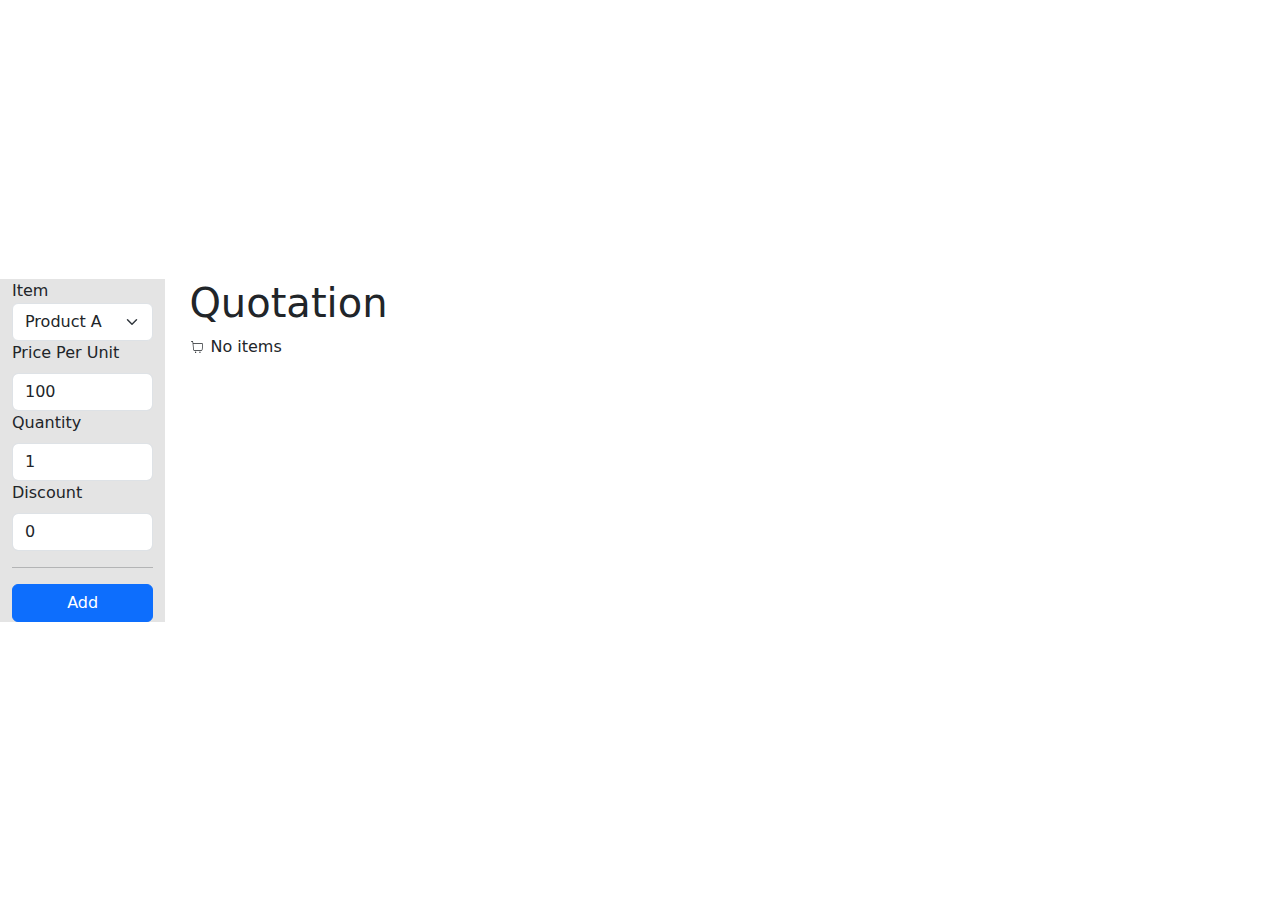
<file: index.html>
<!doctype html>
<html lang="en">
  <head>
    <meta charset="UTF-8" />
    <link rel="icon" type="image/svg+xml" href="/vite.svg" />
    <meta name="viewport" content="width=device-width, initial-scale=1.0" />
    <title>Noe Noe</title>
    <script type="module" crossorigin src="/assets/index-BnRujxCO.js"></script>
    <link rel="stylesheet" crossorigin href="/assets/index-DucWbRMB.css">
  </head>
  <body>
    <div id="root"></div>
  </body>
</html>
</file>
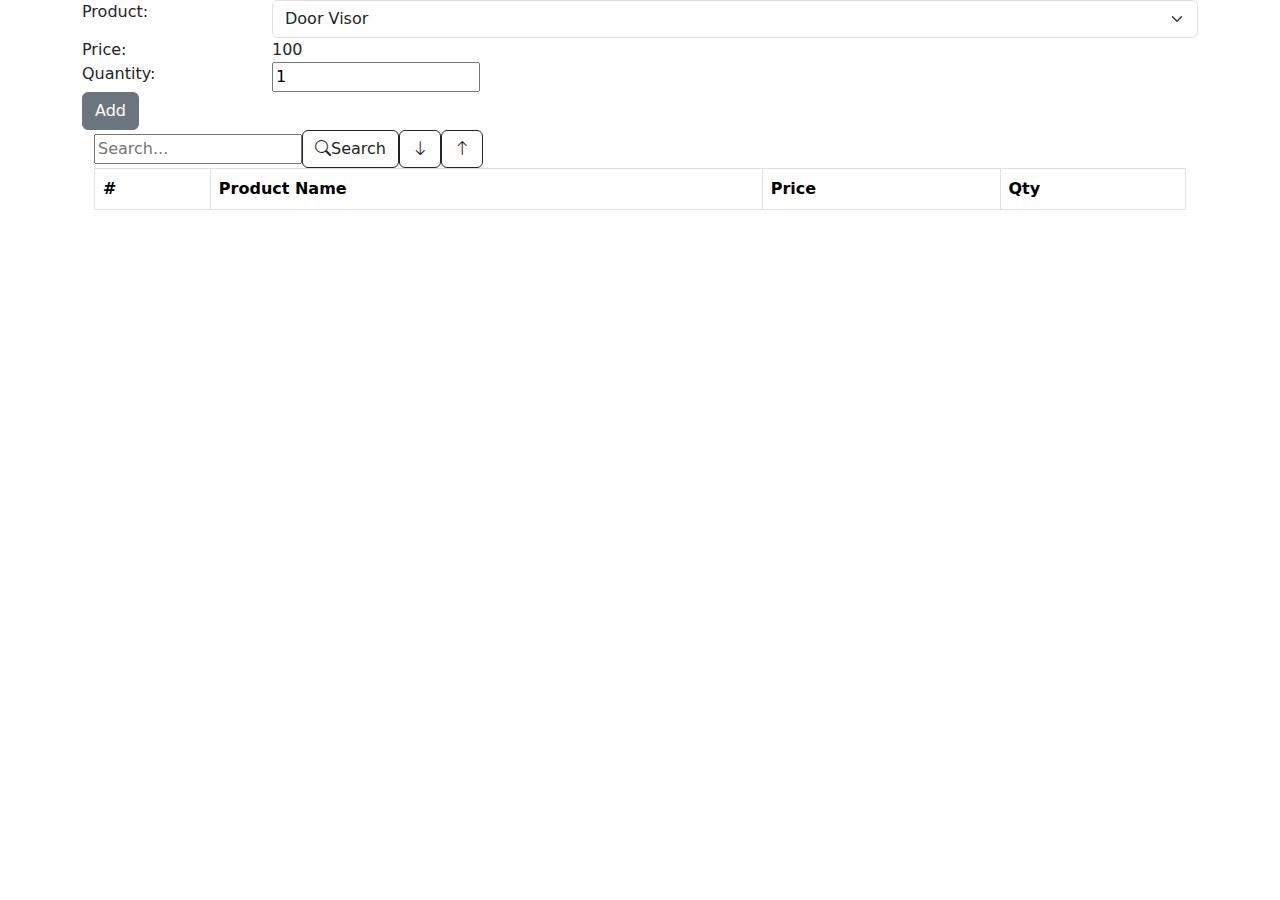
<file: accessory-shop/index.html>
<!doctype html>
<html lang="en">
  <head>
    <meta charset="UTF-8" />
    <link rel="icon" type="image/svg+xml" href="/accessory-shop/vite.svg" />
    <meta name="viewport" content="width=device-width, initial-scale=1.0" />
    <title>Vite + React</title>
    <script type="module" crossorigin src="/accessory-shop/assets/index-Cz9F_XVq.js"></script>
    <link rel="stylesheet" crossorigin href="/accessory-shop/assets/index-COw1VYMB.css">
  </head>
  <body>
    <div id="root"></div>
  </body>
</html>
</file>
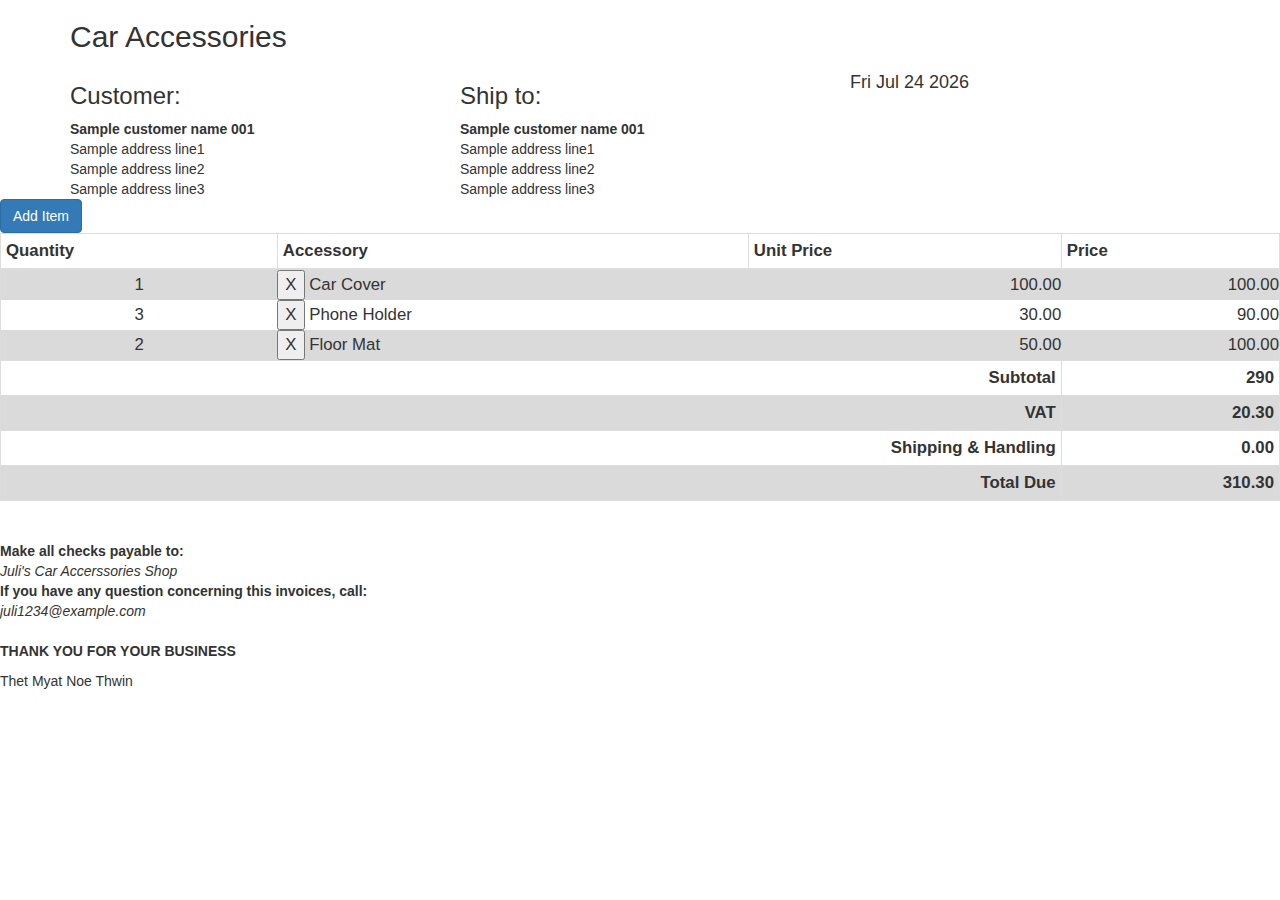
<file: accessory/index.html>
<!DOCTYPE html>
<html lang="en">

<head>
    <meta http-equiv="Content-Type" content="text/html; charset=UTF-8">


    <title>Car Accessories</title>
    <meta name="description" content="Company quotation">
    <meta name="author" content="SitePoint">

    <!-- Latest compiled and minified CSS -->
    <link rel="stylesheet" href="https://stackpath.bootstrapcdn.com/bootstrap/3.4.1/css/bootstrap.min.css"
        integrity="sha384-HSMxcRTRxnN+Bdg0JdbxYKrThecOKuH5zCYotlSAcp1+c8xmyTe9GYg1l9a69psu" crossorigin="anonymous">
    <link rel="stylesheet" href="css/global.css">
</head>

<body>
    <div class="container">
        <div class="row">
            <div class="col-sm-3">
                <h2>Car Accessories</h2>
            </div>
        </div>
    </div>

    <div class="container">
        <div class="row">
            <div class="col-sm-4">
                <h3>Customer:</h3>
                <b>Sample customer name 001</b><br>
                Sample address line1<br>
                Sample address line2<br>
                Sample address line3
            </div>
            <div class="col-sm-4">
                <h3>Ship to:</h3>
                <b>Sample customer name 001</b><br>
                Sample address line1<br>
                Sample address line2<br>
                Sample address line3

            </div>

            <div class="col-sm-4">
                <h4 id="quotationDate"">
                    2024/7/20
                </h4>
            </div>
        </div>
    </div>

    <button type=" button" class="btn btn-primary" data-toggle="modal" data-target="#exampleModal">Add Item</button>

                    <table class=" table table-striped table-bordered table-condensed" id="quotationTable">
                        <thead>
                            <tr>
                                <th>Quantity</th>
                                <th>Accessory</th>
                                <th>Unit Price</th>
                                <th>Price</th>
                            </tr>
                        </thead>
                        <tbody>

                        </tbody>

                        <tfoot>
                            <tr id="sub-total">
                                <td colspan="3" class="text-right"> Subtotal</td>
                                <td colspan="1" class="text-right" id="subTotal">---</td>
                            </tr>
                            <tr>
                                <td colspan="3" class="text-right"> VAT</td>
                                <td colspan="1" class="text-right" id="vat">--</td>
                            </tr>
                            <tr>
                                <td colspan="3" class="text-right"> Shipping &amp; Handling</td>
                                <td colspan="1" class="text-right" id="bottom-line">0.00</td>
                            </tr>
                            <tr>
                                <td colspan="3" class="text-right"> Total Due</td>
                                <td colspan="1" class="text-right" id="total">--</td>
                            </tr>
                        </tfoot>
                    </table>

                    <br>

                    <p class="cen">
                        <b>Make all checks payable to:</b>
                        <br><i> Juli's Car Accerssories Shop</i>
                        <br><b>If you have any question concerning this invoices, call:</b>
                        <br><i>juli1234@example.com</i>
                        <br>
                        <br><b>THANK YOU FOR YOUR BUSINESS</b>
                    </p>


                    <footer>Thet Myat Noe Thwin</footer>


                    <!-- Modal -->
                    <div class="modal fade" id="exampleModal" tabindex="-1" role="dialog"
                        aria-labelledby="exampleModalLabel" aria-hidden="true">
                        <div class="modal-dialog" role="document">
                            <div class="modal-content">
                                <div class="modal-header">
                                    <h2 class="modal-title" id="exampleModalLabel">Add Item</h2>
                                    <button type="button" class="close" data-dismiss="modal" aria-label="Close">
                                        <span aria-hidden="true">&times;</span>
                                    </button>
                                </div>
                                <div class="modal-body">
                                    <table class="table">
                                        <tr>
                                            <td>Accessory</td>
                                            <td>
                                                <select class="form-select form-select-lg mb-3" id="accessory">
                                                    <option value="100" data-ppu="100">Car Cover</option>
                                                    <option value="50" data-ppu="50">Floor Mats</option>
                                                    <option value="40" data-ppu="40">Seat Covers</option>
                                                    <option value="30" data-ppu="30">Phone Holder</option>
                                                </select>
                                            </td>
                                        </tr>
                                        <tr>
                                            <td>Price Per Unit</td>
                                            <td><input id="PPU" disabled></td>
                                        </tr>
                                        <tr>
                                            <td>Quantity</td>
                                            <td><input type="number" min="0" id="Qty"></td>
                                        </tr>
                                    </table>
                                </div>
                                <div class="modal-footer">
                                    <button type="button" class="btn btn-secondary" data-dismiss="modal">Close</button>
                                    <button type="button" class="btn btn-primary" onclick="addItem()">Save New
                                        Item</button>
                                </div>
                            </div>
                        </div>
                    </div>

                    <script src="https://code.jquery.com/jquery-3.6.0.min.js"
                        integrity="sha256-/xUj+3OJU5yExlq6GSYGSHk7tPXikynS7ogEvDej/m4="
                        crossorigin="anonymous"></script>
                    <script>

                        // var data = [
                        //     { quantity: 2, description: 'Stock Item Example 0001', unitPrice: 1000 },
                        //     { quantity: 3, description: 'Stock Item Example 0002', unitPrice: 2000 },
                        //     { quantity: 1, description: 'Service Charge Invoicing Item 001', unitPrice: 1000 },
                        //     {
                        //         quantity: 1,
                        //         description: 'Service Charge Invoicing Item 002',
                        //         details: ['Additional line 1 for this item', 'Additional line 2 for this item'],
                        //         unitPrice: 200
                        //     }
                        // ]

                        // // Fetch the data from a given URL
                        // var promise = fetch('http://127.0.0.1:5500/data/data.json')
                        // // data has arrived, we transform it
                        // var p2 = promise.then(data => { 
                        //     return data.json() 
                        // })
                        // // data has been transformed, we use it
                        // p2.then(json => {
                        //     console.log('Data Received',json)
                        // })

                        var quoationData = []

                        function addItem() {
                            var d = $('#accessory').find('option:selected').text();
                            var u = $('#accessory').find('option:selected').data('ppu');
                            var q = $("#Qty").val()
                            console.debug(d, u, q)
                            quoationData.push({
                                description: d,
                                quantity: Number.parseFloat(q),
                                unitPrice: Number.parseFloat(u)
                            })
                            $('#exampleModal').modal('hide')
                            renderTable()
                        }

                        function renderTable() {
                            var data = quoationData
                            var subTotal = 0
                            data.forEach((e) => {
                                subTotal = subTotal + (e.unitPrice * e.quantity)
                            })
                            var vat = (subTotal * .07).toFixed(2)
                            var total = (subTotal * 1.07).toFixed(2)

                            console.log('subTotal', subTotal)
                            $("#subTotal").html("" + subTotal)
                            $("#vat").html("" + vat)
                            $("#total").html("" + total)

                            var dataRows = data.map((e, i) => {
                                let amount = e.quantity * e.unitPrice
                                return `<tr class="data-row">
                            <td class="text-center">${e.quantity}</td>
                            <td class="data">
                                <button onclick="deleteItem(${i})">X</button>
                                ${e.description}
                            </td>
                            <td class="text-right">${e.unitPrice.toFixed(2)}</td>
                            <td class="text-right">${amount.toFixed(2)}</td>
                        </tr>`;
                            })

                            $(".data-row").remove()

                            // Insert into the table
                            dataRows.forEach((r) => {
                                $('#quotationTable tbody').before(r)
                            })

                        }

                        function deleteItem(i) {
                            quoationData.splice(i, 1)
                            renderTable()
                        }

                        $(document).ready(function () {
                            $.getJSON('data/data.json',
                                data => {
                                    // render the table
                                    quoationData = data;

                                    var d = new Date()
                                    $('#quotationDate').html(d.toDateString())
                                    renderTable()
                                })
                            function updatePPU() {
                                const ppu = $('#accessory option:selected').data('ppu');
                                $('#PPU').val(ppu);
                            }

                            $('#accessory').on('change', updatePPU);
                            updatePPU();
                        })
                    </script>

                    <script src="https://stackpath.bootstrapcdn.com/bootstrap/3.4.1/js/bootstrap.min.js"
                        integrity="sha384-aJ21OjlMXNL5UyIl/XNwTMqvzeRMZH2w8c5cRVpzpU8Y5bApTppSuUkhZXN0VxHd"
                        crossorigin="anonymous"></script>
</body>

</html>
</file>
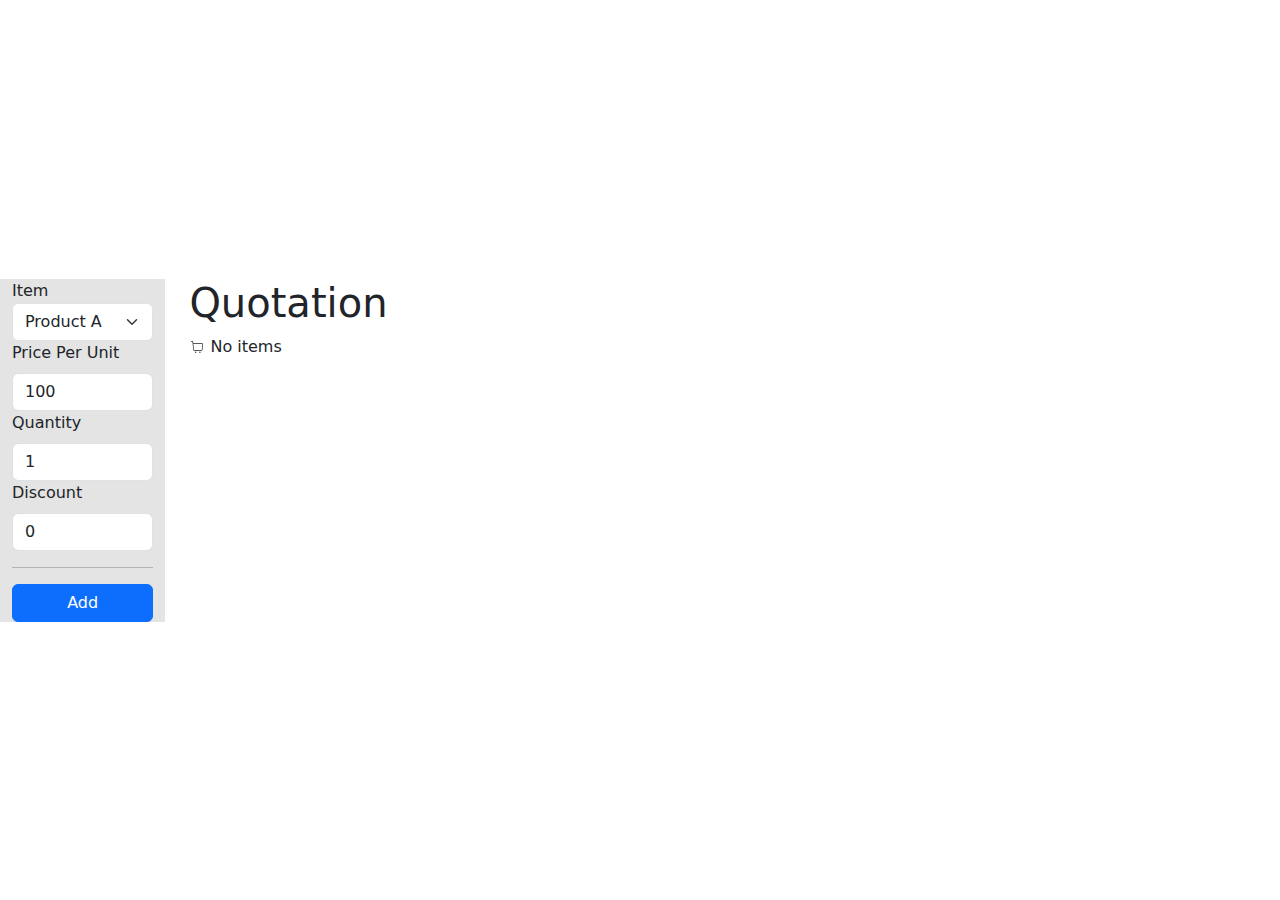
<file: midterm-quotation-app/index.html>
<!doctype html>
<html lang="en">
  <head>
    <meta charset="UTF-8" />
    <link rel="icon" type="image/svg+xml" href="/vite.svg" />
    <meta name="viewport" content="width=device-width, initial-scale=1.0" />
    <title>Vite + React</title>
    <script type="module" crossorigin src="/assets/index-BnRujxCO.js"></script>
    <link rel="stylesheet" crossorigin href="/assets/index-DucWbRMB.css">
  </head>
  <body>
    <div id="root"></div>
  </body>
</html>
</file>
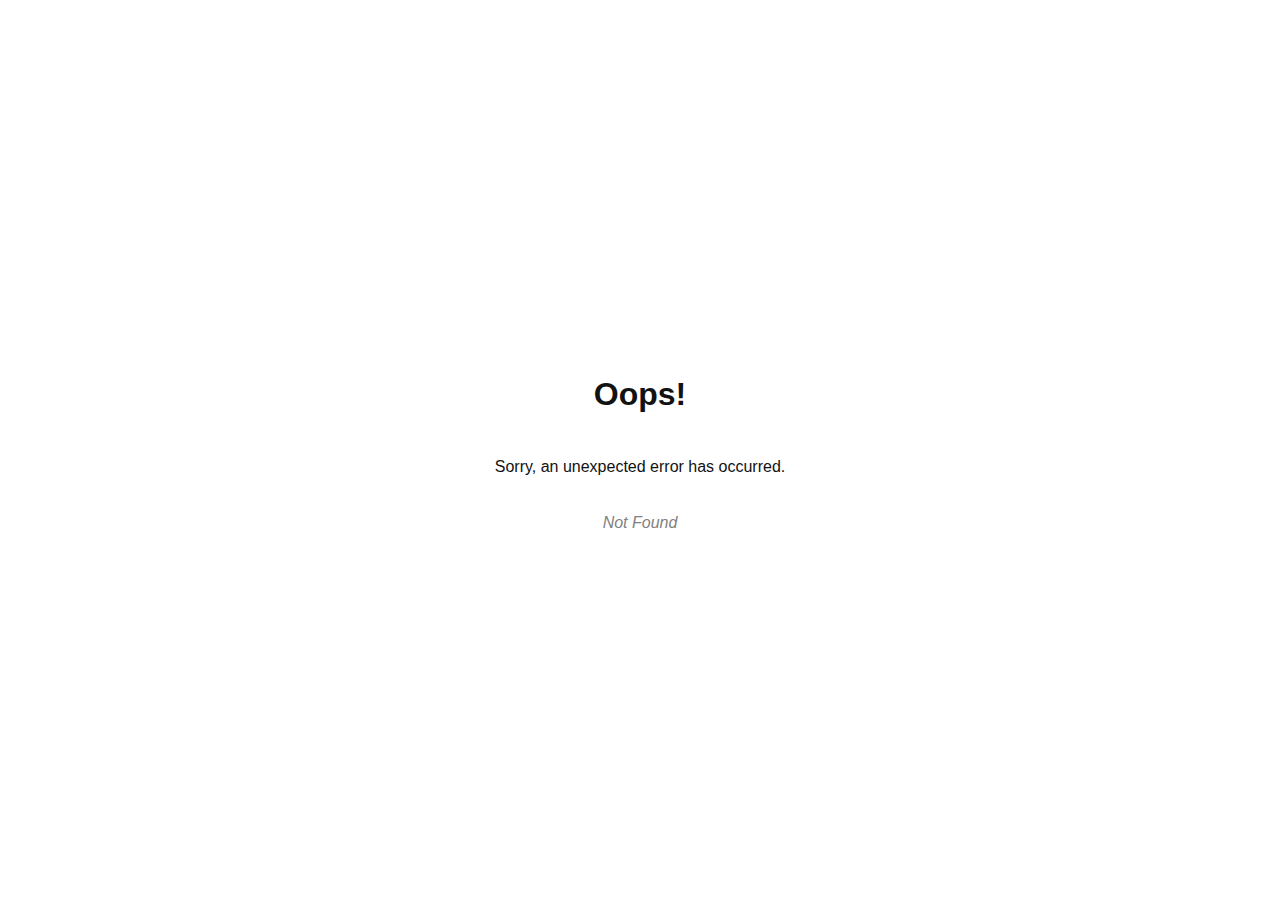
<file: routing-app/index.html>
<!doctype html>
<html lang="en">
  <head>
    <meta charset="UTF-8" />
    <link rel="icon" type="image/svg+xml" href="/routing-app/vite.svg" />
    <meta name="viewport" content="width=device-width, initial-scale=1.0" />
    <title>Vite + React</title>
    <script type="module" crossorigin src="/routing-app/assets/index-Db9HNnXc.js"></script>
    <link rel="stylesheet" crossorigin href="/routing-app/assets/index-BiL6QvTF.css">
  </head>
  <body>
    <div id="root"></div>
  </body>
</html>
</file>
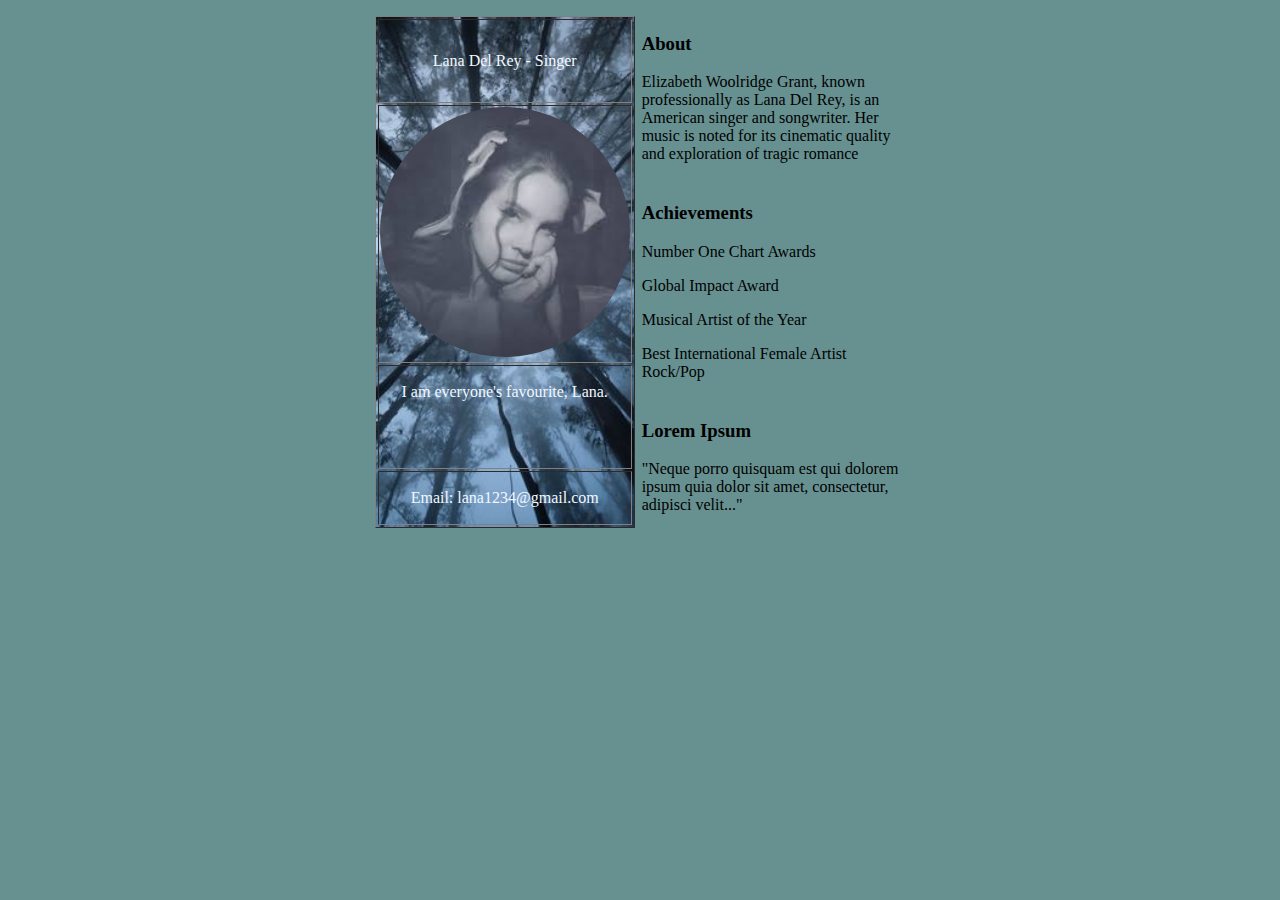
<file: about.html>
<!DOCTYPE html>
<html>
    <header>
        <title>Profile</title>
    </header>
    <body style="background-color: rgb(103, 144, 144);">
        <table border="0"
        style="width: 400pt; margin-left: auto; margin-right: auto;">
            <tr>
                <td>

                    <table border="1" style="background-color: rgb(42, 42, 48); 
                    background-image: url(img/background.jpg); background-size: cover;">
                        <tr>
                            <td style="color: aliceblue; text-align: center; height: 80px;">
                                <p>Lana Del Rey - Singer</p> 
                            </td>
                        </tr>
                        <tr>
                            <td>
                                <img src="img/lana.jpg" alt="lana" width="250"
                                style="border-radius: 50%; text-align: center;">
                            </td>
                        </tr>
                        <tr>
                            <td style="color: aliceblue; text-align: center; height: 100px; vertical-align: top;">
                                <p>I am everyone's favourite, Lana.</p>
                            </td>
                        </tr>
                        <tr>
                            <td style="color: aliceblue; text-align: center;">
                                <p>Email: lana1234@gmail.com</p>
                            </td>
                        </tr>
                    </table>
                </td>
                <td>
                    <table style="width: 200pt; ">
                        <tr>
                            <td>
                                <h3>About</h3>
                                <p>Elizabeth Woolridge Grant, known professionally as Lana Del Rey, is an American singer and songwriter. Her music is noted for its cinematic quality and exploration of tragic romance</p>
                                </p>
                            </td>
                        </tr>
                        <tr>
                            <td >
                                <h3>Achievements</h3>
                                <p>Number One Chart Awards</p>
                                <p>Global Impact Award</p>
                                <p>Musical Artist of the Year</p>
                                <p>Best International Female Artist Rock/Pop</p>
                            </td>
                        </tr>
                        <tr>
                            <td >
                                <h3>Lorem Ipsum</h3>
                                <p>"Neque porro quisquam est qui dolorem ipsum quia dolor sit amet, consectetur, adipisci velit..."</p>
                            </td>
                        </tr>
                    </table>
                </td>
            </tr>
        </table>

    </body>
</html>
</file>
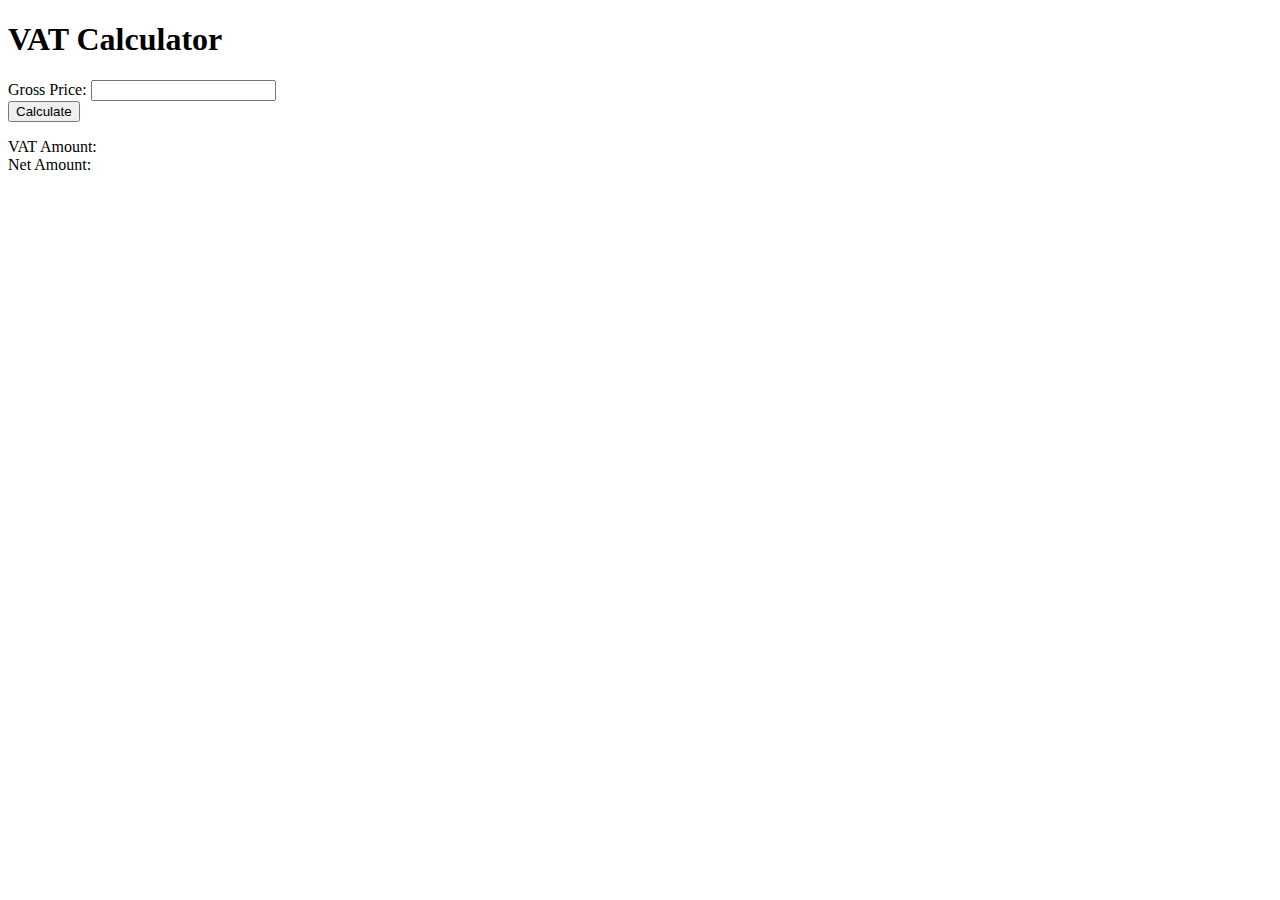
<file: vat.html>
<!DOCTYPE html>
<html>
<head>
    <title>VAT Calculator</title>
    <script>
        function calculateVAT() {
            var gp = document.getElementById("grossPrice").value
            var grossPrice = parseFloat(gp);
            var vatRate = 0.07; // 7% VAT rate
            var vatAmount = grossPrice * vatRate;
            document.getElementById("vatAmount").textContent = vatAmount.toFixed(2);
            var netAmount = grossPrice + vatAmount;
            document.getElementById("netAmount").textContent = netAmount.toFixed(2);
        }
    </script>
</head>
<body>
    <h1>VAT Calculator</h1>
    <label for="grossPrice">Gross Price:</label>
    <input type="number" id="grossPrice" step="0.01">
    <br>
    <button onclick="calculateVAT()">Calculate</button>
    <p></p>
    <label for="vatAmount">VAT Amount:</label>
    <span id="vatAmount"></span>
    <br>
    <label for="netAmount">Net Amount:</label>
    <span id="netAmount"></span>
</body>
</html>
</file>
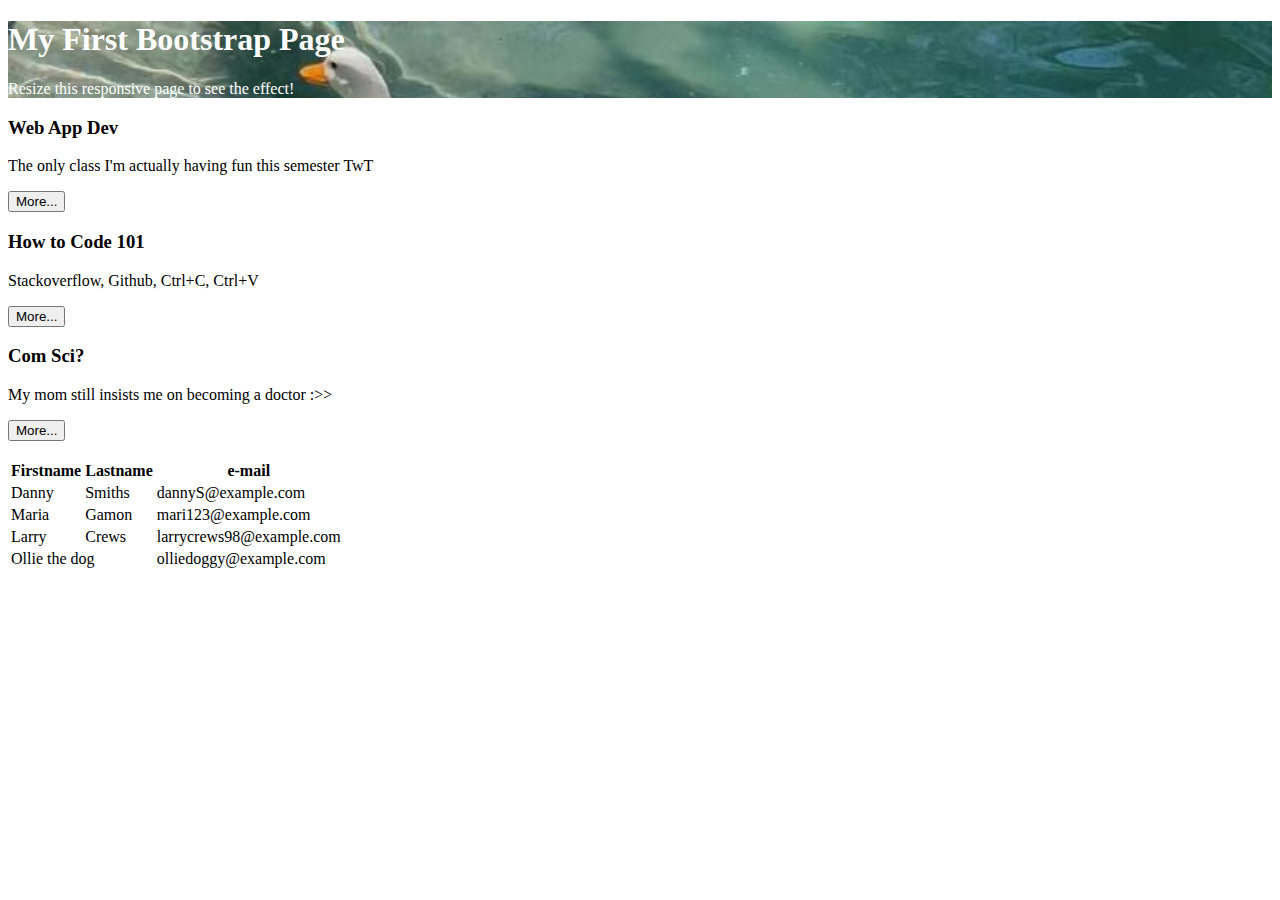
<file: bootstrap/index1.html>
<!DOCTYPE html>
<html>

<head>
    <title>Exercise 1</title>
    <link rel="stylesheet" href="https://cdn.jsdelivr.net/npm/bootstrap@4.5.3/dist/css/bootstrap.min.css"
        integrity="sha384-TX8t27EcRE3e/ihU7zmQxVncDAy5uIKz4rEkgIXeMed4M0jlfIDPvg6uqKI2xXr2" crossorigin="anonymous">
    <style>
        .jumbotron{
            background: url("img/duck.jpg");
            background-size: cover;
            color: white;
        }
    </style>
</head>

<body>
    <div class="jumbotron text-center">
        <h1>My First Bootstrap Page</h1>
        <p>Resize this responsive page to see the effect!</p>
    </div>

    <div class="container">
        <div class="row">
            <div class="col-sm-4">
                <h3>Web App Dev</h3>
                <p>The only class I'm actually having fun this semester TwT</p>
                <button class="btn btn-outline-dark">More...</button>
            </div>
            <div class="col-sm-4">
                <h3>How to Code 101</h3>
                <p>Stackoverflow, Github, Ctrl+C, Ctrl+V</p>
                <button class="btn btn-outline-dark">More...</button>
            </div>
            <div class="col-sm-4">
                <h3>Com Sci?</h3>
                <p>My mom still insists me on becoming a doctor :>> </p>
                <button class="btn btn-outline-dark">More...</button>
            </div>
        </div>
    </div>

    <br>
    <div class="container">
        <table class="table table-striped table-bordered">
            <thead>
                <tr>
                    <th>Firstname</th>
                    <th>Lastname</th>
                    <th>e-mail</th>
                </tr>
            </thead>
            <tbody>
                <tr>
                    <td>Danny</td>
                    <td>Smiths</td>
                    <td>dannyS@example.com</td>
                </tr>
                <tr>
                    <td>Maria</td>
                    <td>Gamon</td>
                    <td>mari123@example.com</td>
                </tr>
                <tr>
                    <td>Larry</td>
                    <td>Crews</td>
                    <td>larrycrews98@example.com</td>
                </tr>
                <tr>
                    <td colspan="2">Ollie the dog</td>
                    <td>olliedoggy@example.com</td>
                </tr>
            </tbody>
        </table>
    </div>
</body>

</html>
</file>
<file: assets/index-DucWbRMB.css>
@charset "UTF-8";._textRight_1j26z_1,._textCenter_1j26z_9{text-align:right}:root{font-family:Inter,system-ui,Avenir,Helvetica,Arial,sans-serif;line-height:1.5;font-weight:400;color-scheme:light dark;color:#ffffffde;background-color:#242424;font-synthesis:none;text-rendering:optimizeLegibility;-webkit-font-smoothing:antialiased;-moz-osx-font-smoothing:grayscale}a{font-weight:500;color:#646cff;text-decoration:inherit}a:hover{color:#535bf2}body{margin:0;display:flex;place-items:center;min-width:320px;min-height:100vh}h1{font-size:3.2em;line-height:1.1}button{border-radius:8px;border:1px solid transparent;padding:.6em 1.2em;font-size:1em;font-weight:500;font-family:inherit;background-color:#1a1a1a;cursor:pointer;transition:border-color .25s}button:hover{border-color:#646cff}button:focus,button:focus-visible{outline:4px auto -webkit-focus-ring-color}@media (prefers-color-scheme: light){:root{color:#213547;background-color:#fff}a:hover{color:#747bff}button{background-color:#f9f9f9}}/*!
 * Bootstrap  v5.3.3 (https://getbootstrap.com/)
 * Copyright 2011-2024 The Bootstrap Authors
 * Licensed under MIT (https://github.com/twbs/bootstrap/blob/main/LICENSE)
 */:root,[data-bs-theme=light]{--bs-blue:#0d6efd;--bs-indigo:#6610f2;--bs-purple:#6f42c1;--bs-pink:#d63384;--bs-red:#dc3545;--bs-orange:#fd7e14;--bs-yellow:#ffc107;--bs-green:#198754;--bs-teal:#20c997;--bs-cyan:#0dcaf0;--bs-black:#000;--bs-white:#fff;--bs-gray:#6c757d;--bs-gray-dark:#343a40;--bs-gray-100:#f8f9fa;--bs-gray-200:#e9ecef;--bs-gray-300:#dee2e6;--bs-gray-400:#ced4da;--bs-gray-500:#adb5bd;--bs-gray-600:#6c757d;--bs-gray-700:#495057;--bs-gray-800:#343a40;--bs-gray-900:#212529;--bs-primary:#0d6efd;--bs-secondary:#6c757d;--bs-success:#198754;--bs-info:#0dcaf0;--bs-warning:#ffc107;--bs-danger:#dc3545;--bs-light:#f8f9fa;--bs-dark:#212529;--bs-primary-rgb:13,110,253;--bs-secondary-rgb:108,117,125;--bs-success-rgb:25,135,84;--bs-info-rgb:13,202,240;--bs-warning-rgb:255,193,7;--bs-danger-rgb:220,53,69;--bs-light-rgb:248,249,250;--bs-dark-rgb:33,37,41;--bs-primary-text-emphasis:#052c65;--bs-secondary-text-emphasis:#2b2f32;--bs-success-text-emphasis:#0a3622;--bs-info-text-emphasis:#055160;--bs-warning-text-emphasis:#664d03;--bs-danger-text-emphasis:#58151c;--bs-light-text-emphasis:#495057;--bs-dark-text-emphasis:#495057;--bs-primary-bg-subtle:#cfe2ff;--bs-secondary-bg-subtle:#e2e3e5;--bs-success-bg-subtle:#d1e7dd;--bs-info-bg-subtle:#cff4fc;--bs-warning-bg-subtle:#fff3cd;--bs-danger-bg-subtle:#f8d7da;--bs-light-bg-subtle:#fcfcfd;--bs-dark-bg-subtle:#ced4da;--bs-primary-border-subtle:#9ec5fe;--bs-secondary-border-subtle:#c4c8cb;--bs-success-border-subtle:#a3cfbb;--bs-info-border-subtle:#9eeaf9;--bs-warning-border-subtle:#ffe69c;--bs-danger-border-subtle:#f1aeb5;--bs-light-border-subtle:#e9ecef;--bs-dark-border-subtle:#adb5bd;--bs-white-rgb:255,255,255;--bs-black-rgb:0,0,0;--bs-font-sans-serif:system-ui,-apple-system,"Segoe UI",Roboto,"Helvetica Neue","Noto Sans","Liberation Sans",Arial,sans-serif,"Apple Color Emoji","Segoe UI Emoji","Segoe UI Symbol","Noto Color Emoji";--bs-font-monospace:SFMono-Regular,Menlo,Monaco,Consolas,"Liberation Mono","Courier New",monospace;--bs-gradient:linear-gradient(180deg, rgba(255, 255, 255, .15), rgba(255, 255, 255, 0));--bs-body-font-family:var(--bs-font-sans-serif);--bs-body-font-size:1rem;--bs-body-font-weight:400;--bs-body-line-height:1.5;--bs-body-color:#212529;--bs-body-color-rgb:33,37,41;--bs-body-bg:#fff;--bs-body-bg-rgb:255,255,255;--bs-emphasis-color:#000;--bs-emphasis-color-rgb:0,0,0;--bs-secondary-color:rgba(33, 37, 41, .75);--bs-secondary-color-rgb:33,37,41;--bs-secondary-bg:#e9ecef;--bs-secondary-bg-rgb:233,236,239;--bs-tertiary-color:rgba(33, 37, 41, .5);--bs-tertiary-color-rgb:33,37,41;--bs-tertiary-bg:#f8f9fa;--bs-tertiary-bg-rgb:248,249,250;--bs-heading-color:inherit;--bs-link-color:#0d6efd;--bs-link-color-rgb:13,110,253;--bs-link-decoration:underline;--bs-link-hover-color:#0a58ca;--bs-link-hover-color-rgb:10,88,202;--bs-code-color:#d63384;--bs-highlight-color:#212529;--bs-highlight-bg:#fff3cd;--bs-border-width:1px;--bs-border-style:solid;--bs-border-color:#dee2e6;--bs-border-color-translucent:rgba(0, 0, 0, .175);--bs-border-radius:.375rem;--bs-border-radius-sm:.25rem;--bs-border-radius-lg:.5rem;--bs-border-radius-xl:1rem;--bs-border-radius-xxl:2rem;--bs-border-radius-2xl:var(--bs-border-radius-xxl);--bs-border-radius-pill:50rem;--bs-box-shadow:0 .5rem 1rem rgba(0, 0, 0, .15);--bs-box-shadow-sm:0 .125rem .25rem rgba(0, 0, 0, .075);--bs-box-shadow-lg:0 1rem 3rem rgba(0, 0, 0, .175);--bs-box-shadow-inset:inset 0 1px 2px rgba(0, 0, 0, .075);--bs-focus-ring-width:.25rem;--bs-focus-ring-opacity:.25;--bs-focus-ring-color:rgba(13, 110, 253, .25);--bs-form-valid-color:#198754;--bs-form-valid-border-color:#198754;--bs-form-invalid-color:#dc3545;--bs-form-invalid-border-color:#dc3545}[data-bs-theme=dark]{color-scheme:dark;--bs-body-color:#dee2e6;--bs-body-color-rgb:222,226,230;--bs-body-bg:#212529;--bs-body-bg-rgb:33,37,41;--bs-emphasis-color:#fff;--bs-emphasis-color-rgb:255,255,255;--bs-secondary-color:rgba(222, 226, 230, .75);--bs-secondary-color-rgb:222,226,230;--bs-secondary-bg:#343a40;--bs-secondary-bg-rgb:52,58,64;--bs-tertiary-color:rgba(222, 226, 230, .5);--bs-tertiary-color-rgb:222,226,230;--bs-tertiary-bg:#2b3035;--bs-tertiary-bg-rgb:43,48,53;--bs-primary-text-emphasis:#6ea8fe;--bs-secondary-text-emphasis:#a7acb1;--bs-success-text-emphasis:#75b798;--bs-info-text-emphasis:#6edff6;--bs-warning-text-emphasis:#ffda6a;--bs-danger-text-emphasis:#ea868f;--bs-light-text-emphasis:#f8f9fa;--bs-dark-text-emphasis:#dee2e6;--bs-primary-bg-subtle:#031633;--bs-secondary-bg-subtle:#161719;--bs-success-bg-subtle:#051b11;--bs-info-bg-subtle:#032830;--bs-warning-bg-subtle:#332701;--bs-danger-bg-subtle:#2c0b0e;--bs-light-bg-subtle:#343a40;--bs-dark-bg-subtle:#1a1d20;--bs-primary-border-subtle:#084298;--bs-secondary-border-subtle:#41464b;--bs-success-border-subtle:#0f5132;--bs-info-border-subtle:#087990;--bs-warning-border-subtle:#997404;--bs-danger-border-subtle:#842029;--bs-light-border-subtle:#495057;--bs-dark-border-subtle:#343a40;--bs-heading-color:inherit;--bs-link-color:#6ea8fe;--bs-link-hover-color:#8bb9fe;--bs-link-color-rgb:110,168,254;--bs-link-hover-color-rgb:139,185,254;--bs-code-color:#e685b5;--bs-highlight-color:#dee2e6;--bs-highlight-bg:#664d03;--bs-border-color:#495057;--bs-border-color-translucent:rgba(255, 255, 255, .15);--bs-form-valid-color:#75b798;--bs-form-valid-border-color:#75b798;--bs-form-invalid-color:#ea868f;--bs-form-invalid-border-color:#ea868f}*,:after,:before{box-sizing:border-box}@media (prefers-reduced-motion:no-preference){:root{scroll-behavior:smooth}}body{margin:0;font-family:var(--bs-body-font-family);font-size:var(--bs-body-font-size);font-weight:var(--bs-body-font-weight);line-height:var(--bs-body-line-height);color:var(--bs-body-color);text-align:var(--bs-body-text-align);background-color:var(--bs-body-bg);-webkit-text-size-adjust:100%;-webkit-tap-highlight-color:transparent}hr{margin:1rem 0;color:inherit;border:0;border-top:var(--bs-border-width) solid;opacity:.25}.h1,.h2,.h3,.h4,.h5,.h6,h1,h2,h3,h4,h5,h6{margin-top:0;margin-bottom:.5rem;font-weight:500;line-height:1.2;color:var(--bs-heading-color)}.h1,h1{font-size:calc(1.375rem + 1.5vw)}@media (min-width:1200px){.h1,h1{font-size:2.5rem}}.h2,h2{font-size:calc(1.325rem + .9vw)}@media (min-width:1200px){.h2,h2{font-size:2rem}}.h3,h3{font-size:calc(1.3rem + .6vw)}@media (min-width:1200px){.h3,h3{font-size:1.75rem}}.h4,h4{font-size:calc(1.275rem + .3vw)}@media (min-width:1200px){.h4,h4{font-size:1.5rem}}.h5,h5{font-size:1.25rem}.h6,h6{font-size:1rem}p{margin-top:0;margin-bottom:1rem}abbr[title]{-webkit-text-decoration:underline dotted;text-decoration:underline dotted;cursor:help;-webkit-text-decoration-skip-ink:none;text-decoration-skip-ink:none}address{margin-bottom:1rem;font-style:normal;line-height:inherit}ol,ul{padding-left:2rem}dl,ol,ul{margin-top:0;margin-bottom:1rem}ol ol,ol ul,ul ol,ul ul{margin-bottom:0}dt{font-weight:700}dd{margin-bottom:.5rem;margin-left:0}blockquote{margin:0 0 1rem}b,strong{font-weight:bolder}.small,small{font-size:.875em}.mark,mark{padding:.1875em;color:var(--bs-highlight-color);background-color:var(--bs-highlight-bg)}sub,sup{position:relative;font-size:.75em;line-height:0;vertical-align:baseline}sub{bottom:-.25em}sup{top:-.5em}a{color:rgba(var(--bs-link-color-rgb),var(--bs-link-opacity,1));text-decoration:underline}a:hover{--bs-link-color-rgb:var(--bs-link-hover-color-rgb)}a:not([href]):not([class]),a:not([href]):not([class]):hover{color:inherit;text-decoration:none}code,kbd,pre,samp{font-family:var(--bs-font-monospace);font-size:1em}pre{display:block;margin-top:0;margin-bottom:1rem;overflow:auto;font-size:.875em}pre code{font-size:inherit;color:inherit;word-break:normal}code{font-size:.875em;color:var(--bs-code-color);word-wrap:break-word}a>code{color:inherit}kbd{padding:.1875rem .375rem;font-size:.875em;color:var(--bs-body-bg);background-color:var(--bs-body-color);border-radius:.25rem}kbd kbd{padding:0;font-size:1em}figure{margin:0 0 1rem}img,svg{vertical-align:middle}table{caption-side:bottom;border-collapse:collapse}caption{padding-top:.5rem;padding-bottom:.5rem;color:var(--bs-secondary-color);text-align:left}th{text-align:inherit;text-align:-webkit-match-parent}tbody,td,tfoot,th,thead,tr{border-color:inherit;border-style:solid;border-width:0}label{display:inline-block}button{border-radius:0}button:focus:not(:focus-visible){outline:0}button,input,optgroup,select,textarea{margin:0;font-family:inherit;font-size:inherit;line-height:inherit}button,select{text-transform:none}[role=button]{cursor:pointer}select{word-wrap:normal}select:disabled{opacity:1}[list]:not([type=date]):not([type=datetime-local]):not([type=month]):not([type=week]):not([type=time])::-webkit-calendar-picker-indicator{display:none!important}[type=button],[type=reset],[type=submit],button{-webkit-appearance:button}[type=button]:not(:disabled),[type=reset]:not(:disabled),[type=submit]:not(:disabled),button:not(:disabled){cursor:pointer}::-moz-focus-inner{padding:0;border-style:none}textarea{resize:vertical}fieldset{min-width:0;padding:0;margin:0;border:0}legend{float:left;width:100%;padding:0;margin-bottom:.5rem;font-size:calc(1.275rem + .3vw);line-height:inherit}@media (min-width:1200px){legend{font-size:1.5rem}}legend+*{clear:left}::-webkit-datetime-edit-day-field,::-webkit-datetime-edit-fields-wrapper,::-webkit-datetime-edit-hour-field,::-webkit-datetime-edit-minute,::-webkit-datetime-edit-month-field,::-webkit-datetime-edit-text,::-webkit-datetime-edit-year-field{padding:0}::-webkit-inner-spin-button{height:auto}[type=search]{-webkit-appearance:textfield;outline-offset:-2px}::-webkit-search-decoration{-webkit-appearance:none}::-webkit-color-swatch-wrapper{padding:0}::-webkit-file-upload-button{font:inherit;-webkit-appearance:button}::file-selector-button{font:inherit;-webkit-appearance:button}output{display:inline-block}iframe{border:0}summary{display:list-item;cursor:pointer}progress{vertical-align:baseline}[hidden]{display:none!important}.lead{font-size:1.25rem;font-weight:300}.display-1{font-size:calc(1.625rem + 4.5vw);font-weight:300;line-height:1.2}@media (min-width:1200px){.display-1{font-size:5rem}}.display-2{font-size:calc(1.575rem + 3.9vw);font-weight:300;line-height:1.2}@media (min-width:1200px){.display-2{font-size:4.5rem}}.display-3{font-size:calc(1.525rem + 3.3vw);font-weight:300;line-height:1.2}@media (min-width:1200px){.display-3{font-size:4rem}}.display-4{font-size:calc(1.475rem + 2.7vw);font-weight:300;line-height:1.2}@media (min-width:1200px){.display-4{font-size:3.5rem}}.display-5{font-size:calc(1.425rem + 2.1vw);font-weight:300;line-height:1.2}@media (min-width:1200px){.display-5{font-size:3rem}}.display-6{font-size:calc(1.375rem + 1.5vw);font-weight:300;line-height:1.2}@media (min-width:1200px){.display-6{font-size:2.5rem}}.list-unstyled,.list-inline{padding-left:0;list-style:none}.list-inline-item{display:inline-block}.list-inline-item:not(:last-child){margin-right:.5rem}.initialism{font-size:.875em;text-transform:uppercase}.blockquote{margin-bottom:1rem;font-size:1.25rem}.blockquote>:last-child{margin-bottom:0}.blockquote-footer{margin-top:-1rem;margin-bottom:1rem;font-size:.875em;color:#6c757d}.blockquote-footer:before{content:"— "}.img-fluid{max-width:100%;height:auto}.img-thumbnail{padding:.25rem;background-color:var(--bs-body-bg);border:var(--bs-border-width) solid var(--bs-border-color);border-radius:var(--bs-border-radius);max-width:100%;height:auto}.figure{display:inline-block}.figure-img{margin-bottom:.5rem;line-height:1}.figure-caption{font-size:.875em;color:var(--bs-secondary-color)}.container,.container-fluid,.container-lg,.container-md,.container-sm,.container-xl,.container-xxl{--bs-gutter-x:1.5rem;--bs-gutter-y:0;width:100%;padding-right:calc(var(--bs-gutter-x) * .5);padding-left:calc(var(--bs-gutter-x) * .5);margin-right:auto;margin-left:auto}@media (min-width:576px){.container,.container-sm{max-width:540px}}@media (min-width:768px){.container,.container-md,.container-sm{max-width:720px}}@media (min-width:992px){.container,.container-lg,.container-md,.container-sm{max-width:960px}}@media (min-width:1200px){.container,.container-lg,.container-md,.container-sm,.container-xl{max-width:1140px}}@media (min-width:1400px){.container,.container-lg,.container-md,.container-sm,.container-xl,.container-xxl{max-width:1320px}}:root{--bs-breakpoint-xs:0;--bs-breakpoint-sm:576px;--bs-breakpoint-md:768px;--bs-breakpoint-lg:992px;--bs-breakpoint-xl:1200px;--bs-breakpoint-xxl:1400px}.row{--bs-gutter-x:1.5rem;--bs-gutter-y:0;display:flex;flex-wrap:wrap;margin-top:calc(-1 * var(--bs-gutter-y));margin-right:calc(-.5 * var(--bs-gutter-x));margin-left:calc(-.5 * var(--bs-gutter-x))}.row>*{flex-shrink:0;width:100%;max-width:100%;padding-right:calc(var(--bs-gutter-x) * .5);padding-left:calc(var(--bs-gutter-x) * .5);margin-top:var(--bs-gutter-y)}.col{flex:1 0 0%}.row-cols-auto>*{flex:0 0 auto;width:auto}.row-cols-1>*{flex:0 0 auto;width:100%}.row-cols-2>*{flex:0 0 auto;width:50%}.row-cols-3>*{flex:0 0 auto;width:33.33333333%}.row-cols-4>*{flex:0 0 auto;width:25%}.row-cols-5>*{flex:0 0 auto;width:20%}.row-cols-6>*{flex:0 0 auto;width:16.66666667%}.col-auto{flex:0 0 auto;width:auto}.col-1{flex:0 0 auto;width:8.33333333%}.col-2{flex:0 0 auto;width:16.66666667%}.col-3{flex:0 0 auto;width:25%}.col-4{flex:0 0 auto;width:33.33333333%}.col-5{flex:0 0 auto;width:41.66666667%}.col-6{flex:0 0 auto;width:50%}.col-7{flex:0 0 auto;width:58.33333333%}.col-8{flex:0 0 auto;width:66.66666667%}.col-9{flex:0 0 auto;width:75%}.col-10{flex:0 0 auto;width:83.33333333%}.col-11{flex:0 0 auto;width:91.66666667%}.col-12{flex:0 0 auto;width:100%}.offset-1{margin-left:8.33333333%}.offset-2{margin-left:16.66666667%}.offset-3{margin-left:25%}.offset-4{margin-left:33.33333333%}.offset-5{margin-left:41.66666667%}.offset-6{margin-left:50%}.offset-7{margin-left:58.33333333%}.offset-8{margin-left:66.66666667%}.offset-9{margin-left:75%}.offset-10{margin-left:83.33333333%}.offset-11{margin-left:91.66666667%}.g-0,.gx-0{--bs-gutter-x:0}.g-0,.gy-0{--bs-gutter-y:0}.g-1,.gx-1{--bs-gutter-x:.25rem}.g-1,.gy-1{--bs-gutter-y:.25rem}.g-2,.gx-2{--bs-gutter-x:.5rem}.g-2,.gy-2{--bs-gutter-y:.5rem}.g-3,.gx-3{--bs-gutter-x:1rem}.g-3,.gy-3{--bs-gutter-y:1rem}.g-4,.gx-4{--bs-gutter-x:1.5rem}.g-4,.gy-4{--bs-gutter-y:1.5rem}.g-5,.gx-5{--bs-gutter-x:3rem}.g-5,.gy-5{--bs-gutter-y:3rem}@media (min-width:576px){.col-sm{flex:1 0 0%}.row-cols-sm-auto>*{flex:0 0 auto;width:auto}.row-cols-sm-1>*{flex:0 0 auto;width:100%}.row-cols-sm-2>*{flex:0 0 auto;width:50%}.row-cols-sm-3>*{flex:0 0 auto;width:33.33333333%}.row-cols-sm-4>*{flex:0 0 auto;width:25%}.row-cols-sm-5>*{flex:0 0 auto;width:20%}.row-cols-sm-6>*{flex:0 0 auto;width:16.66666667%}.col-sm-auto{flex:0 0 auto;width:auto}.col-sm-1{flex:0 0 auto;width:8.33333333%}.col-sm-2{flex:0 0 auto;width:16.66666667%}.col-sm-3{flex:0 0 auto;width:25%}.col-sm-4{flex:0 0 auto;width:33.33333333%}.col-sm-5{flex:0 0 auto;width:41.66666667%}.col-sm-6{flex:0 0 auto;width:50%}.col-sm-7{flex:0 0 auto;width:58.33333333%}.col-sm-8{flex:0 0 auto;width:66.66666667%}.col-sm-9{flex:0 0 auto;width:75%}.col-sm-10{flex:0 0 auto;width:83.33333333%}.col-sm-11{flex:0 0 auto;width:91.66666667%}.col-sm-12{flex:0 0 auto;width:100%}.offset-sm-0{margin-left:0}.offset-sm-1{margin-left:8.33333333%}.offset-sm-2{margin-left:16.66666667%}.offset-sm-3{margin-left:25%}.offset-sm-4{margin-left:33.33333333%}.offset-sm-5{margin-left:41.66666667%}.offset-sm-6{margin-left:50%}.offset-sm-7{margin-left:58.33333333%}.offset-sm-8{margin-left:66.66666667%}.offset-sm-9{margin-left:75%}.offset-sm-10{margin-left:83.33333333%}.offset-sm-11{margin-left:91.66666667%}.g-sm-0,.gx-sm-0{--bs-gutter-x:0}.g-sm-0,.gy-sm-0{--bs-gutter-y:0}.g-sm-1,.gx-sm-1{--bs-gutter-x:.25rem}.g-sm-1,.gy-sm-1{--bs-gutter-y:.25rem}.g-sm-2,.gx-sm-2{--bs-gutter-x:.5rem}.g-sm-2,.gy-sm-2{--bs-gutter-y:.5rem}.g-sm-3,.gx-sm-3{--bs-gutter-x:1rem}.g-sm-3,.gy-sm-3{--bs-gutter-y:1rem}.g-sm-4,.gx-sm-4{--bs-gutter-x:1.5rem}.g-sm-4,.gy-sm-4{--bs-gutter-y:1.5rem}.g-sm-5,.gx-sm-5{--bs-gutter-x:3rem}.g-sm-5,.gy-sm-5{--bs-gutter-y:3rem}}@media (min-width:768px){.col-md{flex:1 0 0%}.row-cols-md-auto>*{flex:0 0 auto;width:auto}.row-cols-md-1>*{flex:0 0 auto;width:100%}.row-cols-md-2>*{flex:0 0 auto;width:50%}.row-cols-md-3>*{flex:0 0 auto;width:33.33333333%}.row-cols-md-4>*{flex:0 0 auto;width:25%}.row-cols-md-5>*{flex:0 0 auto;width:20%}.row-cols-md-6>*{flex:0 0 auto;width:16.66666667%}.col-md-auto{flex:0 0 auto;width:auto}.col-md-1{flex:0 0 auto;width:8.33333333%}.col-md-2{flex:0 0 auto;width:16.66666667%}.col-md-3{flex:0 0 auto;width:25%}.col-md-4{flex:0 0 auto;width:33.33333333%}.col-md-5{flex:0 0 auto;width:41.66666667%}.col-md-6{flex:0 0 auto;width:50%}.col-md-7{flex:0 0 auto;width:58.33333333%}.col-md-8{flex:0 0 auto;width:66.66666667%}.col-md-9{flex:0 0 auto;width:75%}.col-md-10{flex:0 0 auto;width:83.33333333%}.col-md-11{flex:0 0 auto;width:91.66666667%}.col-md-12{flex:0 0 auto;width:100%}.offset-md-0{margin-left:0}.offset-md-1{margin-left:8.33333333%}.offset-md-2{margin-left:16.66666667%}.offset-md-3{margin-left:25%}.offset-md-4{margin-left:33.33333333%}.offset-md-5{margin-left:41.66666667%}.offset-md-6{margin-left:50%}.offset-md-7{margin-left:58.33333333%}.offset-md-8{margin-left:66.66666667%}.offset-md-9{margin-left:75%}.offset-md-10{margin-left:83.33333333%}.offset-md-11{margin-left:91.66666667%}.g-md-0,.gx-md-0{--bs-gutter-x:0}.g-md-0,.gy-md-0{--bs-gutter-y:0}.g-md-1,.gx-md-1{--bs-gutter-x:.25rem}.g-md-1,.gy-md-1{--bs-gutter-y:.25rem}.g-md-2,.gx-md-2{--bs-gutter-x:.5rem}.g-md-2,.gy-md-2{--bs-gutter-y:.5rem}.g-md-3,.gx-md-3{--bs-gutter-x:1rem}.g-md-3,.gy-md-3{--bs-gutter-y:1rem}.g-md-4,.gx-md-4{--bs-gutter-x:1.5rem}.g-md-4,.gy-md-4{--bs-gutter-y:1.5rem}.g-md-5,.gx-md-5{--bs-gutter-x:3rem}.g-md-5,.gy-md-5{--bs-gutter-y:3rem}}@media (min-width:992px){.col-lg{flex:1 0 0%}.row-cols-lg-auto>*{flex:0 0 auto;width:auto}.row-cols-lg-1>*{flex:0 0 auto;width:100%}.row-cols-lg-2>*{flex:0 0 auto;width:50%}.row-cols-lg-3>*{flex:0 0 auto;width:33.33333333%}.row-cols-lg-4>*{flex:0 0 auto;width:25%}.row-cols-lg-5>*{flex:0 0 auto;width:20%}.row-cols-lg-6>*{flex:0 0 auto;width:16.66666667%}.col-lg-auto{flex:0 0 auto;width:auto}.col-lg-1{flex:0 0 auto;width:8.33333333%}.col-lg-2{flex:0 0 auto;width:16.66666667%}.col-lg-3{flex:0 0 auto;width:25%}.col-lg-4{flex:0 0 auto;width:33.33333333%}.col-lg-5{flex:0 0 auto;width:41.66666667%}.col-lg-6{flex:0 0 auto;width:50%}.col-lg-7{flex:0 0 auto;width:58.33333333%}.col-lg-8{flex:0 0 auto;width:66.66666667%}.col-lg-9{flex:0 0 auto;width:75%}.col-lg-10{flex:0 0 auto;width:83.33333333%}.col-lg-11{flex:0 0 auto;width:91.66666667%}.col-lg-12{flex:0 0 auto;width:100%}.offset-lg-0{margin-left:0}.offset-lg-1{margin-left:8.33333333%}.offset-lg-2{margin-left:16.66666667%}.offset-lg-3{margin-left:25%}.offset-lg-4{margin-left:33.33333333%}.offset-lg-5{margin-left:41.66666667%}.offset-lg-6{margin-left:50%}.offset-lg-7{margin-left:58.33333333%}.offset-lg-8{margin-left:66.66666667%}.offset-lg-9{margin-left:75%}.offset-lg-10{margin-left:83.33333333%}.offset-lg-11{margin-left:91.66666667%}.g-lg-0,.gx-lg-0{--bs-gutter-x:0}.g-lg-0,.gy-lg-0{--bs-gutter-y:0}.g-lg-1,.gx-lg-1{--bs-gutter-x:.25rem}.g-lg-1,.gy-lg-1{--bs-gutter-y:.25rem}.g-lg-2,.gx-lg-2{--bs-gutter-x:.5rem}.g-lg-2,.gy-lg-2{--bs-gutter-y:.5rem}.g-lg-3,.gx-lg-3{--bs-gutter-x:1rem}.g-lg-3,.gy-lg-3{--bs-gutter-y:1rem}.g-lg-4,.gx-lg-4{--bs-gutter-x:1.5rem}.g-lg-4,.gy-lg-4{--bs-gutter-y:1.5rem}.g-lg-5,.gx-lg-5{--bs-gutter-x:3rem}.g-lg-5,.gy-lg-5{--bs-gutter-y:3rem}}@media (min-width:1200px){.col-xl{flex:1 0 0%}.row-cols-xl-auto>*{flex:0 0 auto;width:auto}.row-cols-xl-1>*{flex:0 0 auto;width:100%}.row-cols-xl-2>*{flex:0 0 auto;width:50%}.row-cols-xl-3>*{flex:0 0 auto;width:33.33333333%}.row-cols-xl-4>*{flex:0 0 auto;width:25%}.row-cols-xl-5>*{flex:0 0 auto;width:20%}.row-cols-xl-6>*{flex:0 0 auto;width:16.66666667%}.col-xl-auto{flex:0 0 auto;width:auto}.col-xl-1{flex:0 0 auto;width:8.33333333%}.col-xl-2{flex:0 0 auto;width:16.66666667%}.col-xl-3{flex:0 0 auto;width:25%}.col-xl-4{flex:0 0 auto;width:33.33333333%}.col-xl-5{flex:0 0 auto;width:41.66666667%}.col-xl-6{flex:0 0 auto;width:50%}.col-xl-7{flex:0 0 auto;width:58.33333333%}.col-xl-8{flex:0 0 auto;width:66.66666667%}.col-xl-9{flex:0 0 auto;width:75%}.col-xl-10{flex:0 0 auto;width:83.33333333%}.col-xl-11{flex:0 0 auto;width:91.66666667%}.col-xl-12{flex:0 0 auto;width:100%}.offset-xl-0{margin-left:0}.offset-xl-1{margin-left:8.33333333%}.offset-xl-2{margin-left:16.66666667%}.offset-xl-3{margin-left:25%}.offset-xl-4{margin-left:33.33333333%}.offset-xl-5{margin-left:41.66666667%}.offset-xl-6{margin-left:50%}.offset-xl-7{margin-left:58.33333333%}.offset-xl-8{margin-left:66.66666667%}.offset-xl-9{margin-left:75%}.offset-xl-10{margin-left:83.33333333%}.offset-xl-11{margin-left:91.66666667%}.g-xl-0,.gx-xl-0{--bs-gutter-x:0}.g-xl-0,.gy-xl-0{--bs-gutter-y:0}.g-xl-1,.gx-xl-1{--bs-gutter-x:.25rem}.g-xl-1,.gy-xl-1{--bs-gutter-y:.25rem}.g-xl-2,.gx-xl-2{--bs-gutter-x:.5rem}.g-xl-2,.gy-xl-2{--bs-gutter-y:.5rem}.g-xl-3,.gx-xl-3{--bs-gutter-x:1rem}.g-xl-3,.gy-xl-3{--bs-gutter-y:1rem}.g-xl-4,.gx-xl-4{--bs-gutter-x:1.5rem}.g-xl-4,.gy-xl-4{--bs-gutter-y:1.5rem}.g-xl-5,.gx-xl-5{--bs-gutter-x:3rem}.g-xl-5,.gy-xl-5{--bs-gutter-y:3rem}}@media (min-width:1400px){.col-xxl{flex:1 0 0%}.row-cols-xxl-auto>*{flex:0 0 auto;width:auto}.row-cols-xxl-1>*{flex:0 0 auto;width:100%}.row-cols-xxl-2>*{flex:0 0 auto;width:50%}.row-cols-xxl-3>*{flex:0 0 auto;width:33.33333333%}.row-cols-xxl-4>*{flex:0 0 auto;width:25%}.row-cols-xxl-5>*{flex:0 0 auto;width:20%}.row-cols-xxl-6>*{flex:0 0 auto;width:16.66666667%}.col-xxl-auto{flex:0 0 auto;width:auto}.col-xxl-1{flex:0 0 auto;width:8.33333333%}.col-xxl-2{flex:0 0 auto;width:16.66666667%}.col-xxl-3{flex:0 0 auto;width:25%}.col-xxl-4{flex:0 0 auto;width:33.33333333%}.col-xxl-5{flex:0 0 auto;width:41.66666667%}.col-xxl-6{flex:0 0 auto;width:50%}.col-xxl-7{flex:0 0 auto;width:58.33333333%}.col-xxl-8{flex:0 0 auto;width:66.66666667%}.col-xxl-9{flex:0 0 auto;width:75%}.col-xxl-10{flex:0 0 auto;width:83.33333333%}.col-xxl-11{flex:0 0 auto;width:91.66666667%}.col-xxl-12{flex:0 0 auto;width:100%}.offset-xxl-0{margin-left:0}.offset-xxl-1{margin-left:8.33333333%}.offset-xxl-2{margin-left:16.66666667%}.offset-xxl-3{margin-left:25%}.offset-xxl-4{margin-left:33.33333333%}.offset-xxl-5{margin-left:41.66666667%}.offset-xxl-6{margin-left:50%}.offset-xxl-7{margin-left:58.33333333%}.offset-xxl-8{margin-left:66.66666667%}.offset-xxl-9{margin-left:75%}.offset-xxl-10{margin-left:83.33333333%}.offset-xxl-11{margin-left:91.66666667%}.g-xxl-0,.gx-xxl-0{--bs-gutter-x:0}.g-xxl-0,.gy-xxl-0{--bs-gutter-y:0}.g-xxl-1,.gx-xxl-1{--bs-gutter-x:.25rem}.g-xxl-1,.gy-xxl-1{--bs-gutter-y:.25rem}.g-xxl-2,.gx-xxl-2{--bs-gutter-x:.5rem}.g-xxl-2,.gy-xxl-2{--bs-gutter-y:.5rem}.g-xxl-3,.gx-xxl-3{--bs-gutter-x:1rem}.g-xxl-3,.gy-xxl-3{--bs-gutter-y:1rem}.g-xxl-4,.gx-xxl-4{--bs-gutter-x:1.5rem}.g-xxl-4,.gy-xxl-4{--bs-gutter-y:1.5rem}.g-xxl-5,.gx-xxl-5{--bs-gutter-x:3rem}.g-xxl-5,.gy-xxl-5{--bs-gutter-y:3rem}}.table{--bs-table-color-type:initial;--bs-table-bg-type:initial;--bs-table-color-state:initial;--bs-table-bg-state:initial;--bs-table-color:var(--bs-emphasis-color);--bs-table-bg:var(--bs-body-bg);--bs-table-border-color:var(--bs-border-color);--bs-table-accent-bg:transparent;--bs-table-striped-color:var(--bs-emphasis-color);--bs-table-striped-bg:rgba(var(--bs-emphasis-color-rgb), .05);--bs-table-active-color:var(--bs-emphasis-color);--bs-table-active-bg:rgba(var(--bs-emphasis-color-rgb), .1);--bs-table-hover-color:var(--bs-emphasis-color);--bs-table-hover-bg:rgba(var(--bs-emphasis-color-rgb), .075);width:100%;margin-bottom:1rem;vertical-align:top;border-color:var(--bs-table-border-color)}.table>:not(caption)>*>*{padding:.5rem;color:var(--bs-table-color-state,var(--bs-table-color-type,var(--bs-table-color)));background-color:var(--bs-table-bg);border-bottom-width:var(--bs-border-width);box-shadow:inset 0 0 0 9999px var(--bs-table-bg-state,var(--bs-table-bg-type,var(--bs-table-accent-bg)))}.table>tbody{vertical-align:inherit}.table>thead{vertical-align:bottom}.table-group-divider{border-top:calc(var(--bs-border-width) * 2) solid currentcolor}.caption-top{caption-side:top}.table-sm>:not(caption)>*>*{padding:.25rem}.table-bordered>:not(caption)>*{border-width:var(--bs-border-width) 0}.table-bordered>:not(caption)>*>*{border-width:0 var(--bs-border-width)}.table-borderless>:not(caption)>*>*{border-bottom-width:0}.table-borderless>:not(:first-child){border-top-width:0}.table-striped>tbody>tr:nth-of-type(odd)>*{--bs-table-color-type:var(--bs-table-striped-color);--bs-table-bg-type:var(--bs-table-striped-bg)}.table-striped-columns>:not(caption)>tr>:nth-child(2n){--bs-table-color-type:var(--bs-table-striped-color);--bs-table-bg-type:var(--bs-table-striped-bg)}.table-active{--bs-table-color-state:var(--bs-table-active-color);--bs-table-bg-state:var(--bs-table-active-bg)}.table-hover>tbody>tr:hover>*{--bs-table-color-state:var(--bs-table-hover-color);--bs-table-bg-state:var(--bs-table-hover-bg)}.table-primary{--bs-table-color:#000;--bs-table-bg:#cfe2ff;--bs-table-border-color:#a6b5cc;--bs-table-striped-bg:#c5d7f2;--bs-table-striped-color:#000;--bs-table-active-bg:#bacbe6;--bs-table-active-color:#000;--bs-table-hover-bg:#bfd1ec;--bs-table-hover-color:#000;color:var(--bs-table-color);border-color:var(--bs-table-border-color)}.table-secondary{--bs-table-color:#000;--bs-table-bg:#e2e3e5;--bs-table-border-color:#b5b6b7;--bs-table-striped-bg:#d7d8da;--bs-table-striped-color:#000;--bs-table-active-bg:#cbccce;--bs-table-active-color:#000;--bs-table-hover-bg:#d1d2d4;--bs-table-hover-color:#000;color:var(--bs-table-color);border-color:var(--bs-table-border-color)}.table-success{--bs-table-color:#000;--bs-table-bg:#d1e7dd;--bs-table-border-color:#a7b9b1;--bs-table-striped-bg:#c7dbd2;--bs-table-striped-color:#000;--bs-table-active-bg:#bcd0c7;--bs-table-active-color:#000;--bs-table-hover-bg:#c1d6cc;--bs-table-hover-color:#000;color:var(--bs-table-color);border-color:var(--bs-table-border-color)}.table-info{--bs-table-color:#000;--bs-table-bg:#cff4fc;--bs-table-border-color:#a6c3ca;--bs-table-striped-bg:#c5e8ef;--bs-table-striped-color:#000;--bs-table-active-bg:#badce3;--bs-table-active-color:#000;--bs-table-hover-bg:#bfe2e9;--bs-table-hover-color:#000;color:var(--bs-table-color);border-color:var(--bs-table-border-color)}.table-warning{--bs-table-color:#000;--bs-table-bg:#fff3cd;--bs-table-border-color:#ccc2a4;--bs-table-striped-bg:#f2e7c3;--bs-table-striped-color:#000;--bs-table-active-bg:#e6dbb9;--bs-table-active-color:#000;--bs-table-hover-bg:#ece1be;--bs-table-hover-color:#000;color:var(--bs-table-color);border-color:var(--bs-table-border-color)}.table-danger{--bs-table-color:#000;--bs-table-bg:#f8d7da;--bs-table-border-color:#c6acae;--bs-table-striped-bg:#eccccf;--bs-table-striped-color:#000;--bs-table-active-bg:#dfc2c4;--bs-table-active-color:#000;--bs-table-hover-bg:#e5c7ca;--bs-table-hover-color:#000;color:var(--bs-table-color);border-color:var(--bs-table-border-color)}.table-light{--bs-table-color:#000;--bs-table-bg:#f8f9fa;--bs-table-border-color:#c6c7c8;--bs-table-striped-bg:#ecedee;--bs-table-striped-color:#000;--bs-table-active-bg:#dfe0e1;--bs-table-active-color:#000;--bs-table-hover-bg:#e5e6e7;--bs-table-hover-color:#000;color:var(--bs-table-color);border-color:var(--bs-table-border-color)}.table-dark{--bs-table-color:#fff;--bs-table-bg:#212529;--bs-table-border-color:#4d5154;--bs-table-striped-bg:#2c3034;--bs-table-striped-color:#fff;--bs-table-active-bg:#373b3e;--bs-table-active-color:#fff;--bs-table-hover-bg:#323539;--bs-table-hover-color:#fff;color:var(--bs-table-color);border-color:var(--bs-table-border-color)}.table-responsive{overflow-x:auto;-webkit-overflow-scrolling:touch}@media (max-width:575.98px){.table-responsive-sm{overflow-x:auto;-webkit-overflow-scrolling:touch}}@media (max-width:767.98px){.table-responsive-md{overflow-x:auto;-webkit-overflow-scrolling:touch}}@media (max-width:991.98px){.table-responsive-lg{overflow-x:auto;-webkit-overflow-scrolling:touch}}@media (max-width:1199.98px){.table-responsive-xl{overflow-x:auto;-webkit-overflow-scrolling:touch}}@media (max-width:1399.98px){.table-responsive-xxl{overflow-x:auto;-webkit-overflow-scrolling:touch}}.form-label{margin-bottom:.5rem}.col-form-label{padding-top:calc(.375rem + var(--bs-border-width));padding-bottom:calc(.375rem + var(--bs-border-width));margin-bottom:0;font-size:inherit;line-height:1.5}.col-form-label-lg{padding-top:calc(.5rem + var(--bs-border-width));padding-bottom:calc(.5rem + var(--bs-border-width));font-size:1.25rem}.col-form-label-sm{padding-top:calc(.25rem + var(--bs-border-width));padding-bottom:calc(.25rem + var(--bs-border-width));font-size:.875rem}.form-text{margin-top:.25rem;font-size:.875em;color:var(--bs-secondary-color)}.form-control{display:block;width:100%;padding:.375rem .75rem;font-size:1rem;font-weight:400;line-height:1.5;color:var(--bs-body-color);-webkit-appearance:none;-moz-appearance:none;appearance:none;background-color:var(--bs-body-bg);background-clip:padding-box;border:var(--bs-border-width) solid var(--bs-border-color);border-radius:var(--bs-border-radius);transition:border-color .15s ease-in-out,box-shadow .15s ease-in-out}@media (prefers-reduced-motion:reduce){.form-control{transition:none}}.form-control[type=file]{overflow:hidden}.form-control[type=file]:not(:disabled):not([readonly]){cursor:pointer}.form-control:focus{color:var(--bs-body-color);background-color:var(--bs-body-bg);border-color:#86b7fe;outline:0;box-shadow:0 0 0 .25rem #0d6efd40}.form-control::-webkit-date-and-time-value{min-width:85px;height:1.5em;margin:0}.form-control::-webkit-datetime-edit{display:block;padding:0}.form-control::-moz-placeholder{color:var(--bs-secondary-color);opacity:1}.form-control::placeholder{color:var(--bs-secondary-color);opacity:1}.form-control:disabled{background-color:var(--bs-secondary-bg);opacity:1}.form-control::-webkit-file-upload-button{padding:.375rem .75rem;margin:-.375rem -.75rem;-webkit-margin-end:.75rem;margin-inline-end:.75rem;color:var(--bs-body-color);background-color:var(--bs-tertiary-bg);pointer-events:none;border-color:inherit;border-style:solid;border-width:0;border-inline-end-width:var(--bs-border-width);border-radius:0;-webkit-transition:color .15s ease-in-out,background-color .15s ease-in-out,border-color .15s ease-in-out,box-shadow .15s ease-in-out;transition:color .15s ease-in-out,background-color .15s ease-in-out,border-color .15s ease-in-out,box-shadow .15s ease-in-out}.form-control::file-selector-button{padding:.375rem .75rem;margin:-.375rem -.75rem;-webkit-margin-end:.75rem;margin-inline-end:.75rem;color:var(--bs-body-color);background-color:var(--bs-tertiary-bg);pointer-events:none;border-color:inherit;border-style:solid;border-width:0;border-inline-end-width:var(--bs-border-width);border-radius:0;transition:color .15s ease-in-out,background-color .15s ease-in-out,border-color .15s ease-in-out,box-shadow .15s ease-in-out}@media (prefers-reduced-motion:reduce){.form-control::-webkit-file-upload-button{-webkit-transition:none;transition:none}.form-control::file-selector-button{transition:none}}.form-control:hover:not(:disabled):not([readonly])::-webkit-file-upload-button{background-color:var(--bs-secondary-bg)}.form-control:hover:not(:disabled):not([readonly])::file-selector-button{background-color:var(--bs-secondary-bg)}.form-control-plaintext{display:block;width:100%;padding:.375rem 0;margin-bottom:0;line-height:1.5;color:var(--bs-body-color);background-color:transparent;border:solid transparent;border-width:var(--bs-border-width) 0}.form-control-plaintext:focus{outline:0}.form-control-plaintext.form-control-lg,.form-control-plaintext.form-control-sm{padding-right:0;padding-left:0}.form-control-sm{min-height:calc(1.5em + .5rem + calc(var(--bs-border-width) * 2));padding:.25rem .5rem;font-size:.875rem;border-radius:var(--bs-border-radius-sm)}.form-control-sm::-webkit-file-upload-button{padding:.25rem .5rem;margin:-.25rem -.5rem;-webkit-margin-end:.5rem;margin-inline-end:.5rem}.form-control-sm::file-selector-button{padding:.25rem .5rem;margin:-.25rem -.5rem;-webkit-margin-end:.5rem;margin-inline-end:.5rem}.form-control-lg{min-height:calc(1.5em + 1rem + calc(var(--bs-border-width) * 2));padding:.5rem 1rem;font-size:1.25rem;border-radius:var(--bs-border-radius-lg)}.form-control-lg::-webkit-file-upload-button{padding:.5rem 1rem;margin:-.5rem -1rem;-webkit-margin-end:1rem;margin-inline-end:1rem}.form-control-lg::file-selector-button{padding:.5rem 1rem;margin:-.5rem -1rem;-webkit-margin-end:1rem;margin-inline-end:1rem}textarea.form-control{min-height:calc(1.5em + .75rem + calc(var(--bs-border-width) * 2))}textarea.form-control-sm{min-height:calc(1.5em + .5rem + calc(var(--bs-border-width) * 2))}textarea.form-control-lg{min-height:calc(1.5em + 1rem + calc(var(--bs-border-width) * 2))}.form-control-color{width:3rem;height:calc(1.5em + .75rem + calc(var(--bs-border-width) * 2));padding:.375rem}.form-control-color:not(:disabled):not([readonly]){cursor:pointer}.form-control-color::-moz-color-swatch{border:0!important;border-radius:var(--bs-border-radius)}.form-control-color::-webkit-color-swatch{border:0!important;border-radius:var(--bs-border-radius)}.form-control-color.form-control-sm{height:calc(1.5em + .5rem + calc(var(--bs-border-width) * 2))}.form-control-color.form-control-lg{height:calc(1.5em + 1rem + calc(var(--bs-border-width) * 2))}.form-select{--bs-form-select-bg-img:url("data:image/svg+xml,%3csvg xmlns='http://www.w3.org/2000/svg' viewBox='0 0 16 16'%3e%3cpath fill='none' stroke='%23343a40' stroke-linecap='round' stroke-linejoin='round' stroke-width='2' d='m2 5 6 6 6-6'/%3e%3c/svg%3e");display:block;width:100%;padding:.375rem 2.25rem .375rem .75rem;font-size:1rem;font-weight:400;line-height:1.5;color:var(--bs-body-color);-webkit-appearance:none;-moz-appearance:none;appearance:none;background-color:var(--bs-body-bg);background-image:var(--bs-form-select-bg-img),var(--bs-form-select-bg-icon,none);background-repeat:no-repeat;background-position:right .75rem center;background-size:16px 12px;border:var(--bs-border-width) solid var(--bs-border-color);border-radius:var(--bs-border-radius);transition:border-color .15s ease-in-out,box-shadow .15s ease-in-out}@media (prefers-reduced-motion:reduce){.form-select{transition:none}}.form-select:focus{border-color:#86b7fe;outline:0;box-shadow:0 0 0 .25rem #0d6efd40}.form-select[multiple],.form-select[size]:not([size="1"]){padding-right:.75rem;background-image:none}.form-select:disabled{background-color:var(--bs-secondary-bg)}.form-select:-moz-focusring{color:transparent;text-shadow:0 0 0 var(--bs-body-color)}.form-select-sm{padding-top:.25rem;padding-bottom:.25rem;padding-left:.5rem;font-size:.875rem;border-radius:var(--bs-border-radius-sm)}.form-select-lg{padding-top:.5rem;padding-bottom:.5rem;padding-left:1rem;font-size:1.25rem;border-radius:var(--bs-border-radius-lg)}[data-bs-theme=dark] .form-select{--bs-form-select-bg-img:url("data:image/svg+xml,%3csvg xmlns='http://www.w3.org/2000/svg' viewBox='0 0 16 16'%3e%3cpath fill='none' stroke='%23dee2e6' stroke-linecap='round' stroke-linejoin='round' stroke-width='2' d='m2 5 6 6 6-6'/%3e%3c/svg%3e")}.form-check{display:block;min-height:1.5rem;padding-left:1.5em;margin-bottom:.125rem}.form-check .form-check-input{float:left;margin-left:-1.5em}.form-check-reverse{padding-right:1.5em;padding-left:0;text-align:right}.form-check-reverse .form-check-input{float:right;margin-right:-1.5em;margin-left:0}.form-check-input{--bs-form-check-bg:var(--bs-body-bg);flex-shrink:0;width:1em;height:1em;margin-top:.25em;vertical-align:top;-webkit-appearance:none;-moz-appearance:none;appearance:none;background-color:var(--bs-form-check-bg);background-image:var(--bs-form-check-bg-image);background-repeat:no-repeat;background-position:center;background-size:contain;border:var(--bs-border-width) solid var(--bs-border-color);-webkit-print-color-adjust:exact;color-adjust:exact;print-color-adjust:exact}.form-check-input[type=checkbox]{border-radius:.25em}.form-check-input[type=radio]{border-radius:50%}.form-check-input:active{filter:brightness(90%)}.form-check-input:focus{border-color:#86b7fe;outline:0;box-shadow:0 0 0 .25rem #0d6efd40}.form-check-input:checked{background-color:#0d6efd;border-color:#0d6efd}.form-check-input:checked[type=checkbox]{--bs-form-check-bg-image:url("data:image/svg+xml,%3csvg xmlns='http://www.w3.org/2000/svg' viewBox='0 0 20 20'%3e%3cpath fill='none' stroke='%23fff' stroke-linecap='round' stroke-linejoin='round' stroke-width='3' d='m6 10 3 3 6-6'/%3e%3c/svg%3e")}.form-check-input:checked[type=radio]{--bs-form-check-bg-image:url("data:image/svg+xml,%3csvg xmlns='http://www.w3.org/2000/svg' viewBox='-4 -4 8 8'%3e%3ccircle r='2' fill='%23fff'/%3e%3c/svg%3e")}.form-check-input[type=checkbox]:indeterminate{background-color:#0d6efd;border-color:#0d6efd;--bs-form-check-bg-image:url("data:image/svg+xml,%3csvg xmlns='http://www.w3.org/2000/svg' viewBox='0 0 20 20'%3e%3cpath fill='none' stroke='%23fff' stroke-linecap='round' stroke-linejoin='round' stroke-width='3' d='M6 10h8'/%3e%3c/svg%3e")}.form-check-input:disabled{pointer-events:none;filter:none;opacity:.5}.form-check-input:disabled~.form-check-label,.form-check-input[disabled]~.form-check-label{cursor:default;opacity:.5}.form-switch{padding-left:2.5em}.form-switch .form-check-input{--bs-form-switch-bg:url("data:image/svg+xml,%3csvg xmlns='http://www.w3.org/2000/svg' viewBox='-4 -4 8 8'%3e%3ccircle r='3' fill='rgba%280, 0, 0, 0.25%29'/%3e%3c/svg%3e");width:2em;margin-left:-2.5em;background-image:var(--bs-form-switch-bg);background-position:left center;border-radius:2em;transition:background-position .15s ease-in-out}@media (prefers-reduced-motion:reduce){.form-switch .form-check-input{transition:none}}.form-switch .form-check-input:focus{--bs-form-switch-bg:url("data:image/svg+xml,%3csvg xmlns='http://www.w3.org/2000/svg' viewBox='-4 -4 8 8'%3e%3ccircle r='3' fill='%2386b7fe'/%3e%3c/svg%3e")}.form-switch .form-check-input:checked{background-position:right center;--bs-form-switch-bg:url("data:image/svg+xml,%3csvg xmlns='http://www.w3.org/2000/svg' viewBox='-4 -4 8 8'%3e%3ccircle r='3' fill='%23fff'/%3e%3c/svg%3e")}.form-switch.form-check-reverse{padding-right:2.5em;padding-left:0}.form-switch.form-check-reverse .form-check-input{margin-right:-2.5em;margin-left:0}.form-check-inline{display:inline-block;margin-right:1rem}.btn-check{position:absolute;clip:rect(0,0,0,0);pointer-events:none}.btn-check:disabled+.btn,.btn-check[disabled]+.btn{pointer-events:none;filter:none;opacity:.65}[data-bs-theme=dark] .form-switch .form-check-input:not(:checked):not(:focus){--bs-form-switch-bg:url("data:image/svg+xml,%3csvg xmlns='http://www.w3.org/2000/svg' viewBox='-4 -4 8 8'%3e%3ccircle r='3' fill='rgba%28255, 255, 255, 0.25%29'/%3e%3c/svg%3e")}.form-range{width:100%;height:1.5rem;padding:0;-webkit-appearance:none;-moz-appearance:none;appearance:none;background-color:transparent}.form-range:focus{outline:0}.form-range:focus::-webkit-slider-thumb{box-shadow:0 0 0 1px #fff,0 0 0 .25rem #0d6efd40}.form-range:focus::-moz-range-thumb{box-shadow:0 0 0 1px #fff,0 0 0 .25rem #0d6efd40}.form-range::-moz-focus-outer{border:0}.form-range::-webkit-slider-thumb{width:1rem;height:1rem;margin-top:-.25rem;-webkit-appearance:none;-moz-appearance:none;appearance:none;background-color:#0d6efd;border:0;border-radius:1rem;-webkit-transition:background-color .15s ease-in-out,border-color .15s ease-in-out,box-shadow .15s ease-in-out;transition:background-color .15s ease-in-out,border-color .15s ease-in-out,box-shadow .15s ease-in-out}@media (prefers-reduced-motion:reduce){.form-range::-webkit-slider-thumb{-webkit-transition:none;transition:none}}.form-range::-webkit-slider-thumb:active{background-color:#b6d4fe}.form-range::-webkit-slider-runnable-track{width:100%;height:.5rem;color:transparent;cursor:pointer;background-color:var(--bs-secondary-bg);border-color:transparent;border-radius:1rem}.form-range::-moz-range-thumb{width:1rem;height:1rem;-moz-appearance:none;-webkit-appearance:none;appearance:none;background-color:#0d6efd;border:0;border-radius:1rem;-moz-transition:background-color .15s ease-in-out,border-color .15s ease-in-out,box-shadow .15s ease-in-out;transition:background-color .15s ease-in-out,border-color .15s ease-in-out,box-shadow .15s ease-in-out}@media (prefers-reduced-motion:reduce){.form-range::-moz-range-thumb{-moz-transition:none;transition:none}}.form-range::-moz-range-thumb:active{background-color:#b6d4fe}.form-range::-moz-range-track{width:100%;height:.5rem;color:transparent;cursor:pointer;background-color:var(--bs-secondary-bg);border-color:transparent;border-radius:1rem}.form-range:disabled{pointer-events:none}.form-range:disabled::-webkit-slider-thumb{background-color:var(--bs-secondary-color)}.form-range:disabled::-moz-range-thumb{background-color:var(--bs-secondary-color)}.form-floating{position:relative}.form-floating>.form-control,.form-floating>.form-control-plaintext,.form-floating>.form-select{height:calc(3.5rem + calc(var(--bs-border-width) * 2));min-height:calc(3.5rem + calc(var(--bs-border-width) * 2));line-height:1.25}.form-floating>label{position:absolute;top:0;left:0;z-index:2;height:100%;padding:1rem .75rem;overflow:hidden;text-align:start;text-overflow:ellipsis;white-space:nowrap;pointer-events:none;border:var(--bs-border-width) solid transparent;transform-origin:0 0;transition:opacity .1s ease-in-out,transform .1s ease-in-out}@media (prefers-reduced-motion:reduce){.form-floating>label{transition:none}}.form-floating>.form-control,.form-floating>.form-control-plaintext{padding:1rem .75rem}.form-floating>.form-control-plaintext::-moz-placeholder,.form-floating>.form-control::-moz-placeholder{color:transparent}.form-floating>.form-control-plaintext::placeholder,.form-floating>.form-control::placeholder{color:transparent}.form-floating>.form-control-plaintext:not(:-moz-placeholder-shown),.form-floating>.form-control:not(:-moz-placeholder-shown){padding-top:1.625rem;padding-bottom:.625rem}.form-floating>.form-control-plaintext:focus,.form-floating>.form-control-plaintext:not(:placeholder-shown),.form-floating>.form-control:focus,.form-floating>.form-control:not(:placeholder-shown){padding-top:1.625rem;padding-bottom:.625rem}.form-floating>.form-control-plaintext:-webkit-autofill,.form-floating>.form-control:-webkit-autofill{padding-top:1.625rem;padding-bottom:.625rem}.form-floating>.form-select{padding-top:1.625rem;padding-bottom:.625rem}.form-floating>.form-control:not(:-moz-placeholder-shown)~label{color:rgba(var(--bs-body-color-rgb),.65);transform:scale(.85) translateY(-.5rem) translate(.15rem)}.form-floating>.form-control-plaintext~label,.form-floating>.form-control:focus~label,.form-floating>.form-control:not(:placeholder-shown)~label,.form-floating>.form-select~label{color:rgba(var(--bs-body-color-rgb),.65);transform:scale(.85) translateY(-.5rem) translate(.15rem)}.form-floating>.form-control:not(:-moz-placeholder-shown)~label:after{position:absolute;top:1rem;right:.375rem;bottom:1rem;left:.375rem;z-index:-1;height:1.5em;content:"";background-color:var(--bs-body-bg);border-radius:var(--bs-border-radius)}.form-floating>.form-control-plaintext~label:after,.form-floating>.form-control:focus~label:after,.form-floating>.form-control:not(:placeholder-shown)~label:after,.form-floating>.form-select~label:after{position:absolute;top:1rem;right:.375rem;bottom:1rem;left:.375rem;z-index:-1;height:1.5em;content:"";background-color:var(--bs-body-bg);border-radius:var(--bs-border-radius)}.form-floating>.form-control:-webkit-autofill~label{color:rgba(var(--bs-body-color-rgb),.65);transform:scale(.85) translateY(-.5rem) translate(.15rem)}.form-floating>.form-control-plaintext~label{border-width:var(--bs-border-width) 0}.form-floating>.form-control:disabled~label,.form-floating>:disabled~label{color:#6c757d}.form-floating>.form-control:disabled~label:after,.form-floating>:disabled~label:after{background-color:var(--bs-secondary-bg)}.input-group{position:relative;display:flex;flex-wrap:wrap;align-items:stretch;width:100%}.input-group>.form-control,.input-group>.form-floating,.input-group>.form-select{position:relative;flex:1 1 auto;width:1%;min-width:0}.input-group>.form-control:focus,.input-group>.form-floating:focus-within,.input-group>.form-select:focus{z-index:5}.input-group .btn{position:relative;z-index:2}.input-group .btn:focus{z-index:5}.input-group-text{display:flex;align-items:center;padding:.375rem .75rem;font-size:1rem;font-weight:400;line-height:1.5;color:var(--bs-body-color);text-align:center;white-space:nowrap;background-color:var(--bs-tertiary-bg);border:var(--bs-border-width) solid var(--bs-border-color);border-radius:var(--bs-border-radius)}.input-group-lg>.btn,.input-group-lg>.form-control,.input-group-lg>.form-select,.input-group-lg>.input-group-text{padding:.5rem 1rem;font-size:1.25rem;border-radius:var(--bs-border-radius-lg)}.input-group-sm>.btn,.input-group-sm>.form-control,.input-group-sm>.form-select,.input-group-sm>.input-group-text{padding:.25rem .5rem;font-size:.875rem;border-radius:var(--bs-border-radius-sm)}.input-group-lg>.form-select,.input-group-sm>.form-select{padding-right:3rem}.input-group:not(.has-validation)>.dropdown-toggle:nth-last-child(n+3),.input-group:not(.has-validation)>.form-floating:not(:last-child)>.form-control,.input-group:not(.has-validation)>.form-floating:not(:last-child)>.form-select,.input-group:not(.has-validation)>:not(:last-child):not(.dropdown-toggle):not(.dropdown-menu):not(.form-floating){border-top-right-radius:0;border-bottom-right-radius:0}.input-group.has-validation>.dropdown-toggle:nth-last-child(n+4),.input-group.has-validation>.form-floating:nth-last-child(n+3)>.form-control,.input-group.has-validation>.form-floating:nth-last-child(n+3)>.form-select,.input-group.has-validation>:nth-last-child(n+3):not(.dropdown-toggle):not(.dropdown-menu):not(.form-floating){border-top-right-radius:0;border-bottom-right-radius:0}.input-group>:not(:first-child):not(.dropdown-menu):not(.valid-tooltip):not(.valid-feedback):not(.invalid-tooltip):not(.invalid-feedback){margin-left:calc(var(--bs-border-width) * -1);border-top-left-radius:0;border-bottom-left-radius:0}.input-group>.form-floating:not(:first-child)>.form-control,.input-group>.form-floating:not(:first-child)>.form-select{border-top-left-radius:0;border-bottom-left-radius:0}.valid-feedback{display:none;width:100%;margin-top:.25rem;font-size:.875em;color:var(--bs-form-valid-color)}.valid-tooltip{position:absolute;top:100%;z-index:5;display:none;max-width:100%;padding:.25rem .5rem;margin-top:.1rem;font-size:.875rem;color:#fff;background-color:var(--bs-success);border-radius:var(--bs-border-radius)}.is-valid~.valid-feedback,.is-valid~.valid-tooltip,.was-validated :valid~.valid-feedback,.was-validated :valid~.valid-tooltip{display:block}.form-control.is-valid,.was-validated .form-control:valid{border-color:var(--bs-form-valid-border-color);padding-right:calc(1.5em + .75rem);background-image:url("data:image/svg+xml,%3csvg xmlns='http://www.w3.org/2000/svg' viewBox='0 0 8 8'%3e%3cpath fill='%23198754' d='M2.3 6.73.6 4.53c-.4-1.04.46-1.4 1.1-.8l1.1 1.4 3.4-3.8c.6-.63 1.6-.27 1.2.7l-4 4.6c-.43.5-.8.4-1.1.1z'/%3e%3c/svg%3e");background-repeat:no-repeat;background-position:right calc(.375em + .1875rem) center;background-size:calc(.75em + .375rem) calc(.75em + .375rem)}.form-control.is-valid:focus,.was-validated .form-control:valid:focus{border-color:var(--bs-form-valid-border-color);box-shadow:0 0 0 .25rem rgba(var(--bs-success-rgb),.25)}.was-validated textarea.form-control:valid,textarea.form-control.is-valid{padding-right:calc(1.5em + .75rem);background-position:top calc(.375em + .1875rem) right calc(.375em + .1875rem)}.form-select.is-valid,.was-validated .form-select:valid{border-color:var(--bs-form-valid-border-color)}.form-select.is-valid:not([multiple]):not([size]),.form-select.is-valid:not([multiple])[size="1"],.was-validated .form-select:valid:not([multiple]):not([size]),.was-validated .form-select:valid:not([multiple])[size="1"]{--bs-form-select-bg-icon:url("data:image/svg+xml,%3csvg xmlns='http://www.w3.org/2000/svg' viewBox='0 0 8 8'%3e%3cpath fill='%23198754' d='M2.3 6.73.6 4.53c-.4-1.04.46-1.4 1.1-.8l1.1 1.4 3.4-3.8c.6-.63 1.6-.27 1.2.7l-4 4.6c-.43.5-.8.4-1.1.1z'/%3e%3c/svg%3e");padding-right:4.125rem;background-position:right .75rem center,center right 2.25rem;background-size:16px 12px,calc(.75em + .375rem) calc(.75em + .375rem)}.form-select.is-valid:focus,.was-validated .form-select:valid:focus{border-color:var(--bs-form-valid-border-color);box-shadow:0 0 0 .25rem rgba(var(--bs-success-rgb),.25)}.form-control-color.is-valid,.was-validated .form-control-color:valid{width:calc(3.75rem + 1.5em)}.form-check-input.is-valid,.was-validated .form-check-input:valid{border-color:var(--bs-form-valid-border-color)}.form-check-input.is-valid:checked,.was-validated .form-check-input:valid:checked{background-color:var(--bs-form-valid-color)}.form-check-input.is-valid:focus,.was-validated .form-check-input:valid:focus{box-shadow:0 0 0 .25rem rgba(var(--bs-success-rgb),.25)}.form-check-input.is-valid~.form-check-label,.was-validated .form-check-input:valid~.form-check-label{color:var(--bs-form-valid-color)}.form-check-inline .form-check-input~.valid-feedback{margin-left:.5em}.input-group>.form-control:not(:focus).is-valid,.input-group>.form-floating:not(:focus-within).is-valid,.input-group>.form-select:not(:focus).is-valid,.was-validated .input-group>.form-control:not(:focus):valid,.was-validated .input-group>.form-floating:not(:focus-within):valid,.was-validated .input-group>.form-select:not(:focus):valid{z-index:3}.invalid-feedback{display:none;width:100%;margin-top:.25rem;font-size:.875em;color:var(--bs-form-invalid-color)}.invalid-tooltip{position:absolute;top:100%;z-index:5;display:none;max-width:100%;padding:.25rem .5rem;margin-top:.1rem;font-size:.875rem;color:#fff;background-color:var(--bs-danger);border-radius:var(--bs-border-radius)}.is-invalid~.invalid-feedback,.is-invalid~.invalid-tooltip,.was-validated :invalid~.invalid-feedback,.was-validated :invalid~.invalid-tooltip{display:block}.form-control.is-invalid,.was-validated .form-control:invalid{border-color:var(--bs-form-invalid-border-color);padding-right:calc(1.5em + .75rem);background-image:url("data:image/svg+xml,%3csvg xmlns='http://www.w3.org/2000/svg' viewBox='0 0 12 12' width='12' height='12' fill='none' stroke='%23dc3545'%3e%3ccircle cx='6' cy='6' r='4.5'/%3e%3cpath stroke-linejoin='round' d='M5.8 3.6h.4L6 6.5z'/%3e%3ccircle cx='6' cy='8.2' r='.6' fill='%23dc3545' stroke='none'/%3e%3c/svg%3e");background-repeat:no-repeat;background-position:right calc(.375em + .1875rem) center;background-size:calc(.75em + .375rem) calc(.75em + .375rem)}.form-control.is-invalid:focus,.was-validated .form-control:invalid:focus{border-color:var(--bs-form-invalid-border-color);box-shadow:0 0 0 .25rem rgba(var(--bs-danger-rgb),.25)}.was-validated textarea.form-control:invalid,textarea.form-control.is-invalid{padding-right:calc(1.5em + .75rem);background-position:top calc(.375em + .1875rem) right calc(.375em + .1875rem)}.form-select.is-invalid,.was-validated .form-select:invalid{border-color:var(--bs-form-invalid-border-color)}.form-select.is-invalid:not([multiple]):not([size]),.form-select.is-invalid:not([multiple])[size="1"],.was-validated .form-select:invalid:not([multiple]):not([size]),.was-validated .form-select:invalid:not([multiple])[size="1"]{--bs-form-select-bg-icon:url("data:image/svg+xml,%3csvg xmlns='http://www.w3.org/2000/svg' viewBox='0 0 12 12' width='12' height='12' fill='none' stroke='%23dc3545'%3e%3ccircle cx='6' cy='6' r='4.5'/%3e%3cpath stroke-linejoin='round' d='M5.8 3.6h.4L6 6.5z'/%3e%3ccircle cx='6' cy='8.2' r='.6' fill='%23dc3545' stroke='none'/%3e%3c/svg%3e");padding-right:4.125rem;background-position:right .75rem center,center right 2.25rem;background-size:16px 12px,calc(.75em + .375rem) calc(.75em + .375rem)}.form-select.is-invalid:focus,.was-validated .form-select:invalid:focus{border-color:var(--bs-form-invalid-border-color);box-shadow:0 0 0 .25rem rgba(var(--bs-danger-rgb),.25)}.form-control-color.is-invalid,.was-validated .form-control-color:invalid{width:calc(3.75rem + 1.5em)}.form-check-input.is-invalid,.was-validated .form-check-input:invalid{border-color:var(--bs-form-invalid-border-color)}.form-check-input.is-invalid:checked,.was-validated .form-check-input:invalid:checked{background-color:var(--bs-form-invalid-color)}.form-check-input.is-invalid:focus,.was-validated .form-check-input:invalid:focus{box-shadow:0 0 0 .25rem rgba(var(--bs-danger-rgb),.25)}.form-check-input.is-invalid~.form-check-label,.was-validated .form-check-input:invalid~.form-check-label{color:var(--bs-form-invalid-color)}.form-check-inline .form-check-input~.invalid-feedback{margin-left:.5em}.input-group>.form-control:not(:focus).is-invalid,.input-group>.form-floating:not(:focus-within).is-invalid,.input-group>.form-select:not(:focus).is-invalid,.was-validated .input-group>.form-control:not(:focus):invalid,.was-validated .input-group>.form-floating:not(:focus-within):invalid,.was-validated .input-group>.form-select:not(:focus):invalid{z-index:4}.btn{--bs-btn-padding-x:.75rem;--bs-btn-padding-y:.375rem;--bs-btn-font-family: ;--bs-btn-font-size:1rem;--bs-btn-font-weight:400;--bs-btn-line-height:1.5;--bs-btn-color:var(--bs-body-color);--bs-btn-bg:transparent;--bs-btn-border-width:var(--bs-border-width);--bs-btn-border-color:transparent;--bs-btn-border-radius:var(--bs-border-radius);--bs-btn-hover-border-color:transparent;--bs-btn-box-shadow:inset 0 1px 0 rgba(255, 255, 255, .15),0 1px 1px rgba(0, 0, 0, .075);--bs-btn-disabled-opacity:.65;--bs-btn-focus-box-shadow:0 0 0 .25rem rgba(var(--bs-btn-focus-shadow-rgb), .5);display:inline-block;padding:var(--bs-btn-padding-y) var(--bs-btn-padding-x);font-family:var(--bs-btn-font-family);font-size:var(--bs-btn-font-size);font-weight:var(--bs-btn-font-weight);line-height:var(--bs-btn-line-height);color:var(--bs-btn-color);text-align:center;text-decoration:none;vertical-align:middle;cursor:pointer;-webkit-user-select:none;-moz-user-select:none;user-select:none;border:var(--bs-btn-border-width) solid var(--bs-btn-border-color);border-radius:var(--bs-btn-border-radius);background-color:var(--bs-btn-bg);transition:color .15s ease-in-out,background-color .15s ease-in-out,border-color .15s ease-in-out,box-shadow .15s ease-in-out}@media (prefers-reduced-motion:reduce){.btn{transition:none}}.btn:hover{color:var(--bs-btn-hover-color);background-color:var(--bs-btn-hover-bg);border-color:var(--bs-btn-hover-border-color)}.btn-check+.btn:hover{color:var(--bs-btn-color);background-color:var(--bs-btn-bg);border-color:var(--bs-btn-border-color)}.btn:focus-visible{color:var(--bs-btn-hover-color);background-color:var(--bs-btn-hover-bg);border-color:var(--bs-btn-hover-border-color);outline:0;box-shadow:var(--bs-btn-focus-box-shadow)}.btn-check:focus-visible+.btn{border-color:var(--bs-btn-hover-border-color);outline:0;box-shadow:var(--bs-btn-focus-box-shadow)}.btn-check:checked+.btn,.btn.active,.btn.show,.btn:first-child:active,:not(.btn-check)+.btn:active{color:var(--bs-btn-active-color);background-color:var(--bs-btn-active-bg);border-color:var(--bs-btn-active-border-color)}.btn-check:checked+.btn:focus-visible,.btn.active:focus-visible,.btn.show:focus-visible,.btn:first-child:active:focus-visible,:not(.btn-check)+.btn:active:focus-visible{box-shadow:var(--bs-btn-focus-box-shadow)}.btn-check:checked:focus-visible+.btn{box-shadow:var(--bs-btn-focus-box-shadow)}.btn.disabled,.btn:disabled,fieldset:disabled .btn{color:var(--bs-btn-disabled-color);pointer-events:none;background-color:var(--bs-btn-disabled-bg);border-color:var(--bs-btn-disabled-border-color);opacity:var(--bs-btn-disabled-opacity)}.btn-primary{--bs-btn-color:#fff;--bs-btn-bg:#0d6efd;--bs-btn-border-color:#0d6efd;--bs-btn-hover-color:#fff;--bs-btn-hover-bg:#0b5ed7;--bs-btn-hover-border-color:#0a58ca;--bs-btn-focus-shadow-rgb:49,132,253;--bs-btn-active-color:#fff;--bs-btn-active-bg:#0a58ca;--bs-btn-active-border-color:#0a53be;--bs-btn-active-shadow:inset 0 3px 5px rgba(0, 0, 0, .125);--bs-btn-disabled-color:#fff;--bs-btn-disabled-bg:#0d6efd;--bs-btn-disabled-border-color:#0d6efd}.btn-secondary{--bs-btn-color:#fff;--bs-btn-bg:#6c757d;--bs-btn-border-color:#6c757d;--bs-btn-hover-color:#fff;--bs-btn-hover-bg:#5c636a;--bs-btn-hover-border-color:#565e64;--bs-btn-focus-shadow-rgb:130,138,145;--bs-btn-active-color:#fff;--bs-btn-active-bg:#565e64;--bs-btn-active-border-color:#51585e;--bs-btn-active-shadow:inset 0 3px 5px rgba(0, 0, 0, .125);--bs-btn-disabled-color:#fff;--bs-btn-disabled-bg:#6c757d;--bs-btn-disabled-border-color:#6c757d}.btn-success{--bs-btn-color:#fff;--bs-btn-bg:#198754;--bs-btn-border-color:#198754;--bs-btn-hover-color:#fff;--bs-btn-hover-bg:#157347;--bs-btn-hover-border-color:#146c43;--bs-btn-focus-shadow-rgb:60,153,110;--bs-btn-active-color:#fff;--bs-btn-active-bg:#146c43;--bs-btn-active-border-color:#13653f;--bs-btn-active-shadow:inset 0 3px 5px rgba(0, 0, 0, .125);--bs-btn-disabled-color:#fff;--bs-btn-disabled-bg:#198754;--bs-btn-disabled-border-color:#198754}.btn-info{--bs-btn-color:#000;--bs-btn-bg:#0dcaf0;--bs-btn-border-color:#0dcaf0;--bs-btn-hover-color:#000;--bs-btn-hover-bg:#31d2f2;--bs-btn-hover-border-color:#25cff2;--bs-btn-focus-shadow-rgb:11,172,204;--bs-btn-active-color:#000;--bs-btn-active-bg:#3dd5f3;--bs-btn-active-border-color:#25cff2;--bs-btn-active-shadow:inset 0 3px 5px rgba(0, 0, 0, .125);--bs-btn-disabled-color:#000;--bs-btn-disabled-bg:#0dcaf0;--bs-btn-disabled-border-color:#0dcaf0}.btn-warning{--bs-btn-color:#000;--bs-btn-bg:#ffc107;--bs-btn-border-color:#ffc107;--bs-btn-hover-color:#000;--bs-btn-hover-bg:#ffca2c;--bs-btn-hover-border-color:#ffc720;--bs-btn-focus-shadow-rgb:217,164,6;--bs-btn-active-color:#000;--bs-btn-active-bg:#ffcd39;--bs-btn-active-border-color:#ffc720;--bs-btn-active-shadow:inset 0 3px 5px rgba(0, 0, 0, .125);--bs-btn-disabled-color:#000;--bs-btn-disabled-bg:#ffc107;--bs-btn-disabled-border-color:#ffc107}.btn-danger{--bs-btn-color:#fff;--bs-btn-bg:#dc3545;--bs-btn-border-color:#dc3545;--bs-btn-hover-color:#fff;--bs-btn-hover-bg:#bb2d3b;--bs-btn-hover-border-color:#b02a37;--bs-btn-focus-shadow-rgb:225,83,97;--bs-btn-active-color:#fff;--bs-btn-active-bg:#b02a37;--bs-btn-active-border-color:#a52834;--bs-btn-active-shadow:inset 0 3px 5px rgba(0, 0, 0, .125);--bs-btn-disabled-color:#fff;--bs-btn-disabled-bg:#dc3545;--bs-btn-disabled-border-color:#dc3545}.btn-light{--bs-btn-color:#000;--bs-btn-bg:#f8f9fa;--bs-btn-border-color:#f8f9fa;--bs-btn-hover-color:#000;--bs-btn-hover-bg:#d3d4d5;--bs-btn-hover-border-color:#c6c7c8;--bs-btn-focus-shadow-rgb:211,212,213;--bs-btn-active-color:#000;--bs-btn-active-bg:#c6c7c8;--bs-btn-active-border-color:#babbbc;--bs-btn-active-shadow:inset 0 3px 5px rgba(0, 0, 0, .125);--bs-btn-disabled-color:#000;--bs-btn-disabled-bg:#f8f9fa;--bs-btn-disabled-border-color:#f8f9fa}.btn-dark{--bs-btn-color:#fff;--bs-btn-bg:#212529;--bs-btn-border-color:#212529;--bs-btn-hover-color:#fff;--bs-btn-hover-bg:#424649;--bs-btn-hover-border-color:#373b3e;--bs-btn-focus-shadow-rgb:66,70,73;--bs-btn-active-color:#fff;--bs-btn-active-bg:#4d5154;--bs-btn-active-border-color:#373b3e;--bs-btn-active-shadow:inset 0 3px 5px rgba(0, 0, 0, .125);--bs-btn-disabled-color:#fff;--bs-btn-disabled-bg:#212529;--bs-btn-disabled-border-color:#212529}.btn-outline-primary{--bs-btn-color:#0d6efd;--bs-btn-border-color:#0d6efd;--bs-btn-hover-color:#fff;--bs-btn-hover-bg:#0d6efd;--bs-btn-hover-border-color:#0d6efd;--bs-btn-focus-shadow-rgb:13,110,253;--bs-btn-active-color:#fff;--bs-btn-active-bg:#0d6efd;--bs-btn-active-border-color:#0d6efd;--bs-btn-active-shadow:inset 0 3px 5px rgba(0, 0, 0, .125);--bs-btn-disabled-color:#0d6efd;--bs-btn-disabled-bg:transparent;--bs-btn-disabled-border-color:#0d6efd;--bs-gradient:none}.btn-outline-secondary{--bs-btn-color:#6c757d;--bs-btn-border-color:#6c757d;--bs-btn-hover-color:#fff;--bs-btn-hover-bg:#6c757d;--bs-btn-hover-border-color:#6c757d;--bs-btn-focus-shadow-rgb:108,117,125;--bs-btn-active-color:#fff;--bs-btn-active-bg:#6c757d;--bs-btn-active-border-color:#6c757d;--bs-btn-active-shadow:inset 0 3px 5px rgba(0, 0, 0, .125);--bs-btn-disabled-color:#6c757d;--bs-btn-disabled-bg:transparent;--bs-btn-disabled-border-color:#6c757d;--bs-gradient:none}.btn-outline-success{--bs-btn-color:#198754;--bs-btn-border-color:#198754;--bs-btn-hover-color:#fff;--bs-btn-hover-bg:#198754;--bs-btn-hover-border-color:#198754;--bs-btn-focus-shadow-rgb:25,135,84;--bs-btn-active-color:#fff;--bs-btn-active-bg:#198754;--bs-btn-active-border-color:#198754;--bs-btn-active-shadow:inset 0 3px 5px rgba(0, 0, 0, .125);--bs-btn-disabled-color:#198754;--bs-btn-disabled-bg:transparent;--bs-btn-disabled-border-color:#198754;--bs-gradient:none}.btn-outline-info{--bs-btn-color:#0dcaf0;--bs-btn-border-color:#0dcaf0;--bs-btn-hover-color:#000;--bs-btn-hover-bg:#0dcaf0;--bs-btn-hover-border-color:#0dcaf0;--bs-btn-focus-shadow-rgb:13,202,240;--bs-btn-active-color:#000;--bs-btn-active-bg:#0dcaf0;--bs-btn-active-border-color:#0dcaf0;--bs-btn-active-shadow:inset 0 3px 5px rgba(0, 0, 0, .125);--bs-btn-disabled-color:#0dcaf0;--bs-btn-disabled-bg:transparent;--bs-btn-disabled-border-color:#0dcaf0;--bs-gradient:none}.btn-outline-warning{--bs-btn-color:#ffc107;--bs-btn-border-color:#ffc107;--bs-btn-hover-color:#000;--bs-btn-hover-bg:#ffc107;--bs-btn-hover-border-color:#ffc107;--bs-btn-focus-shadow-rgb:255,193,7;--bs-btn-active-color:#000;--bs-btn-active-bg:#ffc107;--bs-btn-active-border-color:#ffc107;--bs-btn-active-shadow:inset 0 3px 5px rgba(0, 0, 0, .125);--bs-btn-disabled-color:#ffc107;--bs-btn-disabled-bg:transparent;--bs-btn-disabled-border-color:#ffc107;--bs-gradient:none}.btn-outline-danger{--bs-btn-color:#dc3545;--bs-btn-border-color:#dc3545;--bs-btn-hover-color:#fff;--bs-btn-hover-bg:#dc3545;--bs-btn-hover-border-color:#dc3545;--bs-btn-focus-shadow-rgb:220,53,69;--bs-btn-active-color:#fff;--bs-btn-active-bg:#dc3545;--bs-btn-active-border-color:#dc3545;--bs-btn-active-shadow:inset 0 3px 5px rgba(0, 0, 0, .125);--bs-btn-disabled-color:#dc3545;--bs-btn-disabled-bg:transparent;--bs-btn-disabled-border-color:#dc3545;--bs-gradient:none}.btn-outline-light{--bs-btn-color:#f8f9fa;--bs-btn-border-color:#f8f9fa;--bs-btn-hover-color:#000;--bs-btn-hover-bg:#f8f9fa;--bs-btn-hover-border-color:#f8f9fa;--bs-btn-focus-shadow-rgb:248,249,250;--bs-btn-active-color:#000;--bs-btn-active-bg:#f8f9fa;--bs-btn-active-border-color:#f8f9fa;--bs-btn-active-shadow:inset 0 3px 5px rgba(0, 0, 0, .125);--bs-btn-disabled-color:#f8f9fa;--bs-btn-disabled-bg:transparent;--bs-btn-disabled-border-color:#f8f9fa;--bs-gradient:none}.btn-outline-dark{--bs-btn-color:#212529;--bs-btn-border-color:#212529;--bs-btn-hover-color:#fff;--bs-btn-hover-bg:#212529;--bs-btn-hover-border-color:#212529;--bs-btn-focus-shadow-rgb:33,37,41;--bs-btn-active-color:#fff;--bs-btn-active-bg:#212529;--bs-btn-active-border-color:#212529;--bs-btn-active-shadow:inset 0 3px 5px rgba(0, 0, 0, .125);--bs-btn-disabled-color:#212529;--bs-btn-disabled-bg:transparent;--bs-btn-disabled-border-color:#212529;--bs-gradient:none}.btn-link{--bs-btn-font-weight:400;--bs-btn-color:var(--bs-link-color);--bs-btn-bg:transparent;--bs-btn-border-color:transparent;--bs-btn-hover-color:var(--bs-link-hover-color);--bs-btn-hover-border-color:transparent;--bs-btn-active-color:var(--bs-link-hover-color);--bs-btn-active-border-color:transparent;--bs-btn-disabled-color:#6c757d;--bs-btn-disabled-border-color:transparent;--bs-btn-box-shadow:0 0 0 #000;--bs-btn-focus-shadow-rgb:49,132,253;text-decoration:underline}.btn-link:focus-visible{color:var(--bs-btn-color)}.btn-link:hover{color:var(--bs-btn-hover-color)}.btn-group-lg>.btn,.btn-lg{--bs-btn-padding-y:.5rem;--bs-btn-padding-x:1rem;--bs-btn-font-size:1.25rem;--bs-btn-border-radius:var(--bs-border-radius-lg)}.btn-group-sm>.btn,.btn-sm{--bs-btn-padding-y:.25rem;--bs-btn-padding-x:.5rem;--bs-btn-font-size:.875rem;--bs-btn-border-radius:var(--bs-border-radius-sm)}.fade{transition:opacity .15s linear}@media (prefers-reduced-motion:reduce){.fade{transition:none}}.fade:not(.show){opacity:0}.collapse:not(.show){display:none}.collapsing{height:0;overflow:hidden;transition:height .35s ease}@media (prefers-reduced-motion:reduce){.collapsing{transition:none}}.collapsing.collapse-horizontal{width:0;height:auto;transition:width .35s ease}@media (prefers-reduced-motion:reduce){.collapsing.collapse-horizontal{transition:none}}.dropdown,.dropdown-center,.dropend,.dropstart,.dropup,.dropup-center{position:relative}.dropdown-toggle{white-space:nowrap}.dropdown-toggle:after{display:inline-block;margin-left:.255em;vertical-align:.255em;content:"";border-top:.3em solid;border-right:.3em solid transparent;border-bottom:0;border-left:.3em solid transparent}.dropdown-toggle:empty:after{margin-left:0}.dropdown-menu{--bs-dropdown-zindex:1000;--bs-dropdown-min-width:10rem;--bs-dropdown-padding-x:0;--bs-dropdown-padding-y:.5rem;--bs-dropdown-spacer:.125rem;--bs-dropdown-font-size:1rem;--bs-dropdown-color:var(--bs-body-color);--bs-dropdown-bg:var(--bs-body-bg);--bs-dropdown-border-color:var(--bs-border-color-translucent);--bs-dropdown-border-radius:var(--bs-border-radius);--bs-dropdown-border-width:var(--bs-border-width);--bs-dropdown-inner-border-radius:calc(var(--bs-border-radius) - var(--bs-border-width));--bs-dropdown-divider-bg:var(--bs-border-color-translucent);--bs-dropdown-divider-margin-y:.5rem;--bs-dropdown-box-shadow:var(--bs-box-shadow);--bs-dropdown-link-color:var(--bs-body-color);--bs-dropdown-link-hover-color:var(--bs-body-color);--bs-dropdown-link-hover-bg:var(--bs-tertiary-bg);--bs-dropdown-link-active-color:#fff;--bs-dropdown-link-active-bg:#0d6efd;--bs-dropdown-link-disabled-color:var(--bs-tertiary-color);--bs-dropdown-item-padding-x:1rem;--bs-dropdown-item-padding-y:.25rem;--bs-dropdown-header-color:#6c757d;--bs-dropdown-header-padding-x:1rem;--bs-dropdown-header-padding-y:.5rem;position:absolute;z-index:var(--bs-dropdown-zindex);display:none;min-width:var(--bs-dropdown-min-width);padding:var(--bs-dropdown-padding-y) var(--bs-dropdown-padding-x);margin:0;font-size:var(--bs-dropdown-font-size);color:var(--bs-dropdown-color);text-align:left;list-style:none;background-color:var(--bs-dropdown-bg);background-clip:padding-box;border:var(--bs-dropdown-border-width) solid var(--bs-dropdown-border-color);border-radius:var(--bs-dropdown-border-radius)}.dropdown-menu[data-bs-popper]{top:100%;left:0;margin-top:var(--bs-dropdown-spacer)}.dropdown-menu-start{--bs-position:start}.dropdown-menu-start[data-bs-popper]{right:auto;left:0}.dropdown-menu-end{--bs-position:end}.dropdown-menu-end[data-bs-popper]{right:0;left:auto}@media (min-width:576px){.dropdown-menu-sm-start{--bs-position:start}.dropdown-menu-sm-start[data-bs-popper]{right:auto;left:0}.dropdown-menu-sm-end{--bs-position:end}.dropdown-menu-sm-end[data-bs-popper]{right:0;left:auto}}@media (min-width:768px){.dropdown-menu-md-start{--bs-position:start}.dropdown-menu-md-start[data-bs-popper]{right:auto;left:0}.dropdown-menu-md-end{--bs-position:end}.dropdown-menu-md-end[data-bs-popper]{right:0;left:auto}}@media (min-width:992px){.dropdown-menu-lg-start{--bs-position:start}.dropdown-menu-lg-start[data-bs-popper]{right:auto;left:0}.dropdown-menu-lg-end{--bs-position:end}.dropdown-menu-lg-end[data-bs-popper]{right:0;left:auto}}@media (min-width:1200px){.dropdown-menu-xl-start{--bs-position:start}.dropdown-menu-xl-start[data-bs-popper]{right:auto;left:0}.dropdown-menu-xl-end{--bs-position:end}.dropdown-menu-xl-end[data-bs-popper]{right:0;left:auto}}@media (min-width:1400px){.dropdown-menu-xxl-start{--bs-position:start}.dropdown-menu-xxl-start[data-bs-popper]{right:auto;left:0}.dropdown-menu-xxl-end{--bs-position:end}.dropdown-menu-xxl-end[data-bs-popper]{right:0;left:auto}}.dropup .dropdown-menu[data-bs-popper]{top:auto;bottom:100%;margin-top:0;margin-bottom:var(--bs-dropdown-spacer)}.dropup .dropdown-toggle:after{display:inline-block;margin-left:.255em;vertical-align:.255em;content:"";border-top:0;border-right:.3em solid transparent;border-bottom:.3em solid;border-left:.3em solid transparent}.dropup .dropdown-toggle:empty:after{margin-left:0}.dropend .dropdown-menu[data-bs-popper]{top:0;right:auto;left:100%;margin-top:0;margin-left:var(--bs-dropdown-spacer)}.dropend .dropdown-toggle:after{display:inline-block;margin-left:.255em;vertical-align:.255em;content:"";border-top:.3em solid transparent;border-right:0;border-bottom:.3em solid transparent;border-left:.3em solid}.dropend .dropdown-toggle:empty:after{margin-left:0}.dropend .dropdown-toggle:after{vertical-align:0}.dropstart .dropdown-menu[data-bs-popper]{top:0;right:100%;left:auto;margin-top:0;margin-right:var(--bs-dropdown-spacer)}.dropstart .dropdown-toggle:after{display:inline-block;margin-left:.255em;vertical-align:.255em;content:""}.dropstart .dropdown-toggle:after{display:none}.dropstart .dropdown-toggle:before{display:inline-block;margin-right:.255em;vertical-align:.255em;content:"";border-top:.3em solid transparent;border-right:.3em solid;border-bottom:.3em solid transparent}.dropstart .dropdown-toggle:empty:after{margin-left:0}.dropstart .dropdown-toggle:before{vertical-align:0}.dropdown-divider{height:0;margin:var(--bs-dropdown-divider-margin-y) 0;overflow:hidden;border-top:1px solid var(--bs-dropdown-divider-bg);opacity:1}.dropdown-item{display:block;width:100%;padding:var(--bs-dropdown-item-padding-y) var(--bs-dropdown-item-padding-x);clear:both;font-weight:400;color:var(--bs-dropdown-link-color);text-align:inherit;text-decoration:none;white-space:nowrap;background-color:transparent;border:0;border-radius:var(--bs-dropdown-item-border-radius,0)}.dropdown-item:focus,.dropdown-item:hover{color:var(--bs-dropdown-link-hover-color);background-color:var(--bs-dropdown-link-hover-bg)}.dropdown-item.active,.dropdown-item:active{color:var(--bs-dropdown-link-active-color);text-decoration:none;background-color:var(--bs-dropdown-link-active-bg)}.dropdown-item.disabled,.dropdown-item:disabled{color:var(--bs-dropdown-link-disabled-color);pointer-events:none;background-color:transparent}.dropdown-menu.show{display:block}.dropdown-header{display:block;padding:var(--bs-dropdown-header-padding-y) var(--bs-dropdown-header-padding-x);margin-bottom:0;font-size:.875rem;color:var(--bs-dropdown-header-color);white-space:nowrap}.dropdown-item-text{display:block;padding:var(--bs-dropdown-item-padding-y) var(--bs-dropdown-item-padding-x);color:var(--bs-dropdown-link-color)}.dropdown-menu-dark{--bs-dropdown-color:#dee2e6;--bs-dropdown-bg:#343a40;--bs-dropdown-border-color:var(--bs-border-color-translucent);--bs-dropdown-box-shadow: ;--bs-dropdown-link-color:#dee2e6;--bs-dropdown-link-hover-color:#fff;--bs-dropdown-divider-bg:var(--bs-border-color-translucent);--bs-dropdown-link-hover-bg:rgba(255, 255, 255, .15);--bs-dropdown-link-active-color:#fff;--bs-dropdown-link-active-bg:#0d6efd;--bs-dropdown-link-disabled-color:#adb5bd;--bs-dropdown-header-color:#adb5bd}.btn-group,.btn-group-vertical{position:relative;display:inline-flex;vertical-align:middle}.btn-group-vertical>.btn,.btn-group>.btn{position:relative;flex:1 1 auto}.btn-group-vertical>.btn-check:checked+.btn,.btn-group-vertical>.btn-check:focus+.btn,.btn-group-vertical>.btn.active,.btn-group-vertical>.btn:active,.btn-group-vertical>.btn:focus,.btn-group-vertical>.btn:hover,.btn-group>.btn-check:checked+.btn,.btn-group>.btn-check:focus+.btn,.btn-group>.btn.active,.btn-group>.btn:active,.btn-group>.btn:focus,.btn-group>.btn:hover{z-index:1}.btn-toolbar{display:flex;flex-wrap:wrap;justify-content:flex-start}.btn-toolbar .input-group{width:auto}.btn-group{border-radius:var(--bs-border-radius)}.btn-group>.btn-group:not(:first-child),.btn-group>:not(.btn-check:first-child)+.btn{margin-left:calc(var(--bs-border-width) * -1)}.btn-group>.btn-group:not(:last-child)>.btn,.btn-group>.btn.dropdown-toggle-split:first-child,.btn-group>.btn:not(:last-child):not(.dropdown-toggle){border-top-right-radius:0;border-bottom-right-radius:0}.btn-group>.btn-group:not(:first-child)>.btn,.btn-group>.btn:nth-child(n+3),.btn-group>:not(.btn-check)+.btn{border-top-left-radius:0;border-bottom-left-radius:0}.dropdown-toggle-split{padding-right:.5625rem;padding-left:.5625rem}.dropdown-toggle-split:after,.dropend .dropdown-toggle-split:after,.dropup .dropdown-toggle-split:after{margin-left:0}.dropstart .dropdown-toggle-split:before{margin-right:0}.btn-group-sm>.btn+.dropdown-toggle-split,.btn-sm+.dropdown-toggle-split{padding-right:.375rem;padding-left:.375rem}.btn-group-lg>.btn+.dropdown-toggle-split,.btn-lg+.dropdown-toggle-split{padding-right:.75rem;padding-left:.75rem}.btn-group-vertical{flex-direction:column;align-items:flex-start;justify-content:center}.btn-group-vertical>.btn,.btn-group-vertical>.btn-group{width:100%}.btn-group-vertical>.btn-group:not(:first-child),.btn-group-vertical>.btn:not(:first-child){margin-top:calc(var(--bs-border-width) * -1)}.btn-group-vertical>.btn-group:not(:last-child)>.btn,.btn-group-vertical>.btn:not(:last-child):not(.dropdown-toggle){border-bottom-right-radius:0;border-bottom-left-radius:0}.btn-group-vertical>.btn-group:not(:first-child)>.btn,.btn-group-vertical>.btn~.btn{border-top-left-radius:0;border-top-right-radius:0}.nav{--bs-nav-link-padding-x:1rem;--bs-nav-link-padding-y:.5rem;--bs-nav-link-font-weight: ;--bs-nav-link-color:var(--bs-link-color);--bs-nav-link-hover-color:var(--bs-link-hover-color);--bs-nav-link-disabled-color:var(--bs-secondary-color);display:flex;flex-wrap:wrap;padding-left:0;margin-bottom:0;list-style:none}.nav-link{display:block;padding:var(--bs-nav-link-padding-y) var(--bs-nav-link-padding-x);font-size:var(--bs-nav-link-font-size);font-weight:var(--bs-nav-link-font-weight);color:var(--bs-nav-link-color);text-decoration:none;background:0 0;border:0;transition:color .15s ease-in-out,background-color .15s ease-in-out,border-color .15s ease-in-out}@media (prefers-reduced-motion:reduce){.nav-link{transition:none}}.nav-link:focus,.nav-link:hover{color:var(--bs-nav-link-hover-color)}.nav-link:focus-visible{outline:0;box-shadow:0 0 0 .25rem #0d6efd40}.nav-link.disabled,.nav-link:disabled{color:var(--bs-nav-link-disabled-color);pointer-events:none;cursor:default}.nav-tabs{--bs-nav-tabs-border-width:var(--bs-border-width);--bs-nav-tabs-border-color:var(--bs-border-color);--bs-nav-tabs-border-radius:var(--bs-border-radius);--bs-nav-tabs-link-hover-border-color:var(--bs-secondary-bg) var(--bs-secondary-bg) var(--bs-border-color);--bs-nav-tabs-link-active-color:var(--bs-emphasis-color);--bs-nav-tabs-link-active-bg:var(--bs-body-bg);--bs-nav-tabs-link-active-border-color:var(--bs-border-color) var(--bs-border-color) var(--bs-body-bg);border-bottom:var(--bs-nav-tabs-border-width) solid var(--bs-nav-tabs-border-color)}.nav-tabs .nav-link{margin-bottom:calc(-1 * var(--bs-nav-tabs-border-width));border:var(--bs-nav-tabs-border-width) solid transparent;border-top-left-radius:var(--bs-nav-tabs-border-radius);border-top-right-radius:var(--bs-nav-tabs-border-radius)}.nav-tabs .nav-link:focus,.nav-tabs .nav-link:hover{isolation:isolate;border-color:var(--bs-nav-tabs-link-hover-border-color)}.nav-tabs .nav-item.show .nav-link,.nav-tabs .nav-link.active{color:var(--bs-nav-tabs-link-active-color);background-color:var(--bs-nav-tabs-link-active-bg);border-color:var(--bs-nav-tabs-link-active-border-color)}.nav-tabs .dropdown-menu{margin-top:calc(-1 * var(--bs-nav-tabs-border-width));border-top-left-radius:0;border-top-right-radius:0}.nav-pills{--bs-nav-pills-border-radius:var(--bs-border-radius);--bs-nav-pills-link-active-color:#fff;--bs-nav-pills-link-active-bg:#0d6efd}.nav-pills .nav-link{border-radius:var(--bs-nav-pills-border-radius)}.nav-pills .nav-link.active,.nav-pills .show>.nav-link{color:var(--bs-nav-pills-link-active-color);background-color:var(--bs-nav-pills-link-active-bg)}.nav-underline{--bs-nav-underline-gap:1rem;--bs-nav-underline-border-width:.125rem;--bs-nav-underline-link-active-color:var(--bs-emphasis-color);gap:var(--bs-nav-underline-gap)}.nav-underline .nav-link{padding-right:0;padding-left:0;border-bottom:var(--bs-nav-underline-border-width) solid transparent}.nav-underline .nav-link:focus,.nav-underline .nav-link:hover{border-bottom-color:currentcolor}.nav-underline .nav-link.active,.nav-underline .show>.nav-link{font-weight:700;color:var(--bs-nav-underline-link-active-color);border-bottom-color:currentcolor}.nav-fill .nav-item,.nav-fill>.nav-link{flex:1 1 auto;text-align:center}.nav-justified .nav-item,.nav-justified>.nav-link{flex-basis:0;flex-grow:1;text-align:center}.nav-fill .nav-item .nav-link,.nav-justified .nav-item .nav-link{width:100%}.tab-content>.tab-pane{display:none}.tab-content>.active{display:block}.navbar{--bs-navbar-padding-x:0;--bs-navbar-padding-y:.5rem;--bs-navbar-color:rgba(var(--bs-emphasis-color-rgb), .65);--bs-navbar-hover-color:rgba(var(--bs-emphasis-color-rgb), .8);--bs-navbar-disabled-color:rgba(var(--bs-emphasis-color-rgb), .3);--bs-navbar-active-color:rgba(var(--bs-emphasis-color-rgb), 1);--bs-navbar-brand-padding-y:.3125rem;--bs-navbar-brand-margin-end:1rem;--bs-navbar-brand-font-size:1.25rem;--bs-navbar-brand-color:rgba(var(--bs-emphasis-color-rgb), 1);--bs-navbar-brand-hover-color:rgba(var(--bs-emphasis-color-rgb), 1);--bs-navbar-nav-link-padding-x:.5rem;--bs-navbar-toggler-padding-y:.25rem;--bs-navbar-toggler-padding-x:.75rem;--bs-navbar-toggler-font-size:1.25rem;--bs-navbar-toggler-icon-bg:url("data:image/svg+xml,%3csvg xmlns='http://www.w3.org/2000/svg' viewBox='0 0 30 30'%3e%3cpath stroke='rgba%2833, 37, 41, 0.75%29' stroke-linecap='round' stroke-miterlimit='10' stroke-width='2' d='M4 7h22M4 15h22M4 23h22'/%3e%3c/svg%3e");--bs-navbar-toggler-border-color:rgba(var(--bs-emphasis-color-rgb), .15);--bs-navbar-toggler-border-radius:var(--bs-border-radius);--bs-navbar-toggler-focus-width:.25rem;--bs-navbar-toggler-transition:box-shadow .15s ease-in-out;position:relative;display:flex;flex-wrap:wrap;align-items:center;justify-content:space-between;padding:var(--bs-navbar-padding-y) var(--bs-navbar-padding-x)}.navbar>.container,.navbar>.container-fluid,.navbar>.container-lg,.navbar>.container-md,.navbar>.container-sm,.navbar>.container-xl,.navbar>.container-xxl{display:flex;flex-wrap:inherit;align-items:center;justify-content:space-between}.navbar-brand{padding-top:var(--bs-navbar-brand-padding-y);padding-bottom:var(--bs-navbar-brand-padding-y);margin-right:var(--bs-navbar-brand-margin-end);font-size:var(--bs-navbar-brand-font-size);color:var(--bs-navbar-brand-color);text-decoration:none;white-space:nowrap}.navbar-brand:focus,.navbar-brand:hover{color:var(--bs-navbar-brand-hover-color)}.navbar-nav{--bs-nav-link-padding-x:0;--bs-nav-link-padding-y:.5rem;--bs-nav-link-font-weight: ;--bs-nav-link-color:var(--bs-navbar-color);--bs-nav-link-hover-color:var(--bs-navbar-hover-color);--bs-nav-link-disabled-color:var(--bs-navbar-disabled-color);display:flex;flex-direction:column;padding-left:0;margin-bottom:0;list-style:none}.navbar-nav .nav-link.active,.navbar-nav .nav-link.show{color:var(--bs-navbar-active-color)}.navbar-nav .dropdown-menu{position:static}.navbar-text{padding-top:.5rem;padding-bottom:.5rem;color:var(--bs-navbar-color)}.navbar-text a,.navbar-text a:focus,.navbar-text a:hover{color:var(--bs-navbar-active-color)}.navbar-collapse{flex-basis:100%;flex-grow:1;align-items:center}.navbar-toggler{padding:var(--bs-navbar-toggler-padding-y) var(--bs-navbar-toggler-padding-x);font-size:var(--bs-navbar-toggler-font-size);line-height:1;color:var(--bs-navbar-color);background-color:transparent;border:var(--bs-border-width) solid var(--bs-navbar-toggler-border-color);border-radius:var(--bs-navbar-toggler-border-radius);transition:var(--bs-navbar-toggler-transition)}@media (prefers-reduced-motion:reduce){.navbar-toggler{transition:none}}.navbar-toggler:hover{text-decoration:none}.navbar-toggler:focus{text-decoration:none;outline:0;box-shadow:0 0 0 var(--bs-navbar-toggler-focus-width)}.navbar-toggler-icon{display:inline-block;width:1.5em;height:1.5em;vertical-align:middle;background-image:var(--bs-navbar-toggler-icon-bg);background-repeat:no-repeat;background-position:center;background-size:100%}.navbar-nav-scroll{max-height:var(--bs-scroll-height,75vh);overflow-y:auto}@media (min-width:576px){.navbar-expand-sm{flex-wrap:nowrap;justify-content:flex-start}.navbar-expand-sm .navbar-nav{flex-direction:row}.navbar-expand-sm .navbar-nav .dropdown-menu{position:absolute}.navbar-expand-sm .navbar-nav .nav-link{padding-right:var(--bs-navbar-nav-link-padding-x);padding-left:var(--bs-navbar-nav-link-padding-x)}.navbar-expand-sm .navbar-nav-scroll{overflow:visible}.navbar-expand-sm .navbar-collapse{display:flex!important;flex-basis:auto}.navbar-expand-sm .navbar-toggler{display:none}.navbar-expand-sm .offcanvas{position:static;z-index:auto;flex-grow:1;width:auto!important;height:auto!important;visibility:visible!important;background-color:transparent!important;border:0!important;transform:none!important;transition:none}.navbar-expand-sm .offcanvas .offcanvas-header{display:none}.navbar-expand-sm .offcanvas .offcanvas-body{display:flex;flex-grow:0;padding:0;overflow-y:visible}}@media (min-width:768px){.navbar-expand-md{flex-wrap:nowrap;justify-content:flex-start}.navbar-expand-md .navbar-nav{flex-direction:row}.navbar-expand-md .navbar-nav .dropdown-menu{position:absolute}.navbar-expand-md .navbar-nav .nav-link{padding-right:var(--bs-navbar-nav-link-padding-x);padding-left:var(--bs-navbar-nav-link-padding-x)}.navbar-expand-md .navbar-nav-scroll{overflow:visible}.navbar-expand-md .navbar-collapse{display:flex!important;flex-basis:auto}.navbar-expand-md .navbar-toggler{display:none}.navbar-expand-md .offcanvas{position:static;z-index:auto;flex-grow:1;width:auto!important;height:auto!important;visibility:visible!important;background-color:transparent!important;border:0!important;transform:none!important;transition:none}.navbar-expand-md .offcanvas .offcanvas-header{display:none}.navbar-expand-md .offcanvas .offcanvas-body{display:flex;flex-grow:0;padding:0;overflow-y:visible}}@media (min-width:992px){.navbar-expand-lg{flex-wrap:nowrap;justify-content:flex-start}.navbar-expand-lg .navbar-nav{flex-direction:row}.navbar-expand-lg .navbar-nav .dropdown-menu{position:absolute}.navbar-expand-lg .navbar-nav .nav-link{padding-right:var(--bs-navbar-nav-link-padding-x);padding-left:var(--bs-navbar-nav-link-padding-x)}.navbar-expand-lg .navbar-nav-scroll{overflow:visible}.navbar-expand-lg .navbar-collapse{display:flex!important;flex-basis:auto}.navbar-expand-lg .navbar-toggler{display:none}.navbar-expand-lg .offcanvas{position:static;z-index:auto;flex-grow:1;width:auto!important;height:auto!important;visibility:visible!important;background-color:transparent!important;border:0!important;transform:none!important;transition:none}.navbar-expand-lg .offcanvas .offcanvas-header{display:none}.navbar-expand-lg .offcanvas .offcanvas-body{display:flex;flex-grow:0;padding:0;overflow-y:visible}}@media (min-width:1200px){.navbar-expand-xl{flex-wrap:nowrap;justify-content:flex-start}.navbar-expand-xl .navbar-nav{flex-direction:row}.navbar-expand-xl .navbar-nav .dropdown-menu{position:absolute}.navbar-expand-xl .navbar-nav .nav-link{padding-right:var(--bs-navbar-nav-link-padding-x);padding-left:var(--bs-navbar-nav-link-padding-x)}.navbar-expand-xl .navbar-nav-scroll{overflow:visible}.navbar-expand-xl .navbar-collapse{display:flex!important;flex-basis:auto}.navbar-expand-xl .navbar-toggler{display:none}.navbar-expand-xl .offcanvas{position:static;z-index:auto;flex-grow:1;width:auto!important;height:auto!important;visibility:visible!important;background-color:transparent!important;border:0!important;transform:none!important;transition:none}.navbar-expand-xl .offcanvas .offcanvas-header{display:none}.navbar-expand-xl .offcanvas .offcanvas-body{display:flex;flex-grow:0;padding:0;overflow-y:visible}}@media (min-width:1400px){.navbar-expand-xxl{flex-wrap:nowrap;justify-content:flex-start}.navbar-expand-xxl .navbar-nav{flex-direction:row}.navbar-expand-xxl .navbar-nav .dropdown-menu{position:absolute}.navbar-expand-xxl .navbar-nav .nav-link{padding-right:var(--bs-navbar-nav-link-padding-x);padding-left:var(--bs-navbar-nav-link-padding-x)}.navbar-expand-xxl .navbar-nav-scroll{overflow:visible}.navbar-expand-xxl .navbar-collapse{display:flex!important;flex-basis:auto}.navbar-expand-xxl .navbar-toggler{display:none}.navbar-expand-xxl .offcanvas{position:static;z-index:auto;flex-grow:1;width:auto!important;height:auto!important;visibility:visible!important;background-color:transparent!important;border:0!important;transform:none!important;transition:none}.navbar-expand-xxl .offcanvas .offcanvas-header{display:none}.navbar-expand-xxl .offcanvas .offcanvas-body{display:flex;flex-grow:0;padding:0;overflow-y:visible}}.navbar-expand{flex-wrap:nowrap;justify-content:flex-start}.navbar-expand .navbar-nav{flex-direction:row}.navbar-expand .navbar-nav .dropdown-menu{position:absolute}.navbar-expand .navbar-nav .nav-link{padding-right:var(--bs-navbar-nav-link-padding-x);padding-left:var(--bs-navbar-nav-link-padding-x)}.navbar-expand .navbar-nav-scroll{overflow:visible}.navbar-expand .navbar-collapse{display:flex!important;flex-basis:auto}.navbar-expand .navbar-toggler{display:none}.navbar-expand .offcanvas{position:static;z-index:auto;flex-grow:1;width:auto!important;height:auto!important;visibility:visible!important;background-color:transparent!important;border:0!important;transform:none!important;transition:none}.navbar-expand .offcanvas .offcanvas-header{display:none}.navbar-expand .offcanvas .offcanvas-body{display:flex;flex-grow:0;padding:0;overflow-y:visible}.navbar-dark,.navbar[data-bs-theme=dark]{--bs-navbar-color:rgba(255, 255, 255, .55);--bs-navbar-hover-color:rgba(255, 255, 255, .75);--bs-navbar-disabled-color:rgba(255, 255, 255, .25);--bs-navbar-active-color:#fff;--bs-navbar-brand-color:#fff;--bs-navbar-brand-hover-color:#fff;--bs-navbar-toggler-border-color:rgba(255, 255, 255, .1);--bs-navbar-toggler-icon-bg:url("data:image/svg+xml,%3csvg xmlns='http://www.w3.org/2000/svg' viewBox='0 0 30 30'%3e%3cpath stroke='rgba%28255, 255, 255, 0.55%29' stroke-linecap='round' stroke-miterlimit='10' stroke-width='2' d='M4 7h22M4 15h22M4 23h22'/%3e%3c/svg%3e")}[data-bs-theme=dark] .navbar-toggler-icon{--bs-navbar-toggler-icon-bg:url("data:image/svg+xml,%3csvg xmlns='http://www.w3.org/2000/svg' viewBox='0 0 30 30'%3e%3cpath stroke='rgba%28255, 255, 255, 0.55%29' stroke-linecap='round' stroke-miterlimit='10' stroke-width='2' d='M4 7h22M4 15h22M4 23h22'/%3e%3c/svg%3e")}.card{--bs-card-spacer-y:1rem;--bs-card-spacer-x:1rem;--bs-card-title-spacer-y:.5rem;--bs-card-title-color: ;--bs-card-subtitle-color: ;--bs-card-border-width:var(--bs-border-width);--bs-card-border-color:var(--bs-border-color-translucent);--bs-card-border-radius:var(--bs-border-radius);--bs-card-box-shadow: ;--bs-card-inner-border-radius:calc(var(--bs-border-radius) - (var(--bs-border-width)));--bs-card-cap-padding-y:.5rem;--bs-card-cap-padding-x:1rem;--bs-card-cap-bg:rgba(var(--bs-body-color-rgb), .03);--bs-card-cap-color: ;--bs-card-height: ;--bs-card-color: ;--bs-card-bg:var(--bs-body-bg);--bs-card-img-overlay-padding:1rem;--bs-card-group-margin:.75rem;position:relative;display:flex;flex-direction:column;min-width:0;height:var(--bs-card-height);color:var(--bs-body-color);word-wrap:break-word;background-color:var(--bs-card-bg);background-clip:border-box;border:var(--bs-card-border-width) solid var(--bs-card-border-color);border-radius:var(--bs-card-border-radius)}.card>hr{margin-right:0;margin-left:0}.card>.list-group{border-top:inherit;border-bottom:inherit}.card>.list-group:first-child{border-top-width:0;border-top-left-radius:var(--bs-card-inner-border-radius);border-top-right-radius:var(--bs-card-inner-border-radius)}.card>.list-group:last-child{border-bottom-width:0;border-bottom-right-radius:var(--bs-card-inner-border-radius);border-bottom-left-radius:var(--bs-card-inner-border-radius)}.card>.card-header+.list-group,.card>.list-group+.card-footer{border-top:0}.card-body{flex:1 1 auto;padding:var(--bs-card-spacer-y) var(--bs-card-spacer-x);color:var(--bs-card-color)}.card-title{margin-bottom:var(--bs-card-title-spacer-y);color:var(--bs-card-title-color)}.card-subtitle{margin-top:calc(-.5 * var(--bs-card-title-spacer-y));margin-bottom:0;color:var(--bs-card-subtitle-color)}.card-text:last-child{margin-bottom:0}.card-link+.card-link{margin-left:var(--bs-card-spacer-x)}.card-header{padding:var(--bs-card-cap-padding-y) var(--bs-card-cap-padding-x);margin-bottom:0;color:var(--bs-card-cap-color);background-color:var(--bs-card-cap-bg);border-bottom:var(--bs-card-border-width) solid var(--bs-card-border-color)}.card-header:first-child{border-radius:var(--bs-card-inner-border-radius) var(--bs-card-inner-border-radius) 0 0}.card-footer{padding:var(--bs-card-cap-padding-y) var(--bs-card-cap-padding-x);color:var(--bs-card-cap-color);background-color:var(--bs-card-cap-bg);border-top:var(--bs-card-border-width) solid var(--bs-card-border-color)}.card-footer:last-child{border-radius:0 0 var(--bs-card-inner-border-radius) var(--bs-card-inner-border-radius)}.card-header-tabs{margin-right:calc(-.5 * var(--bs-card-cap-padding-x));margin-bottom:calc(-1 * var(--bs-card-cap-padding-y));margin-left:calc(-.5 * var(--bs-card-cap-padding-x));border-bottom:0}.card-header-tabs .nav-link.active{background-color:var(--bs-card-bg);border-bottom-color:var(--bs-card-bg)}.card-header-pills{margin-right:calc(-.5 * var(--bs-card-cap-padding-x));margin-left:calc(-.5 * var(--bs-card-cap-padding-x))}.card-img-overlay{position:absolute;top:0;right:0;bottom:0;left:0;padding:var(--bs-card-img-overlay-padding);border-radius:var(--bs-card-inner-border-radius)}.card-img,.card-img-bottom,.card-img-top{width:100%}.card-img,.card-img-top{border-top-left-radius:var(--bs-card-inner-border-radius);border-top-right-radius:var(--bs-card-inner-border-radius)}.card-img,.card-img-bottom{border-bottom-right-radius:var(--bs-card-inner-border-radius);border-bottom-left-radius:var(--bs-card-inner-border-radius)}.card-group>.card{margin-bottom:var(--bs-card-group-margin)}@media (min-width:576px){.card-group{display:flex;flex-flow:row wrap}.card-group>.card{flex:1 0 0%;margin-bottom:0}.card-group>.card+.card{margin-left:0;border-left:0}.card-group>.card:not(:last-child){border-top-right-radius:0;border-bottom-right-radius:0}.card-group>.card:not(:last-child) .card-header,.card-group>.card:not(:last-child) .card-img-top{border-top-right-radius:0}.card-group>.card:not(:last-child) .card-footer,.card-group>.card:not(:last-child) .card-img-bottom{border-bottom-right-radius:0}.card-group>.card:not(:first-child){border-top-left-radius:0;border-bottom-left-radius:0}.card-group>.card:not(:first-child) .card-header,.card-group>.card:not(:first-child) .card-img-top{border-top-left-radius:0}.card-group>.card:not(:first-child) .card-footer,.card-group>.card:not(:first-child) .card-img-bottom{border-bottom-left-radius:0}}.accordion{--bs-accordion-color:var(--bs-body-color);--bs-accordion-bg:var(--bs-body-bg);--bs-accordion-transition:color .15s ease-in-out,background-color .15s ease-in-out,border-color .15s ease-in-out,box-shadow .15s ease-in-out,border-radius .15s ease;--bs-accordion-border-color:var(--bs-border-color);--bs-accordion-border-width:var(--bs-border-width);--bs-accordion-border-radius:var(--bs-border-radius);--bs-accordion-inner-border-radius:calc(var(--bs-border-radius) - (var(--bs-border-width)));--bs-accordion-btn-padding-x:1.25rem;--bs-accordion-btn-padding-y:1rem;--bs-accordion-btn-color:var(--bs-body-color);--bs-accordion-btn-bg:var(--bs-accordion-bg);--bs-accordion-btn-icon:url("data:image/svg+xml,%3csvg xmlns='http://www.w3.org/2000/svg' viewBox='0 0 16 16' fill='none' stroke='%23212529' stroke-linecap='round' stroke-linejoin='round'%3e%3cpath d='M2 5L8 11L14 5'/%3e%3c/svg%3e");--bs-accordion-btn-icon-width:1.25rem;--bs-accordion-btn-icon-transform:rotate(-180deg);--bs-accordion-btn-icon-transition:transform .2s ease-in-out;--bs-accordion-btn-active-icon:url("data:image/svg+xml,%3csvg xmlns='http://www.w3.org/2000/svg' viewBox='0 0 16 16' fill='none' stroke='%23052c65' stroke-linecap='round' stroke-linejoin='round'%3e%3cpath d='M2 5L8 11L14 5'/%3e%3c/svg%3e");--bs-accordion-btn-focus-box-shadow:0 0 0 .25rem rgba(13, 110, 253, .25);--bs-accordion-body-padding-x:1.25rem;--bs-accordion-body-padding-y:1rem;--bs-accordion-active-color:var(--bs-primary-text-emphasis);--bs-accordion-active-bg:var(--bs-primary-bg-subtle)}.accordion-button{position:relative;display:flex;align-items:center;width:100%;padding:var(--bs-accordion-btn-padding-y) var(--bs-accordion-btn-padding-x);font-size:1rem;color:var(--bs-accordion-btn-color);text-align:left;background-color:var(--bs-accordion-btn-bg);border:0;border-radius:0;overflow-anchor:none;transition:var(--bs-accordion-transition)}@media (prefers-reduced-motion:reduce){.accordion-button{transition:none}}.accordion-button:not(.collapsed){color:var(--bs-accordion-active-color);background-color:var(--bs-accordion-active-bg);box-shadow:inset 0 calc(-1 * var(--bs-accordion-border-width)) 0 var(--bs-accordion-border-color)}.accordion-button:not(.collapsed):after{background-image:var(--bs-accordion-btn-active-icon);transform:var(--bs-accordion-btn-icon-transform)}.accordion-button:after{flex-shrink:0;width:var(--bs-accordion-btn-icon-width);height:var(--bs-accordion-btn-icon-width);margin-left:auto;content:"";background-image:var(--bs-accordion-btn-icon);background-repeat:no-repeat;background-size:var(--bs-accordion-btn-icon-width);transition:var(--bs-accordion-btn-icon-transition)}@media (prefers-reduced-motion:reduce){.accordion-button:after{transition:none}}.accordion-button:hover{z-index:2}.accordion-button:focus{z-index:3;outline:0;box-shadow:var(--bs-accordion-btn-focus-box-shadow)}.accordion-header{margin-bottom:0}.accordion-item{color:var(--bs-accordion-color);background-color:var(--bs-accordion-bg);border:var(--bs-accordion-border-width) solid var(--bs-accordion-border-color)}.accordion-item:first-of-type{border-top-left-radius:var(--bs-accordion-border-radius);border-top-right-radius:var(--bs-accordion-border-radius)}.accordion-item:first-of-type>.accordion-header .accordion-button{border-top-left-radius:var(--bs-accordion-inner-border-radius);border-top-right-radius:var(--bs-accordion-inner-border-radius)}.accordion-item:not(:first-of-type){border-top:0}.accordion-item:last-of-type{border-bottom-right-radius:var(--bs-accordion-border-radius);border-bottom-left-radius:var(--bs-accordion-border-radius)}.accordion-item:last-of-type>.accordion-header .accordion-button.collapsed{border-bottom-right-radius:var(--bs-accordion-inner-border-radius);border-bottom-left-radius:var(--bs-accordion-inner-border-radius)}.accordion-item:last-of-type>.accordion-collapse{border-bottom-right-radius:var(--bs-accordion-border-radius);border-bottom-left-radius:var(--bs-accordion-border-radius)}.accordion-body{padding:var(--bs-accordion-body-padding-y) var(--bs-accordion-body-padding-x)}.accordion-flush>.accordion-item{border-right:0;border-left:0;border-radius:0}.accordion-flush>.accordion-item:first-child{border-top:0}.accordion-flush>.accordion-item:last-child{border-bottom:0}.accordion-flush>.accordion-item>.accordion-header .accordion-button,.accordion-flush>.accordion-item>.accordion-header .accordion-button.collapsed{border-radius:0}.accordion-flush>.accordion-item>.accordion-collapse{border-radius:0}[data-bs-theme=dark] .accordion-button:after{--bs-accordion-btn-icon:url("data:image/svg+xml,%3csvg xmlns='http://www.w3.org/2000/svg' viewBox='0 0 16 16' fill='%236ea8fe'%3e%3cpath fill-rule='evenodd' d='M1.646 4.646a.5.5 0 0 1 .708 0L8 10.293l5.646-5.647a.5.5 0 0 1 .708.708l-6 6a.5.5 0 0 1-.708 0l-6-6a.5.5 0 0 1 0-.708z'/%3e%3c/svg%3e");--bs-accordion-btn-active-icon:url("data:image/svg+xml,%3csvg xmlns='http://www.w3.org/2000/svg' viewBox='0 0 16 16' fill='%236ea8fe'%3e%3cpath fill-rule='evenodd' d='M1.646 4.646a.5.5 0 0 1 .708 0L8 10.293l5.646-5.647a.5.5 0 0 1 .708.708l-6 6a.5.5 0 0 1-.708 0l-6-6a.5.5 0 0 1 0-.708z'/%3e%3c/svg%3e")}.breadcrumb{--bs-breadcrumb-padding-x:0;--bs-breadcrumb-padding-y:0;--bs-breadcrumb-margin-bottom:1rem;--bs-breadcrumb-bg: ;--bs-breadcrumb-border-radius: ;--bs-breadcrumb-divider-color:var(--bs-secondary-color);--bs-breadcrumb-item-padding-x:.5rem;--bs-breadcrumb-item-active-color:var(--bs-secondary-color);display:flex;flex-wrap:wrap;padding:var(--bs-breadcrumb-padding-y) var(--bs-breadcrumb-padding-x);margin-bottom:var(--bs-breadcrumb-margin-bottom);font-size:var(--bs-breadcrumb-font-size);list-style:none;background-color:var(--bs-breadcrumb-bg);border-radius:var(--bs-breadcrumb-border-radius)}.breadcrumb-item+.breadcrumb-item{padding-left:var(--bs-breadcrumb-item-padding-x)}.breadcrumb-item+.breadcrumb-item:before{float:left;padding-right:var(--bs-breadcrumb-item-padding-x);color:var(--bs-breadcrumb-divider-color);content:var(--bs-breadcrumb-divider, "/")}.breadcrumb-item.active{color:var(--bs-breadcrumb-item-active-color)}.pagination{--bs-pagination-padding-x:.75rem;--bs-pagination-padding-y:.375rem;--bs-pagination-font-size:1rem;--bs-pagination-color:var(--bs-link-color);--bs-pagination-bg:var(--bs-body-bg);--bs-pagination-border-width:var(--bs-border-width);--bs-pagination-border-color:var(--bs-border-color);--bs-pagination-border-radius:var(--bs-border-radius);--bs-pagination-hover-color:var(--bs-link-hover-color);--bs-pagination-hover-bg:var(--bs-tertiary-bg);--bs-pagination-hover-border-color:var(--bs-border-color);--bs-pagination-focus-color:var(--bs-link-hover-color);--bs-pagination-focus-bg:var(--bs-secondary-bg);--bs-pagination-focus-box-shadow:0 0 0 .25rem rgba(13, 110, 253, .25);--bs-pagination-active-color:#fff;--bs-pagination-active-bg:#0d6efd;--bs-pagination-active-border-color:#0d6efd;--bs-pagination-disabled-color:var(--bs-secondary-color);--bs-pagination-disabled-bg:var(--bs-secondary-bg);--bs-pagination-disabled-border-color:var(--bs-border-color);display:flex;padding-left:0;list-style:none}.page-link{position:relative;display:block;padding:var(--bs-pagination-padding-y) var(--bs-pagination-padding-x);font-size:var(--bs-pagination-font-size);color:var(--bs-pagination-color);text-decoration:none;background-color:var(--bs-pagination-bg);border:var(--bs-pagination-border-width) solid var(--bs-pagination-border-color);transition:color .15s ease-in-out,background-color .15s ease-in-out,border-color .15s ease-in-out,box-shadow .15s ease-in-out}@media (prefers-reduced-motion:reduce){.page-link{transition:none}}.page-link:hover{z-index:2;color:var(--bs-pagination-hover-color);background-color:var(--bs-pagination-hover-bg);border-color:var(--bs-pagination-hover-border-color)}.page-link:focus{z-index:3;color:var(--bs-pagination-focus-color);background-color:var(--bs-pagination-focus-bg);outline:0;box-shadow:var(--bs-pagination-focus-box-shadow)}.active>.page-link,.page-link.active{z-index:3;color:var(--bs-pagination-active-color);background-color:var(--bs-pagination-active-bg);border-color:var(--bs-pagination-active-border-color)}.disabled>.page-link,.page-link.disabled{color:var(--bs-pagination-disabled-color);pointer-events:none;background-color:var(--bs-pagination-disabled-bg);border-color:var(--bs-pagination-disabled-border-color)}.page-item:not(:first-child) .page-link{margin-left:calc(var(--bs-border-width) * -1)}.page-item:first-child .page-link{border-top-left-radius:var(--bs-pagination-border-radius);border-bottom-left-radius:var(--bs-pagination-border-radius)}.page-item:last-child .page-link{border-top-right-radius:var(--bs-pagination-border-radius);border-bottom-right-radius:var(--bs-pagination-border-radius)}.pagination-lg{--bs-pagination-padding-x:1.5rem;--bs-pagination-padding-y:.75rem;--bs-pagination-font-size:1.25rem;--bs-pagination-border-radius:var(--bs-border-radius-lg)}.pagination-sm{--bs-pagination-padding-x:.5rem;--bs-pagination-padding-y:.25rem;--bs-pagination-font-size:.875rem;--bs-pagination-border-radius:var(--bs-border-radius-sm)}.badge{--bs-badge-padding-x:.65em;--bs-badge-padding-y:.35em;--bs-badge-font-size:.75em;--bs-badge-font-weight:700;--bs-badge-color:#fff;--bs-badge-border-radius:var(--bs-border-radius);display:inline-block;padding:var(--bs-badge-padding-y) var(--bs-badge-padding-x);font-size:var(--bs-badge-font-size);font-weight:var(--bs-badge-font-weight);line-height:1;color:var(--bs-badge-color);text-align:center;white-space:nowrap;vertical-align:baseline;border-radius:var(--bs-badge-border-radius)}.badge:empty{display:none}.btn .badge{position:relative;top:-1px}.alert{--bs-alert-bg:transparent;--bs-alert-padding-x:1rem;--bs-alert-padding-y:1rem;--bs-alert-margin-bottom:1rem;--bs-alert-color:inherit;--bs-alert-border-color:transparent;--bs-alert-border:var(--bs-border-width) solid var(--bs-alert-border-color);--bs-alert-border-radius:var(--bs-border-radius);--bs-alert-link-color:inherit;position:relative;padding:var(--bs-alert-padding-y) var(--bs-alert-padding-x);margin-bottom:var(--bs-alert-margin-bottom);color:var(--bs-alert-color);background-color:var(--bs-alert-bg);border:var(--bs-alert-border);border-radius:var(--bs-alert-border-radius)}.alert-heading{color:inherit}.alert-link{font-weight:700;color:var(--bs-alert-link-color)}.alert-dismissible{padding-right:3rem}.alert-dismissible .btn-close{position:absolute;top:0;right:0;z-index:2;padding:1.25rem 1rem}.alert-primary{--bs-alert-color:var(--bs-primary-text-emphasis);--bs-alert-bg:var(--bs-primary-bg-subtle);--bs-alert-border-color:var(--bs-primary-border-subtle);--bs-alert-link-color:var(--bs-primary-text-emphasis)}.alert-secondary{--bs-alert-color:var(--bs-secondary-text-emphasis);--bs-alert-bg:var(--bs-secondary-bg-subtle);--bs-alert-border-color:var(--bs-secondary-border-subtle);--bs-alert-link-color:var(--bs-secondary-text-emphasis)}.alert-success{--bs-alert-color:var(--bs-success-text-emphasis);--bs-alert-bg:var(--bs-success-bg-subtle);--bs-alert-border-color:var(--bs-success-border-subtle);--bs-alert-link-color:var(--bs-success-text-emphasis)}.alert-info{--bs-alert-color:var(--bs-info-text-emphasis);--bs-alert-bg:var(--bs-info-bg-subtle);--bs-alert-border-color:var(--bs-info-border-subtle);--bs-alert-link-color:var(--bs-info-text-emphasis)}.alert-warning{--bs-alert-color:var(--bs-warning-text-emphasis);--bs-alert-bg:var(--bs-warning-bg-subtle);--bs-alert-border-color:var(--bs-warning-border-subtle);--bs-alert-link-color:var(--bs-warning-text-emphasis)}.alert-danger{--bs-alert-color:var(--bs-danger-text-emphasis);--bs-alert-bg:var(--bs-danger-bg-subtle);--bs-alert-border-color:var(--bs-danger-border-subtle);--bs-alert-link-color:var(--bs-danger-text-emphasis)}.alert-light{--bs-alert-color:var(--bs-light-text-emphasis);--bs-alert-bg:var(--bs-light-bg-subtle);--bs-alert-border-color:var(--bs-light-border-subtle);--bs-alert-link-color:var(--bs-light-text-emphasis)}.alert-dark{--bs-alert-color:var(--bs-dark-text-emphasis);--bs-alert-bg:var(--bs-dark-bg-subtle);--bs-alert-border-color:var(--bs-dark-border-subtle);--bs-alert-link-color:var(--bs-dark-text-emphasis)}@keyframes progress-bar-stripes{0%{background-position-x:1rem}}.progress,.progress-stacked{--bs-progress-height:1rem;--bs-progress-font-size:.75rem;--bs-progress-bg:var(--bs-secondary-bg);--bs-progress-border-radius:var(--bs-border-radius);--bs-progress-box-shadow:var(--bs-box-shadow-inset);--bs-progress-bar-color:#fff;--bs-progress-bar-bg:#0d6efd;--bs-progress-bar-transition:width .6s ease;display:flex;height:var(--bs-progress-height);overflow:hidden;font-size:var(--bs-progress-font-size);background-color:var(--bs-progress-bg);border-radius:var(--bs-progress-border-radius)}.progress-bar{display:flex;flex-direction:column;justify-content:center;overflow:hidden;color:var(--bs-progress-bar-color);text-align:center;white-space:nowrap;background-color:var(--bs-progress-bar-bg);transition:var(--bs-progress-bar-transition)}@media (prefers-reduced-motion:reduce){.progress-bar{transition:none}}.progress-bar-striped{background-image:linear-gradient(45deg,rgba(255,255,255,.15) 25%,transparent 25%,transparent 50%,rgba(255,255,255,.15) 50%,rgba(255,255,255,.15) 75%,transparent 75%,transparent);background-size:var(--bs-progress-height) var(--bs-progress-height)}.progress-stacked>.progress{overflow:visible}.progress-stacked>.progress>.progress-bar{width:100%}.progress-bar-animated{animation:1s linear infinite progress-bar-stripes}@media (prefers-reduced-motion:reduce){.progress-bar-animated{animation:none}}.list-group{--bs-list-group-color:var(--bs-body-color);--bs-list-group-bg:var(--bs-body-bg);--bs-list-group-border-color:var(--bs-border-color);--bs-list-group-border-width:var(--bs-border-width);--bs-list-group-border-radius:var(--bs-border-radius);--bs-list-group-item-padding-x:1rem;--bs-list-group-item-padding-y:.5rem;--bs-list-group-action-color:var(--bs-secondary-color);--bs-list-group-action-hover-color:var(--bs-emphasis-color);--bs-list-group-action-hover-bg:var(--bs-tertiary-bg);--bs-list-group-action-active-color:var(--bs-body-color);--bs-list-group-action-active-bg:var(--bs-secondary-bg);--bs-list-group-disabled-color:var(--bs-secondary-color);--bs-list-group-disabled-bg:var(--bs-body-bg);--bs-list-group-active-color:#fff;--bs-list-group-active-bg:#0d6efd;--bs-list-group-active-border-color:#0d6efd;display:flex;flex-direction:column;padding-left:0;margin-bottom:0;border-radius:var(--bs-list-group-border-radius)}.list-group-numbered{list-style-type:none;counter-reset:section}.list-group-numbered>.list-group-item:before{content:counters(section,".") ". ";counter-increment:section}.list-group-item-action{width:100%;color:var(--bs-list-group-action-color);text-align:inherit}.list-group-item-action:focus,.list-group-item-action:hover{z-index:1;color:var(--bs-list-group-action-hover-color);text-decoration:none;background-color:var(--bs-list-group-action-hover-bg)}.list-group-item-action:active{color:var(--bs-list-group-action-active-color);background-color:var(--bs-list-group-action-active-bg)}.list-group-item{position:relative;display:block;padding:var(--bs-list-group-item-padding-y) var(--bs-list-group-item-padding-x);color:var(--bs-list-group-color);text-decoration:none;background-color:var(--bs-list-group-bg);border:var(--bs-list-group-border-width) solid var(--bs-list-group-border-color)}.list-group-item:first-child{border-top-left-radius:inherit;border-top-right-radius:inherit}.list-group-item:last-child{border-bottom-right-radius:inherit;border-bottom-left-radius:inherit}.list-group-item.disabled,.list-group-item:disabled{color:var(--bs-list-group-disabled-color);pointer-events:none;background-color:var(--bs-list-group-disabled-bg)}.list-group-item.active{z-index:2;color:var(--bs-list-group-active-color);background-color:var(--bs-list-group-active-bg);border-color:var(--bs-list-group-active-border-color)}.list-group-item+.list-group-item{border-top-width:0}.list-group-item+.list-group-item.active{margin-top:calc(-1 * var(--bs-list-group-border-width));border-top-width:var(--bs-list-group-border-width)}.list-group-horizontal{flex-direction:row}.list-group-horizontal>.list-group-item:first-child:not(:last-child){border-bottom-left-radius:var(--bs-list-group-border-radius);border-top-right-radius:0}.list-group-horizontal>.list-group-item:last-child:not(:first-child){border-top-right-radius:var(--bs-list-group-border-radius);border-bottom-left-radius:0}.list-group-horizontal>.list-group-item.active{margin-top:0}.list-group-horizontal>.list-group-item+.list-group-item{border-top-width:var(--bs-list-group-border-width);border-left-width:0}.list-group-horizontal>.list-group-item+.list-group-item.active{margin-left:calc(-1 * var(--bs-list-group-border-width));border-left-width:var(--bs-list-group-border-width)}@media (min-width:576px){.list-group-horizontal-sm{flex-direction:row}.list-group-horizontal-sm>.list-group-item:first-child:not(:last-child){border-bottom-left-radius:var(--bs-list-group-border-radius);border-top-right-radius:0}.list-group-horizontal-sm>.list-group-item:last-child:not(:first-child){border-top-right-radius:var(--bs-list-group-border-radius);border-bottom-left-radius:0}.list-group-horizontal-sm>.list-group-item.active{margin-top:0}.list-group-horizontal-sm>.list-group-item+.list-group-item{border-top-width:var(--bs-list-group-border-width);border-left-width:0}.list-group-horizontal-sm>.list-group-item+.list-group-item.active{margin-left:calc(-1 * var(--bs-list-group-border-width));border-left-width:var(--bs-list-group-border-width)}}@media (min-width:768px){.list-group-horizontal-md{flex-direction:row}.list-group-horizontal-md>.list-group-item:first-child:not(:last-child){border-bottom-left-radius:var(--bs-list-group-border-radius);border-top-right-radius:0}.list-group-horizontal-md>.list-group-item:last-child:not(:first-child){border-top-right-radius:var(--bs-list-group-border-radius);border-bottom-left-radius:0}.list-group-horizontal-md>.list-group-item.active{margin-top:0}.list-group-horizontal-md>.list-group-item+.list-group-item{border-top-width:var(--bs-list-group-border-width);border-left-width:0}.list-group-horizontal-md>.list-group-item+.list-group-item.active{margin-left:calc(-1 * var(--bs-list-group-border-width));border-left-width:var(--bs-list-group-border-width)}}@media (min-width:992px){.list-group-horizontal-lg{flex-direction:row}.list-group-horizontal-lg>.list-group-item:first-child:not(:last-child){border-bottom-left-radius:var(--bs-list-group-border-radius);border-top-right-radius:0}.list-group-horizontal-lg>.list-group-item:last-child:not(:first-child){border-top-right-radius:var(--bs-list-group-border-radius);border-bottom-left-radius:0}.list-group-horizontal-lg>.list-group-item.active{margin-top:0}.list-group-horizontal-lg>.list-group-item+.list-group-item{border-top-width:var(--bs-list-group-border-width);border-left-width:0}.list-group-horizontal-lg>.list-group-item+.list-group-item.active{margin-left:calc(-1 * var(--bs-list-group-border-width));border-left-width:var(--bs-list-group-border-width)}}@media (min-width:1200px){.list-group-horizontal-xl{flex-direction:row}.list-group-horizontal-xl>.list-group-item:first-child:not(:last-child){border-bottom-left-radius:var(--bs-list-group-border-radius);border-top-right-radius:0}.list-group-horizontal-xl>.list-group-item:last-child:not(:first-child){border-top-right-radius:var(--bs-list-group-border-radius);border-bottom-left-radius:0}.list-group-horizontal-xl>.list-group-item.active{margin-top:0}.list-group-horizontal-xl>.list-group-item+.list-group-item{border-top-width:var(--bs-list-group-border-width);border-left-width:0}.list-group-horizontal-xl>.list-group-item+.list-group-item.active{margin-left:calc(-1 * var(--bs-list-group-border-width));border-left-width:var(--bs-list-group-border-width)}}@media (min-width:1400px){.list-group-horizontal-xxl{flex-direction:row}.list-group-horizontal-xxl>.list-group-item:first-child:not(:last-child){border-bottom-left-radius:var(--bs-list-group-border-radius);border-top-right-radius:0}.list-group-horizontal-xxl>.list-group-item:last-child:not(:first-child){border-top-right-radius:var(--bs-list-group-border-radius);border-bottom-left-radius:0}.list-group-horizontal-xxl>.list-group-item.active{margin-top:0}.list-group-horizontal-xxl>.list-group-item+.list-group-item{border-top-width:var(--bs-list-group-border-width);border-left-width:0}.list-group-horizontal-xxl>.list-group-item+.list-group-item.active{margin-left:calc(-1 * var(--bs-list-group-border-width));border-left-width:var(--bs-list-group-border-width)}}.list-group-flush{border-radius:0}.list-group-flush>.list-group-item{border-width:0 0 var(--bs-list-group-border-width)}.list-group-flush>.list-group-item:last-child{border-bottom-width:0}.list-group-item-primary{--bs-list-group-color:var(--bs-primary-text-emphasis);--bs-list-group-bg:var(--bs-primary-bg-subtle);--bs-list-group-border-color:var(--bs-primary-border-subtle);--bs-list-group-action-hover-color:var(--bs-emphasis-color);--bs-list-group-action-hover-bg:var(--bs-primary-border-subtle);--bs-list-group-action-active-color:var(--bs-emphasis-color);--bs-list-group-action-active-bg:var(--bs-primary-border-subtle);--bs-list-group-active-color:var(--bs-primary-bg-subtle);--bs-list-group-active-bg:var(--bs-primary-text-emphasis);--bs-list-group-active-border-color:var(--bs-primary-text-emphasis)}.list-group-item-secondary{--bs-list-group-color:var(--bs-secondary-text-emphasis);--bs-list-group-bg:var(--bs-secondary-bg-subtle);--bs-list-group-border-color:var(--bs-secondary-border-subtle);--bs-list-group-action-hover-color:var(--bs-emphasis-color);--bs-list-group-action-hover-bg:var(--bs-secondary-border-subtle);--bs-list-group-action-active-color:var(--bs-emphasis-color);--bs-list-group-action-active-bg:var(--bs-secondary-border-subtle);--bs-list-group-active-color:var(--bs-secondary-bg-subtle);--bs-list-group-active-bg:var(--bs-secondary-text-emphasis);--bs-list-group-active-border-color:var(--bs-secondary-text-emphasis)}.list-group-item-success{--bs-list-group-color:var(--bs-success-text-emphasis);--bs-list-group-bg:var(--bs-success-bg-subtle);--bs-list-group-border-color:var(--bs-success-border-subtle);--bs-list-group-action-hover-color:var(--bs-emphasis-color);--bs-list-group-action-hover-bg:var(--bs-success-border-subtle);--bs-list-group-action-active-color:var(--bs-emphasis-color);--bs-list-group-action-active-bg:var(--bs-success-border-subtle);--bs-list-group-active-color:var(--bs-success-bg-subtle);--bs-list-group-active-bg:var(--bs-success-text-emphasis);--bs-list-group-active-border-color:var(--bs-success-text-emphasis)}.list-group-item-info{--bs-list-group-color:var(--bs-info-text-emphasis);--bs-list-group-bg:var(--bs-info-bg-subtle);--bs-list-group-border-color:var(--bs-info-border-subtle);--bs-list-group-action-hover-color:var(--bs-emphasis-color);--bs-list-group-action-hover-bg:var(--bs-info-border-subtle);--bs-list-group-action-active-color:var(--bs-emphasis-color);--bs-list-group-action-active-bg:var(--bs-info-border-subtle);--bs-list-group-active-color:var(--bs-info-bg-subtle);--bs-list-group-active-bg:var(--bs-info-text-emphasis);--bs-list-group-active-border-color:var(--bs-info-text-emphasis)}.list-group-item-warning{--bs-list-group-color:var(--bs-warning-text-emphasis);--bs-list-group-bg:var(--bs-warning-bg-subtle);--bs-list-group-border-color:var(--bs-warning-border-subtle);--bs-list-group-action-hover-color:var(--bs-emphasis-color);--bs-list-group-action-hover-bg:var(--bs-warning-border-subtle);--bs-list-group-action-active-color:var(--bs-emphasis-color);--bs-list-group-action-active-bg:var(--bs-warning-border-subtle);--bs-list-group-active-color:var(--bs-warning-bg-subtle);--bs-list-group-active-bg:var(--bs-warning-text-emphasis);--bs-list-group-active-border-color:var(--bs-warning-text-emphasis)}.list-group-item-danger{--bs-list-group-color:var(--bs-danger-text-emphasis);--bs-list-group-bg:var(--bs-danger-bg-subtle);--bs-list-group-border-color:var(--bs-danger-border-subtle);--bs-list-group-action-hover-color:var(--bs-emphasis-color);--bs-list-group-action-hover-bg:var(--bs-danger-border-subtle);--bs-list-group-action-active-color:var(--bs-emphasis-color);--bs-list-group-action-active-bg:var(--bs-danger-border-subtle);--bs-list-group-active-color:var(--bs-danger-bg-subtle);--bs-list-group-active-bg:var(--bs-danger-text-emphasis);--bs-list-group-active-border-color:var(--bs-danger-text-emphasis)}.list-group-item-light{--bs-list-group-color:var(--bs-light-text-emphasis);--bs-list-group-bg:var(--bs-light-bg-subtle);--bs-list-group-border-color:var(--bs-light-border-subtle);--bs-list-group-action-hover-color:var(--bs-emphasis-color);--bs-list-group-action-hover-bg:var(--bs-light-border-subtle);--bs-list-group-action-active-color:var(--bs-emphasis-color);--bs-list-group-action-active-bg:var(--bs-light-border-subtle);--bs-list-group-active-color:var(--bs-light-bg-subtle);--bs-list-group-active-bg:var(--bs-light-text-emphasis);--bs-list-group-active-border-color:var(--bs-light-text-emphasis)}.list-group-item-dark{--bs-list-group-color:var(--bs-dark-text-emphasis);--bs-list-group-bg:var(--bs-dark-bg-subtle);--bs-list-group-border-color:var(--bs-dark-border-subtle);--bs-list-group-action-hover-color:var(--bs-emphasis-color);--bs-list-group-action-hover-bg:var(--bs-dark-border-subtle);--bs-list-group-action-active-color:var(--bs-emphasis-color);--bs-list-group-action-active-bg:var(--bs-dark-border-subtle);--bs-list-group-active-color:var(--bs-dark-bg-subtle);--bs-list-group-active-bg:var(--bs-dark-text-emphasis);--bs-list-group-active-border-color:var(--bs-dark-text-emphasis)}.btn-close{--bs-btn-close-color:#000;--bs-btn-close-bg:url("data:image/svg+xml,%3csvg xmlns='http://www.w3.org/2000/svg' viewBox='0 0 16 16' fill='%23000'%3e%3cpath d='M.293.293a1 1 0 0 1 1.414 0L8 6.586 14.293.293a1 1 0 1 1 1.414 1.414L9.414 8l6.293 6.293a1 1 0 0 1-1.414 1.414L8 9.414l-6.293 6.293a1 1 0 0 1-1.414-1.414L6.586 8 .293 1.707a1 1 0 0 1 0-1.414z'/%3e%3c/svg%3e");--bs-btn-close-opacity:.5;--bs-btn-close-hover-opacity:.75;--bs-btn-close-focus-shadow:0 0 0 .25rem rgba(13, 110, 253, .25);--bs-btn-close-focus-opacity:1;--bs-btn-close-disabled-opacity:.25;--bs-btn-close-white-filter:invert(1) grayscale(100%) brightness(200%);box-sizing:content-box;width:1em;height:1em;padding:.25em;color:var(--bs-btn-close-color);background:transparent var(--bs-btn-close-bg) center/1em auto no-repeat;border:0;border-radius:.375rem;opacity:var(--bs-btn-close-opacity)}.btn-close:hover{color:var(--bs-btn-close-color);text-decoration:none;opacity:var(--bs-btn-close-hover-opacity)}.btn-close:focus{outline:0;box-shadow:var(--bs-btn-close-focus-shadow);opacity:var(--bs-btn-close-focus-opacity)}.btn-close.disabled,.btn-close:disabled{pointer-events:none;-webkit-user-select:none;-moz-user-select:none;user-select:none;opacity:var(--bs-btn-close-disabled-opacity)}.btn-close-white,[data-bs-theme=dark] .btn-close{filter:var(--bs-btn-close-white-filter)}.toast{--bs-toast-zindex:1090;--bs-toast-padding-x:.75rem;--bs-toast-padding-y:.5rem;--bs-toast-spacing:1.5rem;--bs-toast-max-width:350px;--bs-toast-font-size:.875rem;--bs-toast-color: ;--bs-toast-bg:rgba(var(--bs-body-bg-rgb), .85);--bs-toast-border-width:var(--bs-border-width);--bs-toast-border-color:var(--bs-border-color-translucent);--bs-toast-border-radius:var(--bs-border-radius);--bs-toast-box-shadow:var(--bs-box-shadow);--bs-toast-header-color:var(--bs-secondary-color);--bs-toast-header-bg:rgba(var(--bs-body-bg-rgb), .85);--bs-toast-header-border-color:var(--bs-border-color-translucent);width:var(--bs-toast-max-width);max-width:100%;font-size:var(--bs-toast-font-size);color:var(--bs-toast-color);pointer-events:auto;background-color:var(--bs-toast-bg);background-clip:padding-box;border:var(--bs-toast-border-width) solid var(--bs-toast-border-color);box-shadow:var(--bs-toast-box-shadow);border-radius:var(--bs-toast-border-radius)}.toast.showing{opacity:0}.toast:not(.show){display:none}.toast-container{--bs-toast-zindex:1090;position:absolute;z-index:var(--bs-toast-zindex);width:-webkit-max-content;width:-moz-max-content;width:max-content;max-width:100%;pointer-events:none}.toast-container>:not(:last-child){margin-bottom:var(--bs-toast-spacing)}.toast-header{display:flex;align-items:center;padding:var(--bs-toast-padding-y) var(--bs-toast-padding-x);color:var(--bs-toast-header-color);background-color:var(--bs-toast-header-bg);background-clip:padding-box;border-bottom:var(--bs-toast-border-width) solid var(--bs-toast-header-border-color);border-top-left-radius:calc(var(--bs-toast-border-radius) - var(--bs-toast-border-width));border-top-right-radius:calc(var(--bs-toast-border-radius) - var(--bs-toast-border-width))}.toast-header .btn-close{margin-right:calc(-.5 * var(--bs-toast-padding-x));margin-left:var(--bs-toast-padding-x)}.toast-body{padding:var(--bs-toast-padding-x);word-wrap:break-word}.modal{--bs-modal-zindex:1055;--bs-modal-width:500px;--bs-modal-padding:1rem;--bs-modal-margin:.5rem;--bs-modal-color: ;--bs-modal-bg:var(--bs-body-bg);--bs-modal-border-color:var(--bs-border-color-translucent);--bs-modal-border-width:var(--bs-border-width);--bs-modal-border-radius:var(--bs-border-radius-lg);--bs-modal-box-shadow:var(--bs-box-shadow-sm);--bs-modal-inner-border-radius:calc(var(--bs-border-radius-lg) - (var(--bs-border-width)));--bs-modal-header-padding-x:1rem;--bs-modal-header-padding-y:1rem;--bs-modal-header-padding:1rem 1rem;--bs-modal-header-border-color:var(--bs-border-color);--bs-modal-header-border-width:var(--bs-border-width);--bs-modal-title-line-height:1.5;--bs-modal-footer-gap:.5rem;--bs-modal-footer-bg: ;--bs-modal-footer-border-color:var(--bs-border-color);--bs-modal-footer-border-width:var(--bs-border-width);position:fixed;top:0;left:0;z-index:var(--bs-modal-zindex);display:none;width:100%;height:100%;overflow-x:hidden;overflow-y:auto;outline:0}.modal-dialog{position:relative;width:auto;margin:var(--bs-modal-margin);pointer-events:none}.modal.fade .modal-dialog{transition:transform .3s ease-out;transform:translateY(-50px)}@media (prefers-reduced-motion:reduce){.modal.fade .modal-dialog{transition:none}}.modal.show .modal-dialog{transform:none}.modal.modal-static .modal-dialog{transform:scale(1.02)}.modal-dialog-scrollable{height:calc(100% - var(--bs-modal-margin) * 2)}.modal-dialog-scrollable .modal-content{max-height:100%;overflow:hidden}.modal-dialog-scrollable .modal-body{overflow-y:auto}.modal-dialog-centered{display:flex;align-items:center;min-height:calc(100% - var(--bs-modal-margin) * 2)}.modal-content{position:relative;display:flex;flex-direction:column;width:100%;color:var(--bs-modal-color);pointer-events:auto;background-color:var(--bs-modal-bg);background-clip:padding-box;border:var(--bs-modal-border-width) solid var(--bs-modal-border-color);border-radius:var(--bs-modal-border-radius);outline:0}.modal-backdrop{--bs-backdrop-zindex:1050;--bs-backdrop-bg:#000;--bs-backdrop-opacity:.5;position:fixed;top:0;left:0;z-index:var(--bs-backdrop-zindex);width:100vw;height:100vh;background-color:var(--bs-backdrop-bg)}.modal-backdrop.fade{opacity:0}.modal-backdrop.show{opacity:var(--bs-backdrop-opacity)}.modal-header{display:flex;flex-shrink:0;align-items:center;padding:var(--bs-modal-header-padding);border-bottom:var(--bs-modal-header-border-width) solid var(--bs-modal-header-border-color);border-top-left-radius:var(--bs-modal-inner-border-radius);border-top-right-radius:var(--bs-modal-inner-border-radius)}.modal-header .btn-close{padding:calc(var(--bs-modal-header-padding-y) * .5) calc(var(--bs-modal-header-padding-x) * .5);margin:calc(-.5 * var(--bs-modal-header-padding-y)) calc(-.5 * var(--bs-modal-header-padding-x)) calc(-.5 * var(--bs-modal-header-padding-y)) auto}.modal-title{margin-bottom:0;line-height:var(--bs-modal-title-line-height)}.modal-body{position:relative;flex:1 1 auto;padding:var(--bs-modal-padding)}.modal-footer{display:flex;flex-shrink:0;flex-wrap:wrap;align-items:center;justify-content:flex-end;padding:calc(var(--bs-modal-padding) - var(--bs-modal-footer-gap) * .5);background-color:var(--bs-modal-footer-bg);border-top:var(--bs-modal-footer-border-width) solid var(--bs-modal-footer-border-color);border-bottom-right-radius:var(--bs-modal-inner-border-radius);border-bottom-left-radius:var(--bs-modal-inner-border-radius)}.modal-footer>*{margin:calc(var(--bs-modal-footer-gap) * .5)}@media (min-width:576px){.modal{--bs-modal-margin:1.75rem;--bs-modal-box-shadow:var(--bs-box-shadow)}.modal-dialog{max-width:var(--bs-modal-width);margin-right:auto;margin-left:auto}.modal-sm{--bs-modal-width:300px}}@media (min-width:992px){.modal-lg,.modal-xl{--bs-modal-width:800px}}@media (min-width:1200px){.modal-xl{--bs-modal-width:1140px}}.modal-fullscreen{width:100vw;max-width:none;height:100%;margin:0}.modal-fullscreen .modal-content{height:100%;border:0;border-radius:0}.modal-fullscreen .modal-footer,.modal-fullscreen .modal-header{border-radius:0}.modal-fullscreen .modal-body{overflow-y:auto}@media (max-width:575.98px){.modal-fullscreen-sm-down{width:100vw;max-width:none;height:100%;margin:0}.modal-fullscreen-sm-down .modal-content{height:100%;border:0;border-radius:0}.modal-fullscreen-sm-down .modal-footer,.modal-fullscreen-sm-down .modal-header{border-radius:0}.modal-fullscreen-sm-down .modal-body{overflow-y:auto}}@media (max-width:767.98px){.modal-fullscreen-md-down{width:100vw;max-width:none;height:100%;margin:0}.modal-fullscreen-md-down .modal-content{height:100%;border:0;border-radius:0}.modal-fullscreen-md-down .modal-footer,.modal-fullscreen-md-down .modal-header{border-radius:0}.modal-fullscreen-md-down .modal-body{overflow-y:auto}}@media (max-width:991.98px){.modal-fullscreen-lg-down{width:100vw;max-width:none;height:100%;margin:0}.modal-fullscreen-lg-down .modal-content{height:100%;border:0;border-radius:0}.modal-fullscreen-lg-down .modal-footer,.modal-fullscreen-lg-down .modal-header{border-radius:0}.modal-fullscreen-lg-down .modal-body{overflow-y:auto}}@media (max-width:1199.98px){.modal-fullscreen-xl-down{width:100vw;max-width:none;height:100%;margin:0}.modal-fullscreen-xl-down .modal-content{height:100%;border:0;border-radius:0}.modal-fullscreen-xl-down .modal-footer,.modal-fullscreen-xl-down .modal-header{border-radius:0}.modal-fullscreen-xl-down .modal-body{overflow-y:auto}}@media (max-width:1399.98px){.modal-fullscreen-xxl-down{width:100vw;max-width:none;height:100%;margin:0}.modal-fullscreen-xxl-down .modal-content{height:100%;border:0;border-radius:0}.modal-fullscreen-xxl-down .modal-footer,.modal-fullscreen-xxl-down .modal-header{border-radius:0}.modal-fullscreen-xxl-down .modal-body{overflow-y:auto}}.tooltip{--bs-tooltip-zindex:1080;--bs-tooltip-max-width:200px;--bs-tooltip-padding-x:.5rem;--bs-tooltip-padding-y:.25rem;--bs-tooltip-margin: ;--bs-tooltip-font-size:.875rem;--bs-tooltip-color:var(--bs-body-bg);--bs-tooltip-bg:var(--bs-emphasis-color);--bs-tooltip-border-radius:var(--bs-border-radius);--bs-tooltip-opacity:.9;--bs-tooltip-arrow-width:.8rem;--bs-tooltip-arrow-height:.4rem;z-index:var(--bs-tooltip-zindex);display:block;margin:var(--bs-tooltip-margin);font-family:var(--bs-font-sans-serif);font-style:normal;font-weight:400;line-height:1.5;text-align:left;text-align:start;text-decoration:none;text-shadow:none;text-transform:none;letter-spacing:normal;word-break:normal;white-space:normal;word-spacing:normal;line-break:auto;font-size:var(--bs-tooltip-font-size);word-wrap:break-word;opacity:0}.tooltip.show{opacity:var(--bs-tooltip-opacity)}.tooltip .tooltip-arrow{display:block;width:var(--bs-tooltip-arrow-width);height:var(--bs-tooltip-arrow-height)}.tooltip .tooltip-arrow:before{position:absolute;content:"";border-color:transparent;border-style:solid}.bs-tooltip-auto[data-popper-placement^=top] .tooltip-arrow,.bs-tooltip-top .tooltip-arrow{bottom:calc(-1 * var(--bs-tooltip-arrow-height))}.bs-tooltip-auto[data-popper-placement^=top] .tooltip-arrow:before,.bs-tooltip-top .tooltip-arrow:before{top:-1px;border-width:var(--bs-tooltip-arrow-height) calc(var(--bs-tooltip-arrow-width) * .5) 0;border-top-color:var(--bs-tooltip-bg)}.bs-tooltip-auto[data-popper-placement^=right] .tooltip-arrow,.bs-tooltip-end .tooltip-arrow{left:calc(-1 * var(--bs-tooltip-arrow-height));width:var(--bs-tooltip-arrow-height);height:var(--bs-tooltip-arrow-width)}.bs-tooltip-auto[data-popper-placement^=right] .tooltip-arrow:before,.bs-tooltip-end .tooltip-arrow:before{right:-1px;border-width:calc(var(--bs-tooltip-arrow-width) * .5) var(--bs-tooltip-arrow-height) calc(var(--bs-tooltip-arrow-width) * .5) 0;border-right-color:var(--bs-tooltip-bg)}.bs-tooltip-auto[data-popper-placement^=bottom] .tooltip-arrow,.bs-tooltip-bottom .tooltip-arrow{top:calc(-1 * var(--bs-tooltip-arrow-height))}.bs-tooltip-auto[data-popper-placement^=bottom] .tooltip-arrow:before,.bs-tooltip-bottom .tooltip-arrow:before{bottom:-1px;border-width:0 calc(var(--bs-tooltip-arrow-width) * .5) var(--bs-tooltip-arrow-height);border-bottom-color:var(--bs-tooltip-bg)}.bs-tooltip-auto[data-popper-placement^=left] .tooltip-arrow,.bs-tooltip-start .tooltip-arrow{right:calc(-1 * var(--bs-tooltip-arrow-height));width:var(--bs-tooltip-arrow-height);height:var(--bs-tooltip-arrow-width)}.bs-tooltip-auto[data-popper-placement^=left] .tooltip-arrow:before,.bs-tooltip-start .tooltip-arrow:before{left:-1px;border-width:calc(var(--bs-tooltip-arrow-width) * .5) 0 calc(var(--bs-tooltip-arrow-width) * .5) var(--bs-tooltip-arrow-height);border-left-color:var(--bs-tooltip-bg)}.tooltip-inner{max-width:var(--bs-tooltip-max-width);padding:var(--bs-tooltip-padding-y) var(--bs-tooltip-padding-x);color:var(--bs-tooltip-color);text-align:center;background-color:var(--bs-tooltip-bg);border-radius:var(--bs-tooltip-border-radius)}.popover{--bs-popover-zindex:1070;--bs-popover-max-width:276px;--bs-popover-font-size:.875rem;--bs-popover-bg:var(--bs-body-bg);--bs-popover-border-width:var(--bs-border-width);--bs-popover-border-color:var(--bs-border-color-translucent);--bs-popover-border-radius:var(--bs-border-radius-lg);--bs-popover-inner-border-radius:calc(var(--bs-border-radius-lg) - var(--bs-border-width));--bs-popover-box-shadow:var(--bs-box-shadow);--bs-popover-header-padding-x:1rem;--bs-popover-header-padding-y:.5rem;--bs-popover-header-font-size:1rem;--bs-popover-header-color:inherit;--bs-popover-header-bg:var(--bs-secondary-bg);--bs-popover-body-padding-x:1rem;--bs-popover-body-padding-y:1rem;--bs-popover-body-color:var(--bs-body-color);--bs-popover-arrow-width:1rem;--bs-popover-arrow-height:.5rem;--bs-popover-arrow-border:var(--bs-popover-border-color);z-index:var(--bs-popover-zindex);display:block;max-width:var(--bs-popover-max-width);font-family:var(--bs-font-sans-serif);font-style:normal;font-weight:400;line-height:1.5;text-align:left;text-align:start;text-decoration:none;text-shadow:none;text-transform:none;letter-spacing:normal;word-break:normal;white-space:normal;word-spacing:normal;line-break:auto;font-size:var(--bs-popover-font-size);word-wrap:break-word;background-color:var(--bs-popover-bg);background-clip:padding-box;border:var(--bs-popover-border-width) solid var(--bs-popover-border-color);border-radius:var(--bs-popover-border-radius)}.popover .popover-arrow{display:block;width:var(--bs-popover-arrow-width);height:var(--bs-popover-arrow-height)}.popover .popover-arrow:after,.popover .popover-arrow:before{position:absolute;display:block;content:"";border-color:transparent;border-style:solid;border-width:0}.bs-popover-auto[data-popper-placement^=top]>.popover-arrow,.bs-popover-top>.popover-arrow{bottom:calc(-1 * (var(--bs-popover-arrow-height)) - var(--bs-popover-border-width))}.bs-popover-auto[data-popper-placement^=top]>.popover-arrow:after,.bs-popover-auto[data-popper-placement^=top]>.popover-arrow:before,.bs-popover-top>.popover-arrow:after,.bs-popover-top>.popover-arrow:before{border-width:var(--bs-popover-arrow-height) calc(var(--bs-popover-arrow-width) * .5) 0}.bs-popover-auto[data-popper-placement^=top]>.popover-arrow:before,.bs-popover-top>.popover-arrow:before{bottom:0;border-top-color:var(--bs-popover-arrow-border)}.bs-popover-auto[data-popper-placement^=top]>.popover-arrow:after,.bs-popover-top>.popover-arrow:after{bottom:var(--bs-popover-border-width);border-top-color:var(--bs-popover-bg)}.bs-popover-auto[data-popper-placement^=right]>.popover-arrow,.bs-popover-end>.popover-arrow{left:calc(-1 * (var(--bs-popover-arrow-height)) - var(--bs-popover-border-width));width:var(--bs-popover-arrow-height);height:var(--bs-popover-arrow-width)}.bs-popover-auto[data-popper-placement^=right]>.popover-arrow:after,.bs-popover-auto[data-popper-placement^=right]>.popover-arrow:before,.bs-popover-end>.popover-arrow:after,.bs-popover-end>.popover-arrow:before{border-width:calc(var(--bs-popover-arrow-width) * .5) var(--bs-popover-arrow-height) calc(var(--bs-popover-arrow-width) * .5) 0}.bs-popover-auto[data-popper-placement^=right]>.popover-arrow:before,.bs-popover-end>.popover-arrow:before{left:0;border-right-color:var(--bs-popover-arrow-border)}.bs-popover-auto[data-popper-placement^=right]>.popover-arrow:after,.bs-popover-end>.popover-arrow:after{left:var(--bs-popover-border-width);border-right-color:var(--bs-popover-bg)}.bs-popover-auto[data-popper-placement^=bottom]>.popover-arrow,.bs-popover-bottom>.popover-arrow{top:calc(-1 * (var(--bs-popover-arrow-height)) - var(--bs-popover-border-width))}.bs-popover-auto[data-popper-placement^=bottom]>.popover-arrow:after,.bs-popover-auto[data-popper-placement^=bottom]>.popover-arrow:before,.bs-popover-bottom>.popover-arrow:after,.bs-popover-bottom>.popover-arrow:before{border-width:0 calc(var(--bs-popover-arrow-width) * .5) var(--bs-popover-arrow-height)}.bs-popover-auto[data-popper-placement^=bottom]>.popover-arrow:before,.bs-popover-bottom>.popover-arrow:before{top:0;border-bottom-color:var(--bs-popover-arrow-border)}.bs-popover-auto[data-popper-placement^=bottom]>.popover-arrow:after,.bs-popover-bottom>.popover-arrow:after{top:var(--bs-popover-border-width);border-bottom-color:var(--bs-popover-bg)}.bs-popover-auto[data-popper-placement^=bottom] .popover-header:before,.bs-popover-bottom .popover-header:before{position:absolute;top:0;left:50%;display:block;width:var(--bs-popover-arrow-width);margin-left:calc(-.5 * var(--bs-popover-arrow-width));content:"";border-bottom:var(--bs-popover-border-width) solid var(--bs-popover-header-bg)}.bs-popover-auto[data-popper-placement^=left]>.popover-arrow,.bs-popover-start>.popover-arrow{right:calc(-1 * (var(--bs-popover-arrow-height)) - var(--bs-popover-border-width));width:var(--bs-popover-arrow-height);height:var(--bs-popover-arrow-width)}.bs-popover-auto[data-popper-placement^=left]>.popover-arrow:after,.bs-popover-auto[data-popper-placement^=left]>.popover-arrow:before,.bs-popover-start>.popover-arrow:after,.bs-popover-start>.popover-arrow:before{border-width:calc(var(--bs-popover-arrow-width) * .5) 0 calc(var(--bs-popover-arrow-width) * .5) var(--bs-popover-arrow-height)}.bs-popover-auto[data-popper-placement^=left]>.popover-arrow:before,.bs-popover-start>.popover-arrow:before{right:0;border-left-color:var(--bs-popover-arrow-border)}.bs-popover-auto[data-popper-placement^=left]>.popover-arrow:after,.bs-popover-start>.popover-arrow:after{right:var(--bs-popover-border-width);border-left-color:var(--bs-popover-bg)}.popover-header{padding:var(--bs-popover-header-padding-y) var(--bs-popover-header-padding-x);margin-bottom:0;font-size:var(--bs-popover-header-font-size);color:var(--bs-popover-header-color);background-color:var(--bs-popover-header-bg);border-bottom:var(--bs-popover-border-width) solid var(--bs-popover-border-color);border-top-left-radius:var(--bs-popover-inner-border-radius);border-top-right-radius:var(--bs-popover-inner-border-radius)}.popover-header:empty{display:none}.popover-body{padding:var(--bs-popover-body-padding-y) var(--bs-popover-body-padding-x);color:var(--bs-popover-body-color)}.carousel{position:relative}.carousel.pointer-event{touch-action:pan-y}.carousel-inner{position:relative;width:100%;overflow:hidden}.carousel-inner:after{display:block;clear:both;content:""}.carousel-item{position:relative;display:none;float:left;width:100%;margin-right:-100%;-webkit-backface-visibility:hidden;backface-visibility:hidden;transition:transform .6s ease-in-out}@media (prefers-reduced-motion:reduce){.carousel-item{transition:none}}.carousel-item-next,.carousel-item-prev,.carousel-item.active{display:block}.active.carousel-item-end,.carousel-item-next:not(.carousel-item-start){transform:translate(100%)}.active.carousel-item-start,.carousel-item-prev:not(.carousel-item-end){transform:translate(-100%)}.carousel-fade .carousel-item{opacity:0;transition-property:opacity;transform:none}.carousel-fade .carousel-item-next.carousel-item-start,.carousel-fade .carousel-item-prev.carousel-item-end,.carousel-fade .carousel-item.active{z-index:1;opacity:1}.carousel-fade .active.carousel-item-end,.carousel-fade .active.carousel-item-start{z-index:0;opacity:0;transition:opacity 0s .6s}@media (prefers-reduced-motion:reduce){.carousel-fade .active.carousel-item-end,.carousel-fade .active.carousel-item-start{transition:none}}.carousel-control-next,.carousel-control-prev{position:absolute;top:0;bottom:0;z-index:1;display:flex;align-items:center;justify-content:center;width:15%;padding:0;color:#fff;text-align:center;background:0 0;border:0;opacity:.5;transition:opacity .15s ease}@media (prefers-reduced-motion:reduce){.carousel-control-next,.carousel-control-prev{transition:none}}.carousel-control-next:focus,.carousel-control-next:hover,.carousel-control-prev:focus,.carousel-control-prev:hover{color:#fff;text-decoration:none;outline:0;opacity:.9}.carousel-control-prev{left:0}.carousel-control-next{right:0}.carousel-control-next-icon,.carousel-control-prev-icon{display:inline-block;width:2rem;height:2rem;background-repeat:no-repeat;background-position:50%;background-size:100% 100%}.carousel-control-prev-icon{background-image:url("data:image/svg+xml,%3csvg xmlns='http://www.w3.org/2000/svg' viewBox='0 0 16 16' fill='%23fff'%3e%3cpath d='M11.354 1.646a.5.5 0 0 1 0 .708L5.707 8l5.647 5.646a.5.5 0 0 1-.708.708l-6-6a.5.5 0 0 1 0-.708l6-6a.5.5 0 0 1 .708 0z'/%3e%3c/svg%3e")}.carousel-control-next-icon{background-image:url("data:image/svg+xml,%3csvg xmlns='http://www.w3.org/2000/svg' viewBox='0 0 16 16' fill='%23fff'%3e%3cpath d='M4.646 1.646a.5.5 0 0 1 .708 0l6 6a.5.5 0 0 1 0 .708l-6 6a.5.5 0 0 1-.708-.708L10.293 8 4.646 2.354a.5.5 0 0 1 0-.708z'/%3e%3c/svg%3e")}.carousel-indicators{position:absolute;right:0;bottom:0;left:0;z-index:2;display:flex;justify-content:center;padding:0;margin-right:15%;margin-bottom:1rem;margin-left:15%}.carousel-indicators [data-bs-target]{box-sizing:content-box;flex:0 1 auto;width:30px;height:3px;padding:0;margin-right:3px;margin-left:3px;text-indent:-999px;cursor:pointer;background-color:#fff;background-clip:padding-box;border:0;border-top:10px solid transparent;border-bottom:10px solid transparent;opacity:.5;transition:opacity .6s ease}@media (prefers-reduced-motion:reduce){.carousel-indicators [data-bs-target]{transition:none}}.carousel-indicators .active{opacity:1}.carousel-caption{position:absolute;right:15%;bottom:1.25rem;left:15%;padding-top:1.25rem;padding-bottom:1.25rem;color:#fff;text-align:center}.carousel-dark .carousel-control-next-icon,.carousel-dark .carousel-control-prev-icon{filter:invert(1) grayscale(100)}.carousel-dark .carousel-indicators [data-bs-target]{background-color:#000}.carousel-dark .carousel-caption{color:#000}[data-bs-theme=dark] .carousel .carousel-control-next-icon,[data-bs-theme=dark] .carousel .carousel-control-prev-icon,[data-bs-theme=dark].carousel .carousel-control-next-icon,[data-bs-theme=dark].carousel .carousel-control-prev-icon{filter:invert(1) grayscale(100)}[data-bs-theme=dark] .carousel .carousel-indicators [data-bs-target],[data-bs-theme=dark].carousel .carousel-indicators [data-bs-target]{background-color:#000}[data-bs-theme=dark] .carousel .carousel-caption,[data-bs-theme=dark].carousel .carousel-caption{color:#000}.spinner-border,.spinner-grow{display:inline-block;width:var(--bs-spinner-width);height:var(--bs-spinner-height);vertical-align:var(--bs-spinner-vertical-align);border-radius:50%;animation:var(--bs-spinner-animation-speed) linear infinite var(--bs-spinner-animation-name)}@keyframes spinner-border{to{transform:rotate(360deg)}}.spinner-border{--bs-spinner-width:2rem;--bs-spinner-height:2rem;--bs-spinner-vertical-align:-.125em;--bs-spinner-border-width:.25em;--bs-spinner-animation-speed:.75s;--bs-spinner-animation-name:spinner-border;border:var(--bs-spinner-border-width) solid currentcolor;border-right-color:transparent}.spinner-border-sm{--bs-spinner-width:1rem;--bs-spinner-height:1rem;--bs-spinner-border-width:.2em}@keyframes spinner-grow{0%{transform:scale(0)}50%{opacity:1;transform:none}}.spinner-grow{--bs-spinner-width:2rem;--bs-spinner-height:2rem;--bs-spinner-vertical-align:-.125em;--bs-spinner-animation-speed:.75s;--bs-spinner-animation-name:spinner-grow;background-color:currentcolor;opacity:0}.spinner-grow-sm{--bs-spinner-width:1rem;--bs-spinner-height:1rem}@media (prefers-reduced-motion:reduce){.spinner-border,.spinner-grow{--bs-spinner-animation-speed:1.5s}}.offcanvas,.offcanvas-lg,.offcanvas-md,.offcanvas-sm,.offcanvas-xl,.offcanvas-xxl{--bs-offcanvas-zindex:1045;--bs-offcanvas-width:400px;--bs-offcanvas-height:30vh;--bs-offcanvas-padding-x:1rem;--bs-offcanvas-padding-y:1rem;--bs-offcanvas-color:var(--bs-body-color);--bs-offcanvas-bg:var(--bs-body-bg);--bs-offcanvas-border-width:var(--bs-border-width);--bs-offcanvas-border-color:var(--bs-border-color-translucent);--bs-offcanvas-box-shadow:var(--bs-box-shadow-sm);--bs-offcanvas-transition:transform .3s ease-in-out;--bs-offcanvas-title-line-height:1.5}@media (max-width:575.98px){.offcanvas-sm{position:fixed;bottom:0;z-index:var(--bs-offcanvas-zindex);display:flex;flex-direction:column;max-width:100%;color:var(--bs-offcanvas-color);visibility:hidden;background-color:var(--bs-offcanvas-bg);background-clip:padding-box;outline:0;transition:var(--bs-offcanvas-transition)}}@media (max-width:575.98px) and (prefers-reduced-motion:reduce){.offcanvas-sm{transition:none}}@media (max-width:575.98px){.offcanvas-sm.offcanvas-start{top:0;left:0;width:var(--bs-offcanvas-width);border-right:var(--bs-offcanvas-border-width) solid var(--bs-offcanvas-border-color);transform:translate(-100%)}.offcanvas-sm.offcanvas-end{top:0;right:0;width:var(--bs-offcanvas-width);border-left:var(--bs-offcanvas-border-width) solid var(--bs-offcanvas-border-color);transform:translate(100%)}.offcanvas-sm.offcanvas-top{top:0;right:0;left:0;height:var(--bs-offcanvas-height);max-height:100%;border-bottom:var(--bs-offcanvas-border-width) solid var(--bs-offcanvas-border-color);transform:translateY(-100%)}.offcanvas-sm.offcanvas-bottom{right:0;left:0;height:var(--bs-offcanvas-height);max-height:100%;border-top:var(--bs-offcanvas-border-width) solid var(--bs-offcanvas-border-color);transform:translateY(100%)}.offcanvas-sm.show:not(.hiding),.offcanvas-sm.showing{transform:none}.offcanvas-sm.hiding,.offcanvas-sm.show,.offcanvas-sm.showing{visibility:visible}}@media (min-width:576px){.offcanvas-sm{--bs-offcanvas-height:auto;--bs-offcanvas-border-width:0;background-color:transparent!important}.offcanvas-sm .offcanvas-header{display:none}.offcanvas-sm .offcanvas-body{display:flex;flex-grow:0;padding:0;overflow-y:visible;background-color:transparent!important}}@media (max-width:767.98px){.offcanvas-md{position:fixed;bottom:0;z-index:var(--bs-offcanvas-zindex);display:flex;flex-direction:column;max-width:100%;color:var(--bs-offcanvas-color);visibility:hidden;background-color:var(--bs-offcanvas-bg);background-clip:padding-box;outline:0;transition:var(--bs-offcanvas-transition)}}@media (max-width:767.98px) and (prefers-reduced-motion:reduce){.offcanvas-md{transition:none}}@media (max-width:767.98px){.offcanvas-md.offcanvas-start{top:0;left:0;width:var(--bs-offcanvas-width);border-right:var(--bs-offcanvas-border-width) solid var(--bs-offcanvas-border-color);transform:translate(-100%)}.offcanvas-md.offcanvas-end{top:0;right:0;width:var(--bs-offcanvas-width);border-left:var(--bs-offcanvas-border-width) solid var(--bs-offcanvas-border-color);transform:translate(100%)}.offcanvas-md.offcanvas-top{top:0;right:0;left:0;height:var(--bs-offcanvas-height);max-height:100%;border-bottom:var(--bs-offcanvas-border-width) solid var(--bs-offcanvas-border-color);transform:translateY(-100%)}.offcanvas-md.offcanvas-bottom{right:0;left:0;height:var(--bs-offcanvas-height);max-height:100%;border-top:var(--bs-offcanvas-border-width) solid var(--bs-offcanvas-border-color);transform:translateY(100%)}.offcanvas-md.show:not(.hiding),.offcanvas-md.showing{transform:none}.offcanvas-md.hiding,.offcanvas-md.show,.offcanvas-md.showing{visibility:visible}}@media (min-width:768px){.offcanvas-md{--bs-offcanvas-height:auto;--bs-offcanvas-border-width:0;background-color:transparent!important}.offcanvas-md .offcanvas-header{display:none}.offcanvas-md .offcanvas-body{display:flex;flex-grow:0;padding:0;overflow-y:visible;background-color:transparent!important}}@media (max-width:991.98px){.offcanvas-lg{position:fixed;bottom:0;z-index:var(--bs-offcanvas-zindex);display:flex;flex-direction:column;max-width:100%;color:var(--bs-offcanvas-color);visibility:hidden;background-color:var(--bs-offcanvas-bg);background-clip:padding-box;outline:0;transition:var(--bs-offcanvas-transition)}}@media (max-width:991.98px) and (prefers-reduced-motion:reduce){.offcanvas-lg{transition:none}}@media (max-width:991.98px){.offcanvas-lg.offcanvas-start{top:0;left:0;width:var(--bs-offcanvas-width);border-right:var(--bs-offcanvas-border-width) solid var(--bs-offcanvas-border-color);transform:translate(-100%)}.offcanvas-lg.offcanvas-end{top:0;right:0;width:var(--bs-offcanvas-width);border-left:var(--bs-offcanvas-border-width) solid var(--bs-offcanvas-border-color);transform:translate(100%)}.offcanvas-lg.offcanvas-top{top:0;right:0;left:0;height:var(--bs-offcanvas-height);max-height:100%;border-bottom:var(--bs-offcanvas-border-width) solid var(--bs-offcanvas-border-color);transform:translateY(-100%)}.offcanvas-lg.offcanvas-bottom{right:0;left:0;height:var(--bs-offcanvas-height);max-height:100%;border-top:var(--bs-offcanvas-border-width) solid var(--bs-offcanvas-border-color);transform:translateY(100%)}.offcanvas-lg.show:not(.hiding),.offcanvas-lg.showing{transform:none}.offcanvas-lg.hiding,.offcanvas-lg.show,.offcanvas-lg.showing{visibility:visible}}@media (min-width:992px){.offcanvas-lg{--bs-offcanvas-height:auto;--bs-offcanvas-border-width:0;background-color:transparent!important}.offcanvas-lg .offcanvas-header{display:none}.offcanvas-lg .offcanvas-body{display:flex;flex-grow:0;padding:0;overflow-y:visible;background-color:transparent!important}}@media (max-width:1199.98px){.offcanvas-xl{position:fixed;bottom:0;z-index:var(--bs-offcanvas-zindex);display:flex;flex-direction:column;max-width:100%;color:var(--bs-offcanvas-color);visibility:hidden;background-color:var(--bs-offcanvas-bg);background-clip:padding-box;outline:0;transition:var(--bs-offcanvas-transition)}}@media (max-width:1199.98px) and (prefers-reduced-motion:reduce){.offcanvas-xl{transition:none}}@media (max-width:1199.98px){.offcanvas-xl.offcanvas-start{top:0;left:0;width:var(--bs-offcanvas-width);border-right:var(--bs-offcanvas-border-width) solid var(--bs-offcanvas-border-color);transform:translate(-100%)}.offcanvas-xl.offcanvas-end{top:0;right:0;width:var(--bs-offcanvas-width);border-left:var(--bs-offcanvas-border-width) solid var(--bs-offcanvas-border-color);transform:translate(100%)}.offcanvas-xl.offcanvas-top{top:0;right:0;left:0;height:var(--bs-offcanvas-height);max-height:100%;border-bottom:var(--bs-offcanvas-border-width) solid var(--bs-offcanvas-border-color);transform:translateY(-100%)}.offcanvas-xl.offcanvas-bottom{right:0;left:0;height:var(--bs-offcanvas-height);max-height:100%;border-top:var(--bs-offcanvas-border-width) solid var(--bs-offcanvas-border-color);transform:translateY(100%)}.offcanvas-xl.show:not(.hiding),.offcanvas-xl.showing{transform:none}.offcanvas-xl.hiding,.offcanvas-xl.show,.offcanvas-xl.showing{visibility:visible}}@media (min-width:1200px){.offcanvas-xl{--bs-offcanvas-height:auto;--bs-offcanvas-border-width:0;background-color:transparent!important}.offcanvas-xl .offcanvas-header{display:none}.offcanvas-xl .offcanvas-body{display:flex;flex-grow:0;padding:0;overflow-y:visible;background-color:transparent!important}}@media (max-width:1399.98px){.offcanvas-xxl{position:fixed;bottom:0;z-index:var(--bs-offcanvas-zindex);display:flex;flex-direction:column;max-width:100%;color:var(--bs-offcanvas-color);visibility:hidden;background-color:var(--bs-offcanvas-bg);background-clip:padding-box;outline:0;transition:var(--bs-offcanvas-transition)}}@media (max-width:1399.98px) and (prefers-reduced-motion:reduce){.offcanvas-xxl{transition:none}}@media (max-width:1399.98px){.offcanvas-xxl.offcanvas-start{top:0;left:0;width:var(--bs-offcanvas-width);border-right:var(--bs-offcanvas-border-width) solid var(--bs-offcanvas-border-color);transform:translate(-100%)}.offcanvas-xxl.offcanvas-end{top:0;right:0;width:var(--bs-offcanvas-width);border-left:var(--bs-offcanvas-border-width) solid var(--bs-offcanvas-border-color);transform:translate(100%)}.offcanvas-xxl.offcanvas-top{top:0;right:0;left:0;height:var(--bs-offcanvas-height);max-height:100%;border-bottom:var(--bs-offcanvas-border-width) solid var(--bs-offcanvas-border-color);transform:translateY(-100%)}.offcanvas-xxl.offcanvas-bottom{right:0;left:0;height:var(--bs-offcanvas-height);max-height:100%;border-top:var(--bs-offcanvas-border-width) solid var(--bs-offcanvas-border-color);transform:translateY(100%)}.offcanvas-xxl.show:not(.hiding),.offcanvas-xxl.showing{transform:none}.offcanvas-xxl.hiding,.offcanvas-xxl.show,.offcanvas-xxl.showing{visibility:visible}}@media (min-width:1400px){.offcanvas-xxl{--bs-offcanvas-height:auto;--bs-offcanvas-border-width:0;background-color:transparent!important}.offcanvas-xxl .offcanvas-header{display:none}.offcanvas-xxl .offcanvas-body{display:flex;flex-grow:0;padding:0;overflow-y:visible;background-color:transparent!important}}.offcanvas{position:fixed;bottom:0;z-index:var(--bs-offcanvas-zindex);display:flex;flex-direction:column;max-width:100%;color:var(--bs-offcanvas-color);visibility:hidden;background-color:var(--bs-offcanvas-bg);background-clip:padding-box;outline:0;transition:var(--bs-offcanvas-transition)}@media (prefers-reduced-motion:reduce){.offcanvas{transition:none}}.offcanvas.offcanvas-start{top:0;left:0;width:var(--bs-offcanvas-width);border-right:var(--bs-offcanvas-border-width) solid var(--bs-offcanvas-border-color);transform:translate(-100%)}.offcanvas.offcanvas-end{top:0;right:0;width:var(--bs-offcanvas-width);border-left:var(--bs-offcanvas-border-width) solid var(--bs-offcanvas-border-color);transform:translate(100%)}.offcanvas.offcanvas-top{top:0;right:0;left:0;height:var(--bs-offcanvas-height);max-height:100%;border-bottom:var(--bs-offcanvas-border-width) solid var(--bs-offcanvas-border-color);transform:translateY(-100%)}.offcanvas.offcanvas-bottom{right:0;left:0;height:var(--bs-offcanvas-height);max-height:100%;border-top:var(--bs-offcanvas-border-width) solid var(--bs-offcanvas-border-color);transform:translateY(100%)}.offcanvas.show:not(.hiding),.offcanvas.showing{transform:none}.offcanvas.hiding,.offcanvas.show,.offcanvas.showing{visibility:visible}.offcanvas-backdrop{position:fixed;top:0;left:0;z-index:1040;width:100vw;height:100vh;background-color:#000}.offcanvas-backdrop.fade{opacity:0}.offcanvas-backdrop.show{opacity:.5}.offcanvas-header{display:flex;align-items:center;padding:var(--bs-offcanvas-padding-y) var(--bs-offcanvas-padding-x)}.offcanvas-header .btn-close{padding:calc(var(--bs-offcanvas-padding-y) * .5) calc(var(--bs-offcanvas-padding-x) * .5);margin:calc(-.5 * var(--bs-offcanvas-padding-y)) calc(-.5 * var(--bs-offcanvas-padding-x)) calc(-.5 * var(--bs-offcanvas-padding-y)) auto}.offcanvas-title{margin-bottom:0;line-height:var(--bs-offcanvas-title-line-height)}.offcanvas-body{flex-grow:1;padding:var(--bs-offcanvas-padding-y) var(--bs-offcanvas-padding-x);overflow-y:auto}.placeholder{display:inline-block;min-height:1em;vertical-align:middle;cursor:wait;background-color:currentcolor;opacity:.5}.placeholder.btn:before{display:inline-block;content:""}.placeholder-xs{min-height:.6em}.placeholder-sm{min-height:.8em}.placeholder-lg{min-height:1.2em}.placeholder-glow .placeholder{animation:placeholder-glow 2s ease-in-out infinite}@keyframes placeholder-glow{50%{opacity:.2}}.placeholder-wave{-webkit-mask-image:linear-gradient(130deg,#000 55%,rgba(0,0,0,.8) 75%,#000 95%);mask-image:linear-gradient(130deg,#000 55%,#000c,#000 95%);-webkit-mask-size:200% 100%;mask-size:200% 100%;animation:placeholder-wave 2s linear infinite}@keyframes placeholder-wave{to{-webkit-mask-position:-200% 0%;mask-position:-200% 0%}}.clearfix:after{display:block;clear:both;content:""}.text-bg-primary{color:#fff!important;background-color:RGBA(var(--bs-primary-rgb),var(--bs-bg-opacity,1))!important}.text-bg-secondary{color:#fff!important;background-color:RGBA(var(--bs-secondary-rgb),var(--bs-bg-opacity,1))!important}.text-bg-success{color:#fff!important;background-color:RGBA(var(--bs-success-rgb),var(--bs-bg-opacity,1))!important}.text-bg-info{color:#000!important;background-color:RGBA(var(--bs-info-rgb),var(--bs-bg-opacity,1))!important}.text-bg-warning{color:#000!important;background-color:RGBA(var(--bs-warning-rgb),var(--bs-bg-opacity,1))!important}.text-bg-danger{color:#fff!important;background-color:RGBA(var(--bs-danger-rgb),var(--bs-bg-opacity,1))!important}.text-bg-light{color:#000!important;background-color:RGBA(var(--bs-light-rgb),var(--bs-bg-opacity,1))!important}.text-bg-dark{color:#fff!important;background-color:RGBA(var(--bs-dark-rgb),var(--bs-bg-opacity,1))!important}.link-primary{color:RGBA(var(--bs-primary-rgb),var(--bs-link-opacity,1))!important;-webkit-text-decoration-color:RGBA(var(--bs-primary-rgb),var(--bs-link-underline-opacity,1))!important;text-decoration-color:RGBA(var(--bs-primary-rgb),var(--bs-link-underline-opacity,1))!important}.link-primary:focus,.link-primary:hover{color:RGBA(10,88,202,var(--bs-link-opacity,1))!important;-webkit-text-decoration-color:RGBA(10,88,202,var(--bs-link-underline-opacity,1))!important;text-decoration-color:RGBA(10,88,202,var(--bs-link-underline-opacity,1))!important}.link-secondary{color:RGBA(var(--bs-secondary-rgb),var(--bs-link-opacity,1))!important;-webkit-text-decoration-color:RGBA(var(--bs-secondary-rgb),var(--bs-link-underline-opacity,1))!important;text-decoration-color:RGBA(var(--bs-secondary-rgb),var(--bs-link-underline-opacity,1))!important}.link-secondary:focus,.link-secondary:hover{color:RGBA(86,94,100,var(--bs-link-opacity,1))!important;-webkit-text-decoration-color:RGBA(86,94,100,var(--bs-link-underline-opacity,1))!important;text-decoration-color:RGBA(86,94,100,var(--bs-link-underline-opacity,1))!important}.link-success{color:RGBA(var(--bs-success-rgb),var(--bs-link-opacity,1))!important;-webkit-text-decoration-color:RGBA(var(--bs-success-rgb),var(--bs-link-underline-opacity,1))!important;text-decoration-color:RGBA(var(--bs-success-rgb),var(--bs-link-underline-opacity,1))!important}.link-success:focus,.link-success:hover{color:RGBA(20,108,67,var(--bs-link-opacity,1))!important;-webkit-text-decoration-color:RGBA(20,108,67,var(--bs-link-underline-opacity,1))!important;text-decoration-color:RGBA(20,108,67,var(--bs-link-underline-opacity,1))!important}.link-info{color:RGBA(var(--bs-info-rgb),var(--bs-link-opacity,1))!important;-webkit-text-decoration-color:RGBA(var(--bs-info-rgb),var(--bs-link-underline-opacity,1))!important;text-decoration-color:RGBA(var(--bs-info-rgb),var(--bs-link-underline-opacity,1))!important}.link-info:focus,.link-info:hover{color:RGBA(61,213,243,var(--bs-link-opacity,1))!important;-webkit-text-decoration-color:RGBA(61,213,243,var(--bs-link-underline-opacity,1))!important;text-decoration-color:RGBA(61,213,243,var(--bs-link-underline-opacity,1))!important}.link-warning{color:RGBA(var(--bs-warning-rgb),var(--bs-link-opacity,1))!important;-webkit-text-decoration-color:RGBA(var(--bs-warning-rgb),var(--bs-link-underline-opacity,1))!important;text-decoration-color:RGBA(var(--bs-warning-rgb),var(--bs-link-underline-opacity,1))!important}.link-warning:focus,.link-warning:hover{color:RGBA(255,205,57,var(--bs-link-opacity,1))!important;-webkit-text-decoration-color:RGBA(255,205,57,var(--bs-link-underline-opacity,1))!important;text-decoration-color:RGBA(255,205,57,var(--bs-link-underline-opacity,1))!important}.link-danger{color:RGBA(var(--bs-danger-rgb),var(--bs-link-opacity,1))!important;-webkit-text-decoration-color:RGBA(var(--bs-danger-rgb),var(--bs-link-underline-opacity,1))!important;text-decoration-color:RGBA(var(--bs-danger-rgb),var(--bs-link-underline-opacity,1))!important}.link-danger:focus,.link-danger:hover{color:RGBA(176,42,55,var(--bs-link-opacity,1))!important;-webkit-text-decoration-color:RGBA(176,42,55,var(--bs-link-underline-opacity,1))!important;text-decoration-color:RGBA(176,42,55,var(--bs-link-underline-opacity,1))!important}.link-light{color:RGBA(var(--bs-light-rgb),var(--bs-link-opacity,1))!important;-webkit-text-decoration-color:RGBA(var(--bs-light-rgb),var(--bs-link-underline-opacity,1))!important;text-decoration-color:RGBA(var(--bs-light-rgb),var(--bs-link-underline-opacity,1))!important}.link-light:focus,.link-light:hover{color:RGBA(249,250,251,var(--bs-link-opacity,1))!important;-webkit-text-decoration-color:RGBA(249,250,251,var(--bs-link-underline-opacity,1))!important;text-decoration-color:RGBA(249,250,251,var(--bs-link-underline-opacity,1))!important}.link-dark{color:RGBA(var(--bs-dark-rgb),var(--bs-link-opacity,1))!important;-webkit-text-decoration-color:RGBA(var(--bs-dark-rgb),var(--bs-link-underline-opacity,1))!important;text-decoration-color:RGBA(var(--bs-dark-rgb),var(--bs-link-underline-opacity,1))!important}.link-dark:focus,.link-dark:hover{color:RGBA(26,30,33,var(--bs-link-opacity,1))!important;-webkit-text-decoration-color:RGBA(26,30,33,var(--bs-link-underline-opacity,1))!important;text-decoration-color:RGBA(26,30,33,var(--bs-link-underline-opacity,1))!important}.link-body-emphasis{color:RGBA(var(--bs-emphasis-color-rgb),var(--bs-link-opacity,1))!important;-webkit-text-decoration-color:RGBA(var(--bs-emphasis-color-rgb),var(--bs-link-underline-opacity,1))!important;text-decoration-color:RGBA(var(--bs-emphasis-color-rgb),var(--bs-link-underline-opacity,1))!important}.link-body-emphasis:focus,.link-body-emphasis:hover{color:RGBA(var(--bs-emphasis-color-rgb),var(--bs-link-opacity,.75))!important;-webkit-text-decoration-color:RGBA(var(--bs-emphasis-color-rgb),var(--bs-link-underline-opacity,.75))!important;text-decoration-color:RGBA(var(--bs-emphasis-color-rgb),var(--bs-link-underline-opacity,.75))!important}.focus-ring:focus{outline:0;box-shadow:var(--bs-focus-ring-x,0) var(--bs-focus-ring-y,0) var(--bs-focus-ring-blur,0) var(--bs-focus-ring-width) var(--bs-focus-ring-color)}.icon-link{display:inline-flex;gap:.375rem;align-items:center;-webkit-text-decoration-color:rgba(var(--bs-link-color-rgb),var(--bs-link-opacity,.5));text-decoration-color:rgba(var(--bs-link-color-rgb),var(--bs-link-opacity,.5));text-underline-offset:.25em;-webkit-backface-visibility:hidden;backface-visibility:hidden}.icon-link>.bi{flex-shrink:0;width:1em;height:1em;fill:currentcolor;transition:.2s ease-in-out transform}@media (prefers-reduced-motion:reduce){.icon-link>.bi{transition:none}}.icon-link-hover:focus-visible>.bi,.icon-link-hover:hover>.bi{transform:var(--bs-icon-link-transform,translate3d(.25em,0,0))}.ratio{position:relative;width:100%}.ratio:before{display:block;padding-top:var(--bs-aspect-ratio);content:""}.ratio>*{position:absolute;top:0;left:0;width:100%;height:100%}.ratio-1x1{--bs-aspect-ratio:100%}.ratio-4x3{--bs-aspect-ratio:75%}.ratio-16x9{--bs-aspect-ratio:56.25%}.ratio-21x9{--bs-aspect-ratio:42.8571428571%}.fixed-top{position:fixed;top:0;right:0;left:0;z-index:1030}.fixed-bottom{position:fixed;right:0;bottom:0;left:0;z-index:1030}.sticky-top{position:-webkit-sticky;position:sticky;top:0;z-index:1020}.sticky-bottom{position:-webkit-sticky;position:sticky;bottom:0;z-index:1020}@media (min-width:576px){.sticky-sm-top{position:-webkit-sticky;position:sticky;top:0;z-index:1020}.sticky-sm-bottom{position:-webkit-sticky;position:sticky;bottom:0;z-index:1020}}@media (min-width:768px){.sticky-md-top{position:-webkit-sticky;position:sticky;top:0;z-index:1020}.sticky-md-bottom{position:-webkit-sticky;position:sticky;bottom:0;z-index:1020}}@media (min-width:992px){.sticky-lg-top{position:-webkit-sticky;position:sticky;top:0;z-index:1020}.sticky-lg-bottom{position:-webkit-sticky;position:sticky;bottom:0;z-index:1020}}@media (min-width:1200px){.sticky-xl-top{position:-webkit-sticky;position:sticky;top:0;z-index:1020}.sticky-xl-bottom{position:-webkit-sticky;position:sticky;bottom:0;z-index:1020}}@media (min-width:1400px){.sticky-xxl-top{position:-webkit-sticky;position:sticky;top:0;z-index:1020}.sticky-xxl-bottom{position:-webkit-sticky;position:sticky;bottom:0;z-index:1020}}.hstack{display:flex;flex-direction:row;align-items:center;align-self:stretch}.vstack{display:flex;flex:1 1 auto;flex-direction:column;align-self:stretch}.visually-hidden,.visually-hidden-focusable:not(:focus):not(:focus-within){width:1px!important;height:1px!important;padding:0!important;margin:-1px!important;overflow:hidden!important;clip:rect(0,0,0,0)!important;white-space:nowrap!important;border:0!important}.visually-hidden-focusable:not(:focus):not(:focus-within):not(caption),.visually-hidden:not(caption){position:absolute!important}.stretched-link:after{position:absolute;top:0;right:0;bottom:0;left:0;z-index:1;content:""}.text-truncate{overflow:hidden;text-overflow:ellipsis;white-space:nowrap}.vr{display:inline-block;align-self:stretch;width:var(--bs-border-width);min-height:1em;background-color:currentcolor;opacity:.25}.align-baseline{vertical-align:baseline!important}.align-top{vertical-align:top!important}.align-middle{vertical-align:middle!important}.align-bottom{vertical-align:bottom!important}.align-text-bottom{vertical-align:text-bottom!important}.align-text-top{vertical-align:text-top!important}.float-start{float:left!important}.float-end{float:right!important}.float-none{float:none!important}.object-fit-contain{-o-object-fit:contain!important;object-fit:contain!important}.object-fit-cover{-o-object-fit:cover!important;object-fit:cover!important}.object-fit-fill{-o-object-fit:fill!important;object-fit:fill!important}.object-fit-scale{-o-object-fit:scale-down!important;object-fit:scale-down!important}.object-fit-none{-o-object-fit:none!important;object-fit:none!important}.opacity-0{opacity:0!important}.opacity-25{opacity:.25!important}.opacity-50{opacity:.5!important}.opacity-75{opacity:.75!important}.opacity-100{opacity:1!important}.overflow-auto{overflow:auto!important}.overflow-hidden{overflow:hidden!important}.overflow-visible{overflow:visible!important}.overflow-scroll{overflow:scroll!important}.overflow-x-auto{overflow-x:auto!important}.overflow-x-hidden{overflow-x:hidden!important}.overflow-x-visible{overflow-x:visible!important}.overflow-x-scroll{overflow-x:scroll!important}.overflow-y-auto{overflow-y:auto!important}.overflow-y-hidden{overflow-y:hidden!important}.overflow-y-visible{overflow-y:visible!important}.overflow-y-scroll{overflow-y:scroll!important}.d-inline{display:inline!important}.d-inline-block{display:inline-block!important}.d-block{display:block!important}.d-grid{display:grid!important}.d-inline-grid{display:inline-grid!important}.d-table{display:table!important}.d-table-row{display:table-row!important}.d-table-cell{display:table-cell!important}.d-flex{display:flex!important}.d-inline-flex{display:inline-flex!important}.d-none{display:none!important}.shadow{box-shadow:var(--bs-box-shadow)!important}.shadow-sm{box-shadow:var(--bs-box-shadow-sm)!important}.shadow-lg{box-shadow:var(--bs-box-shadow-lg)!important}.shadow-none{box-shadow:none!important}.focus-ring-primary{--bs-focus-ring-color:rgba(var(--bs-primary-rgb), var(--bs-focus-ring-opacity))}.focus-ring-secondary{--bs-focus-ring-color:rgba(var(--bs-secondary-rgb), var(--bs-focus-ring-opacity))}.focus-ring-success{--bs-focus-ring-color:rgba(var(--bs-success-rgb), var(--bs-focus-ring-opacity))}.focus-ring-info{--bs-focus-ring-color:rgba(var(--bs-info-rgb), var(--bs-focus-ring-opacity))}.focus-ring-warning{--bs-focus-ring-color:rgba(var(--bs-warning-rgb), var(--bs-focus-ring-opacity))}.focus-ring-danger{--bs-focus-ring-color:rgba(var(--bs-danger-rgb), var(--bs-focus-ring-opacity))}.focus-ring-light{--bs-focus-ring-color:rgba(var(--bs-light-rgb), var(--bs-focus-ring-opacity))}.focus-ring-dark{--bs-focus-ring-color:rgba(var(--bs-dark-rgb), var(--bs-focus-ring-opacity))}.position-static{position:static!important}.position-relative{position:relative!important}.position-absolute{position:absolute!important}.position-fixed{position:fixed!important}.position-sticky{position:-webkit-sticky!important;position:sticky!important}.top-0{top:0!important}.top-50{top:50%!important}.top-100{top:100%!important}.bottom-0{bottom:0!important}.bottom-50{bottom:50%!important}.bottom-100{bottom:100%!important}.start-0{left:0!important}.start-50{left:50%!important}.start-100{left:100%!important}.end-0{right:0!important}.end-50{right:50%!important}.end-100{right:100%!important}.translate-middle{transform:translate(-50%,-50%)!important}.translate-middle-x{transform:translate(-50%)!important}.translate-middle-y{transform:translateY(-50%)!important}.border{border:var(--bs-border-width) var(--bs-border-style) var(--bs-border-color)!important}.border-0{border:0!important}.border-top{border-top:var(--bs-border-width) var(--bs-border-style) var(--bs-border-color)!important}.border-top-0{border-top:0!important}.border-end{border-right:var(--bs-border-width) var(--bs-border-style) var(--bs-border-color)!important}.border-end-0{border-right:0!important}.border-bottom{border-bottom:var(--bs-border-width) var(--bs-border-style) var(--bs-border-color)!important}.border-bottom-0{border-bottom:0!important}.border-start{border-left:var(--bs-border-width) var(--bs-border-style) var(--bs-border-color)!important}.border-start-0{border-left:0!important}.border-primary{--bs-border-opacity:1;border-color:rgba(var(--bs-primary-rgb),var(--bs-border-opacity))!important}.border-secondary{--bs-border-opacity:1;border-color:rgba(var(--bs-secondary-rgb),var(--bs-border-opacity))!important}.border-success{--bs-border-opacity:1;border-color:rgba(var(--bs-success-rgb),var(--bs-border-opacity))!important}.border-info{--bs-border-opacity:1;border-color:rgba(var(--bs-info-rgb),var(--bs-border-opacity))!important}.border-warning{--bs-border-opacity:1;border-color:rgba(var(--bs-warning-rgb),var(--bs-border-opacity))!important}.border-danger{--bs-border-opacity:1;border-color:rgba(var(--bs-danger-rgb),var(--bs-border-opacity))!important}.border-light{--bs-border-opacity:1;border-color:rgba(var(--bs-light-rgb),var(--bs-border-opacity))!important}.border-dark{--bs-border-opacity:1;border-color:rgba(var(--bs-dark-rgb),var(--bs-border-opacity))!important}.border-black{--bs-border-opacity:1;border-color:rgba(var(--bs-black-rgb),var(--bs-border-opacity))!important}.border-white{--bs-border-opacity:1;border-color:rgba(var(--bs-white-rgb),var(--bs-border-opacity))!important}.border-primary-subtle{border-color:var(--bs-primary-border-subtle)!important}.border-secondary-subtle{border-color:var(--bs-secondary-border-subtle)!important}.border-success-subtle{border-color:var(--bs-success-border-subtle)!important}.border-info-subtle{border-color:var(--bs-info-border-subtle)!important}.border-warning-subtle{border-color:var(--bs-warning-border-subtle)!important}.border-danger-subtle{border-color:var(--bs-danger-border-subtle)!important}.border-light-subtle{border-color:var(--bs-light-border-subtle)!important}.border-dark-subtle{border-color:var(--bs-dark-border-subtle)!important}.border-1{border-width:1px!important}.border-2{border-width:2px!important}.border-3{border-width:3px!important}.border-4{border-width:4px!important}.border-5{border-width:5px!important}.border-opacity-10{--bs-border-opacity:.1}.border-opacity-25{--bs-border-opacity:.25}.border-opacity-50{--bs-border-opacity:.5}.border-opacity-75{--bs-border-opacity:.75}.border-opacity-100{--bs-border-opacity:1}.w-25{width:25%!important}.w-50{width:50%!important}.w-75{width:75%!important}.w-100{width:100%!important}.w-auto{width:auto!important}.mw-100{max-width:100%!important}.vw-100{width:100vw!important}.min-vw-100{min-width:100vw!important}.h-25{height:25%!important}.h-50{height:50%!important}.h-75{height:75%!important}.h-100{height:100%!important}.h-auto{height:auto!important}.mh-100{max-height:100%!important}.vh-100{height:100vh!important}.min-vh-100{min-height:100vh!important}.flex-fill{flex:1 1 auto!important}.flex-row{flex-direction:row!important}.flex-column{flex-direction:column!important}.flex-row-reverse{flex-direction:row-reverse!important}.flex-column-reverse{flex-direction:column-reverse!important}.flex-grow-0{flex-grow:0!important}.flex-grow-1{flex-grow:1!important}.flex-shrink-0{flex-shrink:0!important}.flex-shrink-1{flex-shrink:1!important}.flex-wrap{flex-wrap:wrap!important}.flex-nowrap{flex-wrap:nowrap!important}.flex-wrap-reverse{flex-wrap:wrap-reverse!important}.justify-content-start{justify-content:flex-start!important}.justify-content-end{justify-content:flex-end!important}.justify-content-center{justify-content:center!important}.justify-content-between{justify-content:space-between!important}.justify-content-around{justify-content:space-around!important}.justify-content-evenly{justify-content:space-evenly!important}.align-items-start{align-items:flex-start!important}.align-items-end{align-items:flex-end!important}.align-items-center{align-items:center!important}.align-items-baseline{align-items:baseline!important}.align-items-stretch{align-items:stretch!important}.align-content-start{align-content:flex-start!important}.align-content-end{align-content:flex-end!important}.align-content-center{align-content:center!important}.align-content-between{align-content:space-between!important}.align-content-around{align-content:space-around!important}.align-content-stretch{align-content:stretch!important}.align-self-auto{align-self:auto!important}.align-self-start{align-self:flex-start!important}.align-self-end{align-self:flex-end!important}.align-self-center{align-self:center!important}.align-self-baseline{align-self:baseline!important}.align-self-stretch{align-self:stretch!important}.order-first{order:-1!important}.order-0{order:0!important}.order-1{order:1!important}.order-2{order:2!important}.order-3{order:3!important}.order-4{order:4!important}.order-5{order:5!important}.order-last{order:6!important}.m-0{margin:0!important}.m-1{margin:.25rem!important}.m-2{margin:.5rem!important}.m-3{margin:1rem!important}.m-4{margin:1.5rem!important}.m-5{margin:3rem!important}.m-auto{margin:auto!important}.mx-0{margin-right:0!important;margin-left:0!important}.mx-1{margin-right:.25rem!important;margin-left:.25rem!important}.mx-2{margin-right:.5rem!important;margin-left:.5rem!important}.mx-3{margin-right:1rem!important;margin-left:1rem!important}.mx-4{margin-right:1.5rem!important;margin-left:1.5rem!important}.mx-5{margin-right:3rem!important;margin-left:3rem!important}.mx-auto{margin-right:auto!important;margin-left:auto!important}.my-0{margin-top:0!important;margin-bottom:0!important}.my-1{margin-top:.25rem!important;margin-bottom:.25rem!important}.my-2{margin-top:.5rem!important;margin-bottom:.5rem!important}.my-3{margin-top:1rem!important;margin-bottom:1rem!important}.my-4{margin-top:1.5rem!important;margin-bottom:1.5rem!important}.my-5{margin-top:3rem!important;margin-bottom:3rem!important}.my-auto{margin-top:auto!important;margin-bottom:auto!important}.mt-0{margin-top:0!important}.mt-1{margin-top:.25rem!important}.mt-2{margin-top:.5rem!important}.mt-3{margin-top:1rem!important}.mt-4{margin-top:1.5rem!important}.mt-5{margin-top:3rem!important}.mt-auto{margin-top:auto!important}.me-0{margin-right:0!important}.me-1{margin-right:.25rem!important}.me-2{margin-right:.5rem!important}.me-3{margin-right:1rem!important}.me-4{margin-right:1.5rem!important}.me-5{margin-right:3rem!important}.me-auto{margin-right:auto!important}.mb-0{margin-bottom:0!important}.mb-1{margin-bottom:.25rem!important}.mb-2{margin-bottom:.5rem!important}.mb-3{margin-bottom:1rem!important}.mb-4{margin-bottom:1.5rem!important}.mb-5{margin-bottom:3rem!important}.mb-auto{margin-bottom:auto!important}.ms-0{margin-left:0!important}.ms-1{margin-left:.25rem!important}.ms-2{margin-left:.5rem!important}.ms-3{margin-left:1rem!important}.ms-4{margin-left:1.5rem!important}.ms-5{margin-left:3rem!important}.ms-auto{margin-left:auto!important}.p-0{padding:0!important}.p-1{padding:.25rem!important}.p-2{padding:.5rem!important}.p-3{padding:1rem!important}.p-4{padding:1.5rem!important}.p-5{padding:3rem!important}.px-0{padding-right:0!important;padding-left:0!important}.px-1{padding-right:.25rem!important;padding-left:.25rem!important}.px-2{padding-right:.5rem!important;padding-left:.5rem!important}.px-3{padding-right:1rem!important;padding-left:1rem!important}.px-4{padding-right:1.5rem!important;padding-left:1.5rem!important}.px-5{padding-right:3rem!important;padding-left:3rem!important}.py-0{padding-top:0!important;padding-bottom:0!important}.py-1{padding-top:.25rem!important;padding-bottom:.25rem!important}.py-2{padding-top:.5rem!important;padding-bottom:.5rem!important}.py-3{padding-top:1rem!important;padding-bottom:1rem!important}.py-4{padding-top:1.5rem!important;padding-bottom:1.5rem!important}.py-5{padding-top:3rem!important;padding-bottom:3rem!important}.pt-0{padding-top:0!important}.pt-1{padding-top:.25rem!important}.pt-2{padding-top:.5rem!important}.pt-3{padding-top:1rem!important}.pt-4{padding-top:1.5rem!important}.pt-5{padding-top:3rem!important}.pe-0{padding-right:0!important}.pe-1{padding-right:.25rem!important}.pe-2{padding-right:.5rem!important}.pe-3{padding-right:1rem!important}.pe-4{padding-right:1.5rem!important}.pe-5{padding-right:3rem!important}.pb-0{padding-bottom:0!important}.pb-1{padding-bottom:.25rem!important}.pb-2{padding-bottom:.5rem!important}.pb-3{padding-bottom:1rem!important}.pb-4{padding-bottom:1.5rem!important}.pb-5{padding-bottom:3rem!important}.ps-0{padding-left:0!important}.ps-1{padding-left:.25rem!important}.ps-2{padding-left:.5rem!important}.ps-3{padding-left:1rem!important}.ps-4{padding-left:1.5rem!important}.ps-5{padding-left:3rem!important}.gap-0{gap:0!important}.gap-1{gap:.25rem!important}.gap-2{gap:.5rem!important}.gap-3{gap:1rem!important}.gap-4{gap:1.5rem!important}.gap-5{gap:3rem!important}.row-gap-0{row-gap:0!important}.row-gap-1{row-gap:.25rem!important}.row-gap-2{row-gap:.5rem!important}.row-gap-3{row-gap:1rem!important}.row-gap-4{row-gap:1.5rem!important}.row-gap-5{row-gap:3rem!important}.column-gap-0{-moz-column-gap:0!important;column-gap:0!important}.column-gap-1{-moz-column-gap:.25rem!important;column-gap:.25rem!important}.column-gap-2{-moz-column-gap:.5rem!important;column-gap:.5rem!important}.column-gap-3{-moz-column-gap:1rem!important;column-gap:1rem!important}.column-gap-4{-moz-column-gap:1.5rem!important;column-gap:1.5rem!important}.column-gap-5{-moz-column-gap:3rem!important;column-gap:3rem!important}.font-monospace{font-family:var(--bs-font-monospace)!important}.fs-1{font-size:calc(1.375rem + 1.5vw)!important}.fs-2{font-size:calc(1.325rem + .9vw)!important}.fs-3{font-size:calc(1.3rem + .6vw)!important}.fs-4{font-size:calc(1.275rem + .3vw)!important}.fs-5{font-size:1.25rem!important}.fs-6{font-size:1rem!important}.fst-italic{font-style:italic!important}.fst-normal{font-style:normal!important}.fw-lighter{font-weight:lighter!important}.fw-light{font-weight:300!important}.fw-normal{font-weight:400!important}.fw-medium{font-weight:500!important}.fw-semibold{font-weight:600!important}.fw-bold{font-weight:700!important}.fw-bolder{font-weight:bolder!important}.lh-1{line-height:1!important}.lh-sm{line-height:1.25!important}.lh-base{line-height:1.5!important}.lh-lg{line-height:2!important}.text-start{text-align:left!important}.text-end{text-align:right!important}.text-center{text-align:center!important}.text-decoration-none{text-decoration:none!important}.text-decoration-underline{text-decoration:underline!important}.text-decoration-line-through{text-decoration:line-through!important}.text-lowercase{text-transform:lowercase!important}.text-uppercase{text-transform:uppercase!important}.text-capitalize{text-transform:capitalize!important}.text-wrap{white-space:normal!important}.text-nowrap{white-space:nowrap!important}.text-break{word-wrap:break-word!important;word-break:break-word!important}.text-primary{--bs-text-opacity:1;color:rgba(var(--bs-primary-rgb),var(--bs-text-opacity))!important}.text-secondary{--bs-text-opacity:1;color:rgba(var(--bs-secondary-rgb),var(--bs-text-opacity))!important}.text-success{--bs-text-opacity:1;color:rgba(var(--bs-success-rgb),var(--bs-text-opacity))!important}.text-info{--bs-text-opacity:1;color:rgba(var(--bs-info-rgb),var(--bs-text-opacity))!important}.text-warning{--bs-text-opacity:1;color:rgba(var(--bs-warning-rgb),var(--bs-text-opacity))!important}.text-danger{--bs-text-opacity:1;color:rgba(var(--bs-danger-rgb),var(--bs-text-opacity))!important}.text-light{--bs-text-opacity:1;color:rgba(var(--bs-light-rgb),var(--bs-text-opacity))!important}.text-dark{--bs-text-opacity:1;color:rgba(var(--bs-dark-rgb),var(--bs-text-opacity))!important}.text-black{--bs-text-opacity:1;color:rgba(var(--bs-black-rgb),var(--bs-text-opacity))!important}.text-white{--bs-text-opacity:1;color:rgba(var(--bs-white-rgb),var(--bs-text-opacity))!important}.text-body{--bs-text-opacity:1;color:rgba(var(--bs-body-color-rgb),var(--bs-text-opacity))!important}.text-muted{--bs-text-opacity:1;color:var(--bs-secondary-color)!important}.text-black-50{--bs-text-opacity:1;color:#00000080!important}.text-white-50{--bs-text-opacity:1;color:#ffffff80!important}.text-body-secondary{--bs-text-opacity:1;color:var(--bs-secondary-color)!important}.text-body-tertiary{--bs-text-opacity:1;color:var(--bs-tertiary-color)!important}.text-body-emphasis{--bs-text-opacity:1;color:var(--bs-emphasis-color)!important}.text-reset{--bs-text-opacity:1;color:inherit!important}.text-opacity-25{--bs-text-opacity:.25}.text-opacity-50{--bs-text-opacity:.5}.text-opacity-75{--bs-text-opacity:.75}.text-opacity-100{--bs-text-opacity:1}.text-primary-emphasis{color:var(--bs-primary-text-emphasis)!important}.text-secondary-emphasis{color:var(--bs-secondary-text-emphasis)!important}.text-success-emphasis{color:var(--bs-success-text-emphasis)!important}.text-info-emphasis{color:var(--bs-info-text-emphasis)!important}.text-warning-emphasis{color:var(--bs-warning-text-emphasis)!important}.text-danger-emphasis{color:var(--bs-danger-text-emphasis)!important}.text-light-emphasis{color:var(--bs-light-text-emphasis)!important}.text-dark-emphasis{color:var(--bs-dark-text-emphasis)!important}.link-opacity-10,.link-opacity-10-hover:hover{--bs-link-opacity:.1}.link-opacity-25,.link-opacity-25-hover:hover{--bs-link-opacity:.25}.link-opacity-50,.link-opacity-50-hover:hover{--bs-link-opacity:.5}.link-opacity-75,.link-opacity-75-hover:hover{--bs-link-opacity:.75}.link-opacity-100,.link-opacity-100-hover:hover{--bs-link-opacity:1}.link-offset-1,.link-offset-1-hover:hover{text-underline-offset:.125em!important}.link-offset-2,.link-offset-2-hover:hover{text-underline-offset:.25em!important}.link-offset-3,.link-offset-3-hover:hover{text-underline-offset:.375em!important}.link-underline-primary{--bs-link-underline-opacity:1;-webkit-text-decoration-color:rgba(var(--bs-primary-rgb),var(--bs-link-underline-opacity))!important;text-decoration-color:rgba(var(--bs-primary-rgb),var(--bs-link-underline-opacity))!important}.link-underline-secondary{--bs-link-underline-opacity:1;-webkit-text-decoration-color:rgba(var(--bs-secondary-rgb),var(--bs-link-underline-opacity))!important;text-decoration-color:rgba(var(--bs-secondary-rgb),var(--bs-link-underline-opacity))!important}.link-underline-success{--bs-link-underline-opacity:1;-webkit-text-decoration-color:rgba(var(--bs-success-rgb),var(--bs-link-underline-opacity))!important;text-decoration-color:rgba(var(--bs-success-rgb),var(--bs-link-underline-opacity))!important}.link-underline-info{--bs-link-underline-opacity:1;-webkit-text-decoration-color:rgba(var(--bs-info-rgb),var(--bs-link-underline-opacity))!important;text-decoration-color:rgba(var(--bs-info-rgb),var(--bs-link-underline-opacity))!important}.link-underline-warning{--bs-link-underline-opacity:1;-webkit-text-decoration-color:rgba(var(--bs-warning-rgb),var(--bs-link-underline-opacity))!important;text-decoration-color:rgba(var(--bs-warning-rgb),var(--bs-link-underline-opacity))!important}.link-underline-danger{--bs-link-underline-opacity:1;-webkit-text-decoration-color:rgba(var(--bs-danger-rgb),var(--bs-link-underline-opacity))!important;text-decoration-color:rgba(var(--bs-danger-rgb),var(--bs-link-underline-opacity))!important}.link-underline-light{--bs-link-underline-opacity:1;-webkit-text-decoration-color:rgba(var(--bs-light-rgb),var(--bs-link-underline-opacity))!important;text-decoration-color:rgba(var(--bs-light-rgb),var(--bs-link-underline-opacity))!important}.link-underline-dark{--bs-link-underline-opacity:1;-webkit-text-decoration-color:rgba(var(--bs-dark-rgb),var(--bs-link-underline-opacity))!important;text-decoration-color:rgba(var(--bs-dark-rgb),var(--bs-link-underline-opacity))!important}.link-underline{--bs-link-underline-opacity:1;-webkit-text-decoration-color:rgba(var(--bs-link-color-rgb),var(--bs-link-underline-opacity,1))!important;text-decoration-color:rgba(var(--bs-link-color-rgb),var(--bs-link-underline-opacity,1))!important}.link-underline-opacity-0,.link-underline-opacity-0-hover:hover{--bs-link-underline-opacity:0}.link-underline-opacity-10,.link-underline-opacity-10-hover:hover{--bs-link-underline-opacity:.1}.link-underline-opacity-25,.link-underline-opacity-25-hover:hover{--bs-link-underline-opacity:.25}.link-underline-opacity-50,.link-underline-opacity-50-hover:hover{--bs-link-underline-opacity:.5}.link-underline-opacity-75,.link-underline-opacity-75-hover:hover{--bs-link-underline-opacity:.75}.link-underline-opacity-100,.link-underline-opacity-100-hover:hover{--bs-link-underline-opacity:1}.bg-primary{--bs-bg-opacity:1;background-color:rgba(var(--bs-primary-rgb),var(--bs-bg-opacity))!important}.bg-secondary{--bs-bg-opacity:1;background-color:rgba(var(--bs-secondary-rgb),var(--bs-bg-opacity))!important}.bg-success{--bs-bg-opacity:1;background-color:rgba(var(--bs-success-rgb),var(--bs-bg-opacity))!important}.bg-info{--bs-bg-opacity:1;background-color:rgba(var(--bs-info-rgb),var(--bs-bg-opacity))!important}.bg-warning{--bs-bg-opacity:1;background-color:rgba(var(--bs-warning-rgb),var(--bs-bg-opacity))!important}.bg-danger{--bs-bg-opacity:1;background-color:rgba(var(--bs-danger-rgb),var(--bs-bg-opacity))!important}.bg-light{--bs-bg-opacity:1;background-color:rgba(var(--bs-light-rgb),var(--bs-bg-opacity))!important}.bg-dark{--bs-bg-opacity:1;background-color:rgba(var(--bs-dark-rgb),var(--bs-bg-opacity))!important}.bg-black{--bs-bg-opacity:1;background-color:rgba(var(--bs-black-rgb),var(--bs-bg-opacity))!important}.bg-white{--bs-bg-opacity:1;background-color:rgba(var(--bs-white-rgb),var(--bs-bg-opacity))!important}.bg-body{--bs-bg-opacity:1;background-color:rgba(var(--bs-body-bg-rgb),var(--bs-bg-opacity))!important}.bg-transparent{--bs-bg-opacity:1;background-color:transparent!important}.bg-body-secondary{--bs-bg-opacity:1;background-color:rgba(var(--bs-secondary-bg-rgb),var(--bs-bg-opacity))!important}.bg-body-tertiary{--bs-bg-opacity:1;background-color:rgba(var(--bs-tertiary-bg-rgb),var(--bs-bg-opacity))!important}.bg-opacity-10{--bs-bg-opacity:.1}.bg-opacity-25{--bs-bg-opacity:.25}.bg-opacity-50{--bs-bg-opacity:.5}.bg-opacity-75{--bs-bg-opacity:.75}.bg-opacity-100{--bs-bg-opacity:1}.bg-primary-subtle{background-color:var(--bs-primary-bg-subtle)!important}.bg-secondary-subtle{background-color:var(--bs-secondary-bg-subtle)!important}.bg-success-subtle{background-color:var(--bs-success-bg-subtle)!important}.bg-info-subtle{background-color:var(--bs-info-bg-subtle)!important}.bg-warning-subtle{background-color:var(--bs-warning-bg-subtle)!important}.bg-danger-subtle{background-color:var(--bs-danger-bg-subtle)!important}.bg-light-subtle{background-color:var(--bs-light-bg-subtle)!important}.bg-dark-subtle{background-color:var(--bs-dark-bg-subtle)!important}.bg-gradient{background-image:var(--bs-gradient)!important}.user-select-all{-webkit-user-select:all!important;-moz-user-select:all!important;user-select:all!important}.user-select-auto{-webkit-user-select:auto!important;-moz-user-select:auto!important;user-select:auto!important}.user-select-none{-webkit-user-select:none!important;-moz-user-select:none!important;user-select:none!important}.pe-none{pointer-events:none!important}.pe-auto{pointer-events:auto!important}.rounded{border-radius:var(--bs-border-radius)!important}.rounded-0{border-radius:0!important}.rounded-1{border-radius:var(--bs-border-radius-sm)!important}.rounded-2{border-radius:var(--bs-border-radius)!important}.rounded-3{border-radius:var(--bs-border-radius-lg)!important}.rounded-4{border-radius:var(--bs-border-radius-xl)!important}.rounded-5{border-radius:var(--bs-border-radius-xxl)!important}.rounded-circle{border-radius:50%!important}.rounded-pill{border-radius:var(--bs-border-radius-pill)!important}.rounded-top{border-top-left-radius:var(--bs-border-radius)!important;border-top-right-radius:var(--bs-border-radius)!important}.rounded-top-0{border-top-left-radius:0!important;border-top-right-radius:0!important}.rounded-top-1{border-top-left-radius:var(--bs-border-radius-sm)!important;border-top-right-radius:var(--bs-border-radius-sm)!important}.rounded-top-2{border-top-left-radius:var(--bs-border-radius)!important;border-top-right-radius:var(--bs-border-radius)!important}.rounded-top-3{border-top-left-radius:var(--bs-border-radius-lg)!important;border-top-right-radius:var(--bs-border-radius-lg)!important}.rounded-top-4{border-top-left-radius:var(--bs-border-radius-xl)!important;border-top-right-radius:var(--bs-border-radius-xl)!important}.rounded-top-5{border-top-left-radius:var(--bs-border-radius-xxl)!important;border-top-right-radius:var(--bs-border-radius-xxl)!important}.rounded-top-circle{border-top-left-radius:50%!important;border-top-right-radius:50%!important}.rounded-top-pill{border-top-left-radius:var(--bs-border-radius-pill)!important;border-top-right-radius:var(--bs-border-radius-pill)!important}.rounded-end{border-top-right-radius:var(--bs-border-radius)!important;border-bottom-right-radius:var(--bs-border-radius)!important}.rounded-end-0{border-top-right-radius:0!important;border-bottom-right-radius:0!important}.rounded-end-1{border-top-right-radius:var(--bs-border-radius-sm)!important;border-bottom-right-radius:var(--bs-border-radius-sm)!important}.rounded-end-2{border-top-right-radius:var(--bs-border-radius)!important;border-bottom-right-radius:var(--bs-border-radius)!important}.rounded-end-3{border-top-right-radius:var(--bs-border-radius-lg)!important;border-bottom-right-radius:var(--bs-border-radius-lg)!important}.rounded-end-4{border-top-right-radius:var(--bs-border-radius-xl)!important;border-bottom-right-radius:var(--bs-border-radius-xl)!important}.rounded-end-5{border-top-right-radius:var(--bs-border-radius-xxl)!important;border-bottom-right-radius:var(--bs-border-radius-xxl)!important}.rounded-end-circle{border-top-right-radius:50%!important;border-bottom-right-radius:50%!important}.rounded-end-pill{border-top-right-radius:var(--bs-border-radius-pill)!important;border-bottom-right-radius:var(--bs-border-radius-pill)!important}.rounded-bottom{border-bottom-right-radius:var(--bs-border-radius)!important;border-bottom-left-radius:var(--bs-border-radius)!important}.rounded-bottom-0{border-bottom-right-radius:0!important;border-bottom-left-radius:0!important}.rounded-bottom-1{border-bottom-right-radius:var(--bs-border-radius-sm)!important;border-bottom-left-radius:var(--bs-border-radius-sm)!important}.rounded-bottom-2{border-bottom-right-radius:var(--bs-border-radius)!important;border-bottom-left-radius:var(--bs-border-radius)!important}.rounded-bottom-3{border-bottom-right-radius:var(--bs-border-radius-lg)!important;border-bottom-left-radius:var(--bs-border-radius-lg)!important}.rounded-bottom-4{border-bottom-right-radius:var(--bs-border-radius-xl)!important;border-bottom-left-radius:var(--bs-border-radius-xl)!important}.rounded-bottom-5{border-bottom-right-radius:var(--bs-border-radius-xxl)!important;border-bottom-left-radius:var(--bs-border-radius-xxl)!important}.rounded-bottom-circle{border-bottom-right-radius:50%!important;border-bottom-left-radius:50%!important}.rounded-bottom-pill{border-bottom-right-radius:var(--bs-border-radius-pill)!important;border-bottom-left-radius:var(--bs-border-radius-pill)!important}.rounded-start{border-bottom-left-radius:var(--bs-border-radius)!important;border-top-left-radius:var(--bs-border-radius)!important}.rounded-start-0{border-bottom-left-radius:0!important;border-top-left-radius:0!important}.rounded-start-1{border-bottom-left-radius:var(--bs-border-radius-sm)!important;border-top-left-radius:var(--bs-border-radius-sm)!important}.rounded-start-2{border-bottom-left-radius:var(--bs-border-radius)!important;border-top-left-radius:var(--bs-border-radius)!important}.rounded-start-3{border-bottom-left-radius:var(--bs-border-radius-lg)!important;border-top-left-radius:var(--bs-border-radius-lg)!important}.rounded-start-4{border-bottom-left-radius:var(--bs-border-radius-xl)!important;border-top-left-radius:var(--bs-border-radius-xl)!important}.rounded-start-5{border-bottom-left-radius:var(--bs-border-radius-xxl)!important;border-top-left-radius:var(--bs-border-radius-xxl)!important}.rounded-start-circle{border-bottom-left-radius:50%!important;border-top-left-radius:50%!important}.rounded-start-pill{border-bottom-left-radius:var(--bs-border-radius-pill)!important;border-top-left-radius:var(--bs-border-radius-pill)!important}.visible{visibility:visible!important}.invisible{visibility:hidden!important}.z-n1{z-index:-1!important}.z-0{z-index:0!important}.z-1{z-index:1!important}.z-2{z-index:2!important}.z-3{z-index:3!important}@media (min-width:576px){.float-sm-start{float:left!important}.float-sm-end{float:right!important}.float-sm-none{float:none!important}.object-fit-sm-contain{-o-object-fit:contain!important;object-fit:contain!important}.object-fit-sm-cover{-o-object-fit:cover!important;object-fit:cover!important}.object-fit-sm-fill{-o-object-fit:fill!important;object-fit:fill!important}.object-fit-sm-scale{-o-object-fit:scale-down!important;object-fit:scale-down!important}.object-fit-sm-none{-o-object-fit:none!important;object-fit:none!important}.d-sm-inline{display:inline!important}.d-sm-inline-block{display:inline-block!important}.d-sm-block{display:block!important}.d-sm-grid{display:grid!important}.d-sm-inline-grid{display:inline-grid!important}.d-sm-table{display:table!important}.d-sm-table-row{display:table-row!important}.d-sm-table-cell{display:table-cell!important}.d-sm-flex{display:flex!important}.d-sm-inline-flex{display:inline-flex!important}.d-sm-none{display:none!important}.flex-sm-fill{flex:1 1 auto!important}.flex-sm-row{flex-direction:row!important}.flex-sm-column{flex-direction:column!important}.flex-sm-row-reverse{flex-direction:row-reverse!important}.flex-sm-column-reverse{flex-direction:column-reverse!important}.flex-sm-grow-0{flex-grow:0!important}.flex-sm-grow-1{flex-grow:1!important}.flex-sm-shrink-0{flex-shrink:0!important}.flex-sm-shrink-1{flex-shrink:1!important}.flex-sm-wrap{flex-wrap:wrap!important}.flex-sm-nowrap{flex-wrap:nowrap!important}.flex-sm-wrap-reverse{flex-wrap:wrap-reverse!important}.justify-content-sm-start{justify-content:flex-start!important}.justify-content-sm-end{justify-content:flex-end!important}.justify-content-sm-center{justify-content:center!important}.justify-content-sm-between{justify-content:space-between!important}.justify-content-sm-around{justify-content:space-around!important}.justify-content-sm-evenly{justify-content:space-evenly!important}.align-items-sm-start{align-items:flex-start!important}.align-items-sm-end{align-items:flex-end!important}.align-items-sm-center{align-items:center!important}.align-items-sm-baseline{align-items:baseline!important}.align-items-sm-stretch{align-items:stretch!important}.align-content-sm-start{align-content:flex-start!important}.align-content-sm-end{align-content:flex-end!important}.align-content-sm-center{align-content:center!important}.align-content-sm-between{align-content:space-between!important}.align-content-sm-around{align-content:space-around!important}.align-content-sm-stretch{align-content:stretch!important}.align-self-sm-auto{align-self:auto!important}.align-self-sm-start{align-self:flex-start!important}.align-self-sm-end{align-self:flex-end!important}.align-self-sm-center{align-self:center!important}.align-self-sm-baseline{align-self:baseline!important}.align-self-sm-stretch{align-self:stretch!important}.order-sm-first{order:-1!important}.order-sm-0{order:0!important}.order-sm-1{order:1!important}.order-sm-2{order:2!important}.order-sm-3{order:3!important}.order-sm-4{order:4!important}.order-sm-5{order:5!important}.order-sm-last{order:6!important}.m-sm-0{margin:0!important}.m-sm-1{margin:.25rem!important}.m-sm-2{margin:.5rem!important}.m-sm-3{margin:1rem!important}.m-sm-4{margin:1.5rem!important}.m-sm-5{margin:3rem!important}.m-sm-auto{margin:auto!important}.mx-sm-0{margin-right:0!important;margin-left:0!important}.mx-sm-1{margin-right:.25rem!important;margin-left:.25rem!important}.mx-sm-2{margin-right:.5rem!important;margin-left:.5rem!important}.mx-sm-3{margin-right:1rem!important;margin-left:1rem!important}.mx-sm-4{margin-right:1.5rem!important;margin-left:1.5rem!important}.mx-sm-5{margin-right:3rem!important;margin-left:3rem!important}.mx-sm-auto{margin-right:auto!important;margin-left:auto!important}.my-sm-0{margin-top:0!important;margin-bottom:0!important}.my-sm-1{margin-top:.25rem!important;margin-bottom:.25rem!important}.my-sm-2{margin-top:.5rem!important;margin-bottom:.5rem!important}.my-sm-3{margin-top:1rem!important;margin-bottom:1rem!important}.my-sm-4{margin-top:1.5rem!important;margin-bottom:1.5rem!important}.my-sm-5{margin-top:3rem!important;margin-bottom:3rem!important}.my-sm-auto{margin-top:auto!important;margin-bottom:auto!important}.mt-sm-0{margin-top:0!important}.mt-sm-1{margin-top:.25rem!important}.mt-sm-2{margin-top:.5rem!important}.mt-sm-3{margin-top:1rem!important}.mt-sm-4{margin-top:1.5rem!important}.mt-sm-5{margin-top:3rem!important}.mt-sm-auto{margin-top:auto!important}.me-sm-0{margin-right:0!important}.me-sm-1{margin-right:.25rem!important}.me-sm-2{margin-right:.5rem!important}.me-sm-3{margin-right:1rem!important}.me-sm-4{margin-right:1.5rem!important}.me-sm-5{margin-right:3rem!important}.me-sm-auto{margin-right:auto!important}.mb-sm-0{margin-bottom:0!important}.mb-sm-1{margin-bottom:.25rem!important}.mb-sm-2{margin-bottom:.5rem!important}.mb-sm-3{margin-bottom:1rem!important}.mb-sm-4{margin-bottom:1.5rem!important}.mb-sm-5{margin-bottom:3rem!important}.mb-sm-auto{margin-bottom:auto!important}.ms-sm-0{margin-left:0!important}.ms-sm-1{margin-left:.25rem!important}.ms-sm-2{margin-left:.5rem!important}.ms-sm-3{margin-left:1rem!important}.ms-sm-4{margin-left:1.5rem!important}.ms-sm-5{margin-left:3rem!important}.ms-sm-auto{margin-left:auto!important}.p-sm-0{padding:0!important}.p-sm-1{padding:.25rem!important}.p-sm-2{padding:.5rem!important}.p-sm-3{padding:1rem!important}.p-sm-4{padding:1.5rem!important}.p-sm-5{padding:3rem!important}.px-sm-0{padding-right:0!important;padding-left:0!important}.px-sm-1{padding-right:.25rem!important;padding-left:.25rem!important}.px-sm-2{padding-right:.5rem!important;padding-left:.5rem!important}.px-sm-3{padding-right:1rem!important;padding-left:1rem!important}.px-sm-4{padding-right:1.5rem!important;padding-left:1.5rem!important}.px-sm-5{padding-right:3rem!important;padding-left:3rem!important}.py-sm-0{padding-top:0!important;padding-bottom:0!important}.py-sm-1{padding-top:.25rem!important;padding-bottom:.25rem!important}.py-sm-2{padding-top:.5rem!important;padding-bottom:.5rem!important}.py-sm-3{padding-top:1rem!important;padding-bottom:1rem!important}.py-sm-4{padding-top:1.5rem!important;padding-bottom:1.5rem!important}.py-sm-5{padding-top:3rem!important;padding-bottom:3rem!important}.pt-sm-0{padding-top:0!important}.pt-sm-1{padding-top:.25rem!important}.pt-sm-2{padding-top:.5rem!important}.pt-sm-3{padding-top:1rem!important}.pt-sm-4{padding-top:1.5rem!important}.pt-sm-5{padding-top:3rem!important}.pe-sm-0{padding-right:0!important}.pe-sm-1{padding-right:.25rem!important}.pe-sm-2{padding-right:.5rem!important}.pe-sm-3{padding-right:1rem!important}.pe-sm-4{padding-right:1.5rem!important}.pe-sm-5{padding-right:3rem!important}.pb-sm-0{padding-bottom:0!important}.pb-sm-1{padding-bottom:.25rem!important}.pb-sm-2{padding-bottom:.5rem!important}.pb-sm-3{padding-bottom:1rem!important}.pb-sm-4{padding-bottom:1.5rem!important}.pb-sm-5{padding-bottom:3rem!important}.ps-sm-0{padding-left:0!important}.ps-sm-1{padding-left:.25rem!important}.ps-sm-2{padding-left:.5rem!important}.ps-sm-3{padding-left:1rem!important}.ps-sm-4{padding-left:1.5rem!important}.ps-sm-5{padding-left:3rem!important}.gap-sm-0{gap:0!important}.gap-sm-1{gap:.25rem!important}.gap-sm-2{gap:.5rem!important}.gap-sm-3{gap:1rem!important}.gap-sm-4{gap:1.5rem!important}.gap-sm-5{gap:3rem!important}.row-gap-sm-0{row-gap:0!important}.row-gap-sm-1{row-gap:.25rem!important}.row-gap-sm-2{row-gap:.5rem!important}.row-gap-sm-3{row-gap:1rem!important}.row-gap-sm-4{row-gap:1.5rem!important}.row-gap-sm-5{row-gap:3rem!important}.column-gap-sm-0{-moz-column-gap:0!important;column-gap:0!important}.column-gap-sm-1{-moz-column-gap:.25rem!important;column-gap:.25rem!important}.column-gap-sm-2{-moz-column-gap:.5rem!important;column-gap:.5rem!important}.column-gap-sm-3{-moz-column-gap:1rem!important;column-gap:1rem!important}.column-gap-sm-4{-moz-column-gap:1.5rem!important;column-gap:1.5rem!important}.column-gap-sm-5{-moz-column-gap:3rem!important;column-gap:3rem!important}.text-sm-start{text-align:left!important}.text-sm-end{text-align:right!important}.text-sm-center{text-align:center!important}}@media (min-width:768px){.float-md-start{float:left!important}.float-md-end{float:right!important}.float-md-none{float:none!important}.object-fit-md-contain{-o-object-fit:contain!important;object-fit:contain!important}.object-fit-md-cover{-o-object-fit:cover!important;object-fit:cover!important}.object-fit-md-fill{-o-object-fit:fill!important;object-fit:fill!important}.object-fit-md-scale{-o-object-fit:scale-down!important;object-fit:scale-down!important}.object-fit-md-none{-o-object-fit:none!important;object-fit:none!important}.d-md-inline{display:inline!important}.d-md-inline-block{display:inline-block!important}.d-md-block{display:block!important}.d-md-grid{display:grid!important}.d-md-inline-grid{display:inline-grid!important}.d-md-table{display:table!important}.d-md-table-row{display:table-row!important}.d-md-table-cell{display:table-cell!important}.d-md-flex{display:flex!important}.d-md-inline-flex{display:inline-flex!important}.d-md-none{display:none!important}.flex-md-fill{flex:1 1 auto!important}.flex-md-row{flex-direction:row!important}.flex-md-column{flex-direction:column!important}.flex-md-row-reverse{flex-direction:row-reverse!important}.flex-md-column-reverse{flex-direction:column-reverse!important}.flex-md-grow-0{flex-grow:0!important}.flex-md-grow-1{flex-grow:1!important}.flex-md-shrink-0{flex-shrink:0!important}.flex-md-shrink-1{flex-shrink:1!important}.flex-md-wrap{flex-wrap:wrap!important}.flex-md-nowrap{flex-wrap:nowrap!important}.flex-md-wrap-reverse{flex-wrap:wrap-reverse!important}.justify-content-md-start{justify-content:flex-start!important}.justify-content-md-end{justify-content:flex-end!important}.justify-content-md-center{justify-content:center!important}.justify-content-md-between{justify-content:space-between!important}.justify-content-md-around{justify-content:space-around!important}.justify-content-md-evenly{justify-content:space-evenly!important}.align-items-md-start{align-items:flex-start!important}.align-items-md-end{align-items:flex-end!important}.align-items-md-center{align-items:center!important}.align-items-md-baseline{align-items:baseline!important}.align-items-md-stretch{align-items:stretch!important}.align-content-md-start{align-content:flex-start!important}.align-content-md-end{align-content:flex-end!important}.align-content-md-center{align-content:center!important}.align-content-md-between{align-content:space-between!important}.align-content-md-around{align-content:space-around!important}.align-content-md-stretch{align-content:stretch!important}.align-self-md-auto{align-self:auto!important}.align-self-md-start{align-self:flex-start!important}.align-self-md-end{align-self:flex-end!important}.align-self-md-center{align-self:center!important}.align-self-md-baseline{align-self:baseline!important}.align-self-md-stretch{align-self:stretch!important}.order-md-first{order:-1!important}.order-md-0{order:0!important}.order-md-1{order:1!important}.order-md-2{order:2!important}.order-md-3{order:3!important}.order-md-4{order:4!important}.order-md-5{order:5!important}.order-md-last{order:6!important}.m-md-0{margin:0!important}.m-md-1{margin:.25rem!important}.m-md-2{margin:.5rem!important}.m-md-3{margin:1rem!important}.m-md-4{margin:1.5rem!important}.m-md-5{margin:3rem!important}.m-md-auto{margin:auto!important}.mx-md-0{margin-right:0!important;margin-left:0!important}.mx-md-1{margin-right:.25rem!important;margin-left:.25rem!important}.mx-md-2{margin-right:.5rem!important;margin-left:.5rem!important}.mx-md-3{margin-right:1rem!important;margin-left:1rem!important}.mx-md-4{margin-right:1.5rem!important;margin-left:1.5rem!important}.mx-md-5{margin-right:3rem!important;margin-left:3rem!important}.mx-md-auto{margin-right:auto!important;margin-left:auto!important}.my-md-0{margin-top:0!important;margin-bottom:0!important}.my-md-1{margin-top:.25rem!important;margin-bottom:.25rem!important}.my-md-2{margin-top:.5rem!important;margin-bottom:.5rem!important}.my-md-3{margin-top:1rem!important;margin-bottom:1rem!important}.my-md-4{margin-top:1.5rem!important;margin-bottom:1.5rem!important}.my-md-5{margin-top:3rem!important;margin-bottom:3rem!important}.my-md-auto{margin-top:auto!important;margin-bottom:auto!important}.mt-md-0{margin-top:0!important}.mt-md-1{margin-top:.25rem!important}.mt-md-2{margin-top:.5rem!important}.mt-md-3{margin-top:1rem!important}.mt-md-4{margin-top:1.5rem!important}.mt-md-5{margin-top:3rem!important}.mt-md-auto{margin-top:auto!important}.me-md-0{margin-right:0!important}.me-md-1{margin-right:.25rem!important}.me-md-2{margin-right:.5rem!important}.me-md-3{margin-right:1rem!important}.me-md-4{margin-right:1.5rem!important}.me-md-5{margin-right:3rem!important}.me-md-auto{margin-right:auto!important}.mb-md-0{margin-bottom:0!important}.mb-md-1{margin-bottom:.25rem!important}.mb-md-2{margin-bottom:.5rem!important}.mb-md-3{margin-bottom:1rem!important}.mb-md-4{margin-bottom:1.5rem!important}.mb-md-5{margin-bottom:3rem!important}.mb-md-auto{margin-bottom:auto!important}.ms-md-0{margin-left:0!important}.ms-md-1{margin-left:.25rem!important}.ms-md-2{margin-left:.5rem!important}.ms-md-3{margin-left:1rem!important}.ms-md-4{margin-left:1.5rem!important}.ms-md-5{margin-left:3rem!important}.ms-md-auto{margin-left:auto!important}.p-md-0{padding:0!important}.p-md-1{padding:.25rem!important}.p-md-2{padding:.5rem!important}.p-md-3{padding:1rem!important}.p-md-4{padding:1.5rem!important}.p-md-5{padding:3rem!important}.px-md-0{padding-right:0!important;padding-left:0!important}.px-md-1{padding-right:.25rem!important;padding-left:.25rem!important}.px-md-2{padding-right:.5rem!important;padding-left:.5rem!important}.px-md-3{padding-right:1rem!important;padding-left:1rem!important}.px-md-4{padding-right:1.5rem!important;padding-left:1.5rem!important}.px-md-5{padding-right:3rem!important;padding-left:3rem!important}.py-md-0{padding-top:0!important;padding-bottom:0!important}.py-md-1{padding-top:.25rem!important;padding-bottom:.25rem!important}.py-md-2{padding-top:.5rem!important;padding-bottom:.5rem!important}.py-md-3{padding-top:1rem!important;padding-bottom:1rem!important}.py-md-4{padding-top:1.5rem!important;padding-bottom:1.5rem!important}.py-md-5{padding-top:3rem!important;padding-bottom:3rem!important}.pt-md-0{padding-top:0!important}.pt-md-1{padding-top:.25rem!important}.pt-md-2{padding-top:.5rem!important}.pt-md-3{padding-top:1rem!important}.pt-md-4{padding-top:1.5rem!important}.pt-md-5{padding-top:3rem!important}.pe-md-0{padding-right:0!important}.pe-md-1{padding-right:.25rem!important}.pe-md-2{padding-right:.5rem!important}.pe-md-3{padding-right:1rem!important}.pe-md-4{padding-right:1.5rem!important}.pe-md-5{padding-right:3rem!important}.pb-md-0{padding-bottom:0!important}.pb-md-1{padding-bottom:.25rem!important}.pb-md-2{padding-bottom:.5rem!important}.pb-md-3{padding-bottom:1rem!important}.pb-md-4{padding-bottom:1.5rem!important}.pb-md-5{padding-bottom:3rem!important}.ps-md-0{padding-left:0!important}.ps-md-1{padding-left:.25rem!important}.ps-md-2{padding-left:.5rem!important}.ps-md-3{padding-left:1rem!important}.ps-md-4{padding-left:1.5rem!important}.ps-md-5{padding-left:3rem!important}.gap-md-0{gap:0!important}.gap-md-1{gap:.25rem!important}.gap-md-2{gap:.5rem!important}.gap-md-3{gap:1rem!important}.gap-md-4{gap:1.5rem!important}.gap-md-5{gap:3rem!important}.row-gap-md-0{row-gap:0!important}.row-gap-md-1{row-gap:.25rem!important}.row-gap-md-2{row-gap:.5rem!important}.row-gap-md-3{row-gap:1rem!important}.row-gap-md-4{row-gap:1.5rem!important}.row-gap-md-5{row-gap:3rem!important}.column-gap-md-0{-moz-column-gap:0!important;column-gap:0!important}.column-gap-md-1{-moz-column-gap:.25rem!important;column-gap:.25rem!important}.column-gap-md-2{-moz-column-gap:.5rem!important;column-gap:.5rem!important}.column-gap-md-3{-moz-column-gap:1rem!important;column-gap:1rem!important}.column-gap-md-4{-moz-column-gap:1.5rem!important;column-gap:1.5rem!important}.column-gap-md-5{-moz-column-gap:3rem!important;column-gap:3rem!important}.text-md-start{text-align:left!important}.text-md-end{text-align:right!important}.text-md-center{text-align:center!important}}@media (min-width:992px){.float-lg-start{float:left!important}.float-lg-end{float:right!important}.float-lg-none{float:none!important}.object-fit-lg-contain{-o-object-fit:contain!important;object-fit:contain!important}.object-fit-lg-cover{-o-object-fit:cover!important;object-fit:cover!important}.object-fit-lg-fill{-o-object-fit:fill!important;object-fit:fill!important}.object-fit-lg-scale{-o-object-fit:scale-down!important;object-fit:scale-down!important}.object-fit-lg-none{-o-object-fit:none!important;object-fit:none!important}.d-lg-inline{display:inline!important}.d-lg-inline-block{display:inline-block!important}.d-lg-block{display:block!important}.d-lg-grid{display:grid!important}.d-lg-inline-grid{display:inline-grid!important}.d-lg-table{display:table!important}.d-lg-table-row{display:table-row!important}.d-lg-table-cell{display:table-cell!important}.d-lg-flex{display:flex!important}.d-lg-inline-flex{display:inline-flex!important}.d-lg-none{display:none!important}.flex-lg-fill{flex:1 1 auto!important}.flex-lg-row{flex-direction:row!important}.flex-lg-column{flex-direction:column!important}.flex-lg-row-reverse{flex-direction:row-reverse!important}.flex-lg-column-reverse{flex-direction:column-reverse!important}.flex-lg-grow-0{flex-grow:0!important}.flex-lg-grow-1{flex-grow:1!important}.flex-lg-shrink-0{flex-shrink:0!important}.flex-lg-shrink-1{flex-shrink:1!important}.flex-lg-wrap{flex-wrap:wrap!important}.flex-lg-nowrap{flex-wrap:nowrap!important}.flex-lg-wrap-reverse{flex-wrap:wrap-reverse!important}.justify-content-lg-start{justify-content:flex-start!important}.justify-content-lg-end{justify-content:flex-end!important}.justify-content-lg-center{justify-content:center!important}.justify-content-lg-between{justify-content:space-between!important}.justify-content-lg-around{justify-content:space-around!important}.justify-content-lg-evenly{justify-content:space-evenly!important}.align-items-lg-start{align-items:flex-start!important}.align-items-lg-end{align-items:flex-end!important}.align-items-lg-center{align-items:center!important}.align-items-lg-baseline{align-items:baseline!important}.align-items-lg-stretch{align-items:stretch!important}.align-content-lg-start{align-content:flex-start!important}.align-content-lg-end{align-content:flex-end!important}.align-content-lg-center{align-content:center!important}.align-content-lg-between{align-content:space-between!important}.align-content-lg-around{align-content:space-around!important}.align-content-lg-stretch{align-content:stretch!important}.align-self-lg-auto{align-self:auto!important}.align-self-lg-start{align-self:flex-start!important}.align-self-lg-end{align-self:flex-end!important}.align-self-lg-center{align-self:center!important}.align-self-lg-baseline{align-self:baseline!important}.align-self-lg-stretch{align-self:stretch!important}.order-lg-first{order:-1!important}.order-lg-0{order:0!important}.order-lg-1{order:1!important}.order-lg-2{order:2!important}.order-lg-3{order:3!important}.order-lg-4{order:4!important}.order-lg-5{order:5!important}.order-lg-last{order:6!important}.m-lg-0{margin:0!important}.m-lg-1{margin:.25rem!important}.m-lg-2{margin:.5rem!important}.m-lg-3{margin:1rem!important}.m-lg-4{margin:1.5rem!important}.m-lg-5{margin:3rem!important}.m-lg-auto{margin:auto!important}.mx-lg-0{margin-right:0!important;margin-left:0!important}.mx-lg-1{margin-right:.25rem!important;margin-left:.25rem!important}.mx-lg-2{margin-right:.5rem!important;margin-left:.5rem!important}.mx-lg-3{margin-right:1rem!important;margin-left:1rem!important}.mx-lg-4{margin-right:1.5rem!important;margin-left:1.5rem!important}.mx-lg-5{margin-right:3rem!important;margin-left:3rem!important}.mx-lg-auto{margin-right:auto!important;margin-left:auto!important}.my-lg-0{margin-top:0!important;margin-bottom:0!important}.my-lg-1{margin-top:.25rem!important;margin-bottom:.25rem!important}.my-lg-2{margin-top:.5rem!important;margin-bottom:.5rem!important}.my-lg-3{margin-top:1rem!important;margin-bottom:1rem!important}.my-lg-4{margin-top:1.5rem!important;margin-bottom:1.5rem!important}.my-lg-5{margin-top:3rem!important;margin-bottom:3rem!important}.my-lg-auto{margin-top:auto!important;margin-bottom:auto!important}.mt-lg-0{margin-top:0!important}.mt-lg-1{margin-top:.25rem!important}.mt-lg-2{margin-top:.5rem!important}.mt-lg-3{margin-top:1rem!important}.mt-lg-4{margin-top:1.5rem!important}.mt-lg-5{margin-top:3rem!important}.mt-lg-auto{margin-top:auto!important}.me-lg-0{margin-right:0!important}.me-lg-1{margin-right:.25rem!important}.me-lg-2{margin-right:.5rem!important}.me-lg-3{margin-right:1rem!important}.me-lg-4{margin-right:1.5rem!important}.me-lg-5{margin-right:3rem!important}.me-lg-auto{margin-right:auto!important}.mb-lg-0{margin-bottom:0!important}.mb-lg-1{margin-bottom:.25rem!important}.mb-lg-2{margin-bottom:.5rem!important}.mb-lg-3{margin-bottom:1rem!important}.mb-lg-4{margin-bottom:1.5rem!important}.mb-lg-5{margin-bottom:3rem!important}.mb-lg-auto{margin-bottom:auto!important}.ms-lg-0{margin-left:0!important}.ms-lg-1{margin-left:.25rem!important}.ms-lg-2{margin-left:.5rem!important}.ms-lg-3{margin-left:1rem!important}.ms-lg-4{margin-left:1.5rem!important}.ms-lg-5{margin-left:3rem!important}.ms-lg-auto{margin-left:auto!important}.p-lg-0{padding:0!important}.p-lg-1{padding:.25rem!important}.p-lg-2{padding:.5rem!important}.p-lg-3{padding:1rem!important}.p-lg-4{padding:1.5rem!important}.p-lg-5{padding:3rem!important}.px-lg-0{padding-right:0!important;padding-left:0!important}.px-lg-1{padding-right:.25rem!important;padding-left:.25rem!important}.px-lg-2{padding-right:.5rem!important;padding-left:.5rem!important}.px-lg-3{padding-right:1rem!important;padding-left:1rem!important}.px-lg-4{padding-right:1.5rem!important;padding-left:1.5rem!important}.px-lg-5{padding-right:3rem!important;padding-left:3rem!important}.py-lg-0{padding-top:0!important;padding-bottom:0!important}.py-lg-1{padding-top:.25rem!important;padding-bottom:.25rem!important}.py-lg-2{padding-top:.5rem!important;padding-bottom:.5rem!important}.py-lg-3{padding-top:1rem!important;padding-bottom:1rem!important}.py-lg-4{padding-top:1.5rem!important;padding-bottom:1.5rem!important}.py-lg-5{padding-top:3rem!important;padding-bottom:3rem!important}.pt-lg-0{padding-top:0!important}.pt-lg-1{padding-top:.25rem!important}.pt-lg-2{padding-top:.5rem!important}.pt-lg-3{padding-top:1rem!important}.pt-lg-4{padding-top:1.5rem!important}.pt-lg-5{padding-top:3rem!important}.pe-lg-0{padding-right:0!important}.pe-lg-1{padding-right:.25rem!important}.pe-lg-2{padding-right:.5rem!important}.pe-lg-3{padding-right:1rem!important}.pe-lg-4{padding-right:1.5rem!important}.pe-lg-5{padding-right:3rem!important}.pb-lg-0{padding-bottom:0!important}.pb-lg-1{padding-bottom:.25rem!important}.pb-lg-2{padding-bottom:.5rem!important}.pb-lg-3{padding-bottom:1rem!important}.pb-lg-4{padding-bottom:1.5rem!important}.pb-lg-5{padding-bottom:3rem!important}.ps-lg-0{padding-left:0!important}.ps-lg-1{padding-left:.25rem!important}.ps-lg-2{padding-left:.5rem!important}.ps-lg-3{padding-left:1rem!important}.ps-lg-4{padding-left:1.5rem!important}.ps-lg-5{padding-left:3rem!important}.gap-lg-0{gap:0!important}.gap-lg-1{gap:.25rem!important}.gap-lg-2{gap:.5rem!important}.gap-lg-3{gap:1rem!important}.gap-lg-4{gap:1.5rem!important}.gap-lg-5{gap:3rem!important}.row-gap-lg-0{row-gap:0!important}.row-gap-lg-1{row-gap:.25rem!important}.row-gap-lg-2{row-gap:.5rem!important}.row-gap-lg-3{row-gap:1rem!important}.row-gap-lg-4{row-gap:1.5rem!important}.row-gap-lg-5{row-gap:3rem!important}.column-gap-lg-0{-moz-column-gap:0!important;column-gap:0!important}.column-gap-lg-1{-moz-column-gap:.25rem!important;column-gap:.25rem!important}.column-gap-lg-2{-moz-column-gap:.5rem!important;column-gap:.5rem!important}.column-gap-lg-3{-moz-column-gap:1rem!important;column-gap:1rem!important}.column-gap-lg-4{-moz-column-gap:1.5rem!important;column-gap:1.5rem!important}.column-gap-lg-5{-moz-column-gap:3rem!important;column-gap:3rem!important}.text-lg-start{text-align:left!important}.text-lg-end{text-align:right!important}.text-lg-center{text-align:center!important}}@media (min-width:1200px){.float-xl-start{float:left!important}.float-xl-end{float:right!important}.float-xl-none{float:none!important}.object-fit-xl-contain{-o-object-fit:contain!important;object-fit:contain!important}.object-fit-xl-cover{-o-object-fit:cover!important;object-fit:cover!important}.object-fit-xl-fill{-o-object-fit:fill!important;object-fit:fill!important}.object-fit-xl-scale{-o-object-fit:scale-down!important;object-fit:scale-down!important}.object-fit-xl-none{-o-object-fit:none!important;object-fit:none!important}.d-xl-inline{display:inline!important}.d-xl-inline-block{display:inline-block!important}.d-xl-block{display:block!important}.d-xl-grid{display:grid!important}.d-xl-inline-grid{display:inline-grid!important}.d-xl-table{display:table!important}.d-xl-table-row{display:table-row!important}.d-xl-table-cell{display:table-cell!important}.d-xl-flex{display:flex!important}.d-xl-inline-flex{display:inline-flex!important}.d-xl-none{display:none!important}.flex-xl-fill{flex:1 1 auto!important}.flex-xl-row{flex-direction:row!important}.flex-xl-column{flex-direction:column!important}.flex-xl-row-reverse{flex-direction:row-reverse!important}.flex-xl-column-reverse{flex-direction:column-reverse!important}.flex-xl-grow-0{flex-grow:0!important}.flex-xl-grow-1{flex-grow:1!important}.flex-xl-shrink-0{flex-shrink:0!important}.flex-xl-shrink-1{flex-shrink:1!important}.flex-xl-wrap{flex-wrap:wrap!important}.flex-xl-nowrap{flex-wrap:nowrap!important}.flex-xl-wrap-reverse{flex-wrap:wrap-reverse!important}.justify-content-xl-start{justify-content:flex-start!important}.justify-content-xl-end{justify-content:flex-end!important}.justify-content-xl-center{justify-content:center!important}.justify-content-xl-between{justify-content:space-between!important}.justify-content-xl-around{justify-content:space-around!important}.justify-content-xl-evenly{justify-content:space-evenly!important}.align-items-xl-start{align-items:flex-start!important}.align-items-xl-end{align-items:flex-end!important}.align-items-xl-center{align-items:center!important}.align-items-xl-baseline{align-items:baseline!important}.align-items-xl-stretch{align-items:stretch!important}.align-content-xl-start{align-content:flex-start!important}.align-content-xl-end{align-content:flex-end!important}.align-content-xl-center{align-content:center!important}.align-content-xl-between{align-content:space-between!important}.align-content-xl-around{align-content:space-around!important}.align-content-xl-stretch{align-content:stretch!important}.align-self-xl-auto{align-self:auto!important}.align-self-xl-start{align-self:flex-start!important}.align-self-xl-end{align-self:flex-end!important}.align-self-xl-center{align-self:center!important}.align-self-xl-baseline{align-self:baseline!important}.align-self-xl-stretch{align-self:stretch!important}.order-xl-first{order:-1!important}.order-xl-0{order:0!important}.order-xl-1{order:1!important}.order-xl-2{order:2!important}.order-xl-3{order:3!important}.order-xl-4{order:4!important}.order-xl-5{order:5!important}.order-xl-last{order:6!important}.m-xl-0{margin:0!important}.m-xl-1{margin:.25rem!important}.m-xl-2{margin:.5rem!important}.m-xl-3{margin:1rem!important}.m-xl-4{margin:1.5rem!important}.m-xl-5{margin:3rem!important}.m-xl-auto{margin:auto!important}.mx-xl-0{margin-right:0!important;margin-left:0!important}.mx-xl-1{margin-right:.25rem!important;margin-left:.25rem!important}.mx-xl-2{margin-right:.5rem!important;margin-left:.5rem!important}.mx-xl-3{margin-right:1rem!important;margin-left:1rem!important}.mx-xl-4{margin-right:1.5rem!important;margin-left:1.5rem!important}.mx-xl-5{margin-right:3rem!important;margin-left:3rem!important}.mx-xl-auto{margin-right:auto!important;margin-left:auto!important}.my-xl-0{margin-top:0!important;margin-bottom:0!important}.my-xl-1{margin-top:.25rem!important;margin-bottom:.25rem!important}.my-xl-2{margin-top:.5rem!important;margin-bottom:.5rem!important}.my-xl-3{margin-top:1rem!important;margin-bottom:1rem!important}.my-xl-4{margin-top:1.5rem!important;margin-bottom:1.5rem!important}.my-xl-5{margin-top:3rem!important;margin-bottom:3rem!important}.my-xl-auto{margin-top:auto!important;margin-bottom:auto!important}.mt-xl-0{margin-top:0!important}.mt-xl-1{margin-top:.25rem!important}.mt-xl-2{margin-top:.5rem!important}.mt-xl-3{margin-top:1rem!important}.mt-xl-4{margin-top:1.5rem!important}.mt-xl-5{margin-top:3rem!important}.mt-xl-auto{margin-top:auto!important}.me-xl-0{margin-right:0!important}.me-xl-1{margin-right:.25rem!important}.me-xl-2{margin-right:.5rem!important}.me-xl-3{margin-right:1rem!important}.me-xl-4{margin-right:1.5rem!important}.me-xl-5{margin-right:3rem!important}.me-xl-auto{margin-right:auto!important}.mb-xl-0{margin-bottom:0!important}.mb-xl-1{margin-bottom:.25rem!important}.mb-xl-2{margin-bottom:.5rem!important}.mb-xl-3{margin-bottom:1rem!important}.mb-xl-4{margin-bottom:1.5rem!important}.mb-xl-5{margin-bottom:3rem!important}.mb-xl-auto{margin-bottom:auto!important}.ms-xl-0{margin-left:0!important}.ms-xl-1{margin-left:.25rem!important}.ms-xl-2{margin-left:.5rem!important}.ms-xl-3{margin-left:1rem!important}.ms-xl-4{margin-left:1.5rem!important}.ms-xl-5{margin-left:3rem!important}.ms-xl-auto{margin-left:auto!important}.p-xl-0{padding:0!important}.p-xl-1{padding:.25rem!important}.p-xl-2{padding:.5rem!important}.p-xl-3{padding:1rem!important}.p-xl-4{padding:1.5rem!important}.p-xl-5{padding:3rem!important}.px-xl-0{padding-right:0!important;padding-left:0!important}.px-xl-1{padding-right:.25rem!important;padding-left:.25rem!important}.px-xl-2{padding-right:.5rem!important;padding-left:.5rem!important}.px-xl-3{padding-right:1rem!important;padding-left:1rem!important}.px-xl-4{padding-right:1.5rem!important;padding-left:1.5rem!important}.px-xl-5{padding-right:3rem!important;padding-left:3rem!important}.py-xl-0{padding-top:0!important;padding-bottom:0!important}.py-xl-1{padding-top:.25rem!important;padding-bottom:.25rem!important}.py-xl-2{padding-top:.5rem!important;padding-bottom:.5rem!important}.py-xl-3{padding-top:1rem!important;padding-bottom:1rem!important}.py-xl-4{padding-top:1.5rem!important;padding-bottom:1.5rem!important}.py-xl-5{padding-top:3rem!important;padding-bottom:3rem!important}.pt-xl-0{padding-top:0!important}.pt-xl-1{padding-top:.25rem!important}.pt-xl-2{padding-top:.5rem!important}.pt-xl-3{padding-top:1rem!important}.pt-xl-4{padding-top:1.5rem!important}.pt-xl-5{padding-top:3rem!important}.pe-xl-0{padding-right:0!important}.pe-xl-1{padding-right:.25rem!important}.pe-xl-2{padding-right:.5rem!important}.pe-xl-3{padding-right:1rem!important}.pe-xl-4{padding-right:1.5rem!important}.pe-xl-5{padding-right:3rem!important}.pb-xl-0{padding-bottom:0!important}.pb-xl-1{padding-bottom:.25rem!important}.pb-xl-2{padding-bottom:.5rem!important}.pb-xl-3{padding-bottom:1rem!important}.pb-xl-4{padding-bottom:1.5rem!important}.pb-xl-5{padding-bottom:3rem!important}.ps-xl-0{padding-left:0!important}.ps-xl-1{padding-left:.25rem!important}.ps-xl-2{padding-left:.5rem!important}.ps-xl-3{padding-left:1rem!important}.ps-xl-4{padding-left:1.5rem!important}.ps-xl-5{padding-left:3rem!important}.gap-xl-0{gap:0!important}.gap-xl-1{gap:.25rem!important}.gap-xl-2{gap:.5rem!important}.gap-xl-3{gap:1rem!important}.gap-xl-4{gap:1.5rem!important}.gap-xl-5{gap:3rem!important}.row-gap-xl-0{row-gap:0!important}.row-gap-xl-1{row-gap:.25rem!important}.row-gap-xl-2{row-gap:.5rem!important}.row-gap-xl-3{row-gap:1rem!important}.row-gap-xl-4{row-gap:1.5rem!important}.row-gap-xl-5{row-gap:3rem!important}.column-gap-xl-0{-moz-column-gap:0!important;column-gap:0!important}.column-gap-xl-1{-moz-column-gap:.25rem!important;column-gap:.25rem!important}.column-gap-xl-2{-moz-column-gap:.5rem!important;column-gap:.5rem!important}.column-gap-xl-3{-moz-column-gap:1rem!important;column-gap:1rem!important}.column-gap-xl-4{-moz-column-gap:1.5rem!important;column-gap:1.5rem!important}.column-gap-xl-5{-moz-column-gap:3rem!important;column-gap:3rem!important}.text-xl-start{text-align:left!important}.text-xl-end{text-align:right!important}.text-xl-center{text-align:center!important}}@media (min-width:1400px){.float-xxl-start{float:left!important}.float-xxl-end{float:right!important}.float-xxl-none{float:none!important}.object-fit-xxl-contain{-o-object-fit:contain!important;object-fit:contain!important}.object-fit-xxl-cover{-o-object-fit:cover!important;object-fit:cover!important}.object-fit-xxl-fill{-o-object-fit:fill!important;object-fit:fill!important}.object-fit-xxl-scale{-o-object-fit:scale-down!important;object-fit:scale-down!important}.object-fit-xxl-none{-o-object-fit:none!important;object-fit:none!important}.d-xxl-inline{display:inline!important}.d-xxl-inline-block{display:inline-block!important}.d-xxl-block{display:block!important}.d-xxl-grid{display:grid!important}.d-xxl-inline-grid{display:inline-grid!important}.d-xxl-table{display:table!important}.d-xxl-table-row{display:table-row!important}.d-xxl-table-cell{display:table-cell!important}.d-xxl-flex{display:flex!important}.d-xxl-inline-flex{display:inline-flex!important}.d-xxl-none{display:none!important}.flex-xxl-fill{flex:1 1 auto!important}.flex-xxl-row{flex-direction:row!important}.flex-xxl-column{flex-direction:column!important}.flex-xxl-row-reverse{flex-direction:row-reverse!important}.flex-xxl-column-reverse{flex-direction:column-reverse!important}.flex-xxl-grow-0{flex-grow:0!important}.flex-xxl-grow-1{flex-grow:1!important}.flex-xxl-shrink-0{flex-shrink:0!important}.flex-xxl-shrink-1{flex-shrink:1!important}.flex-xxl-wrap{flex-wrap:wrap!important}.flex-xxl-nowrap{flex-wrap:nowrap!important}.flex-xxl-wrap-reverse{flex-wrap:wrap-reverse!important}.justify-content-xxl-start{justify-content:flex-start!important}.justify-content-xxl-end{justify-content:flex-end!important}.justify-content-xxl-center{justify-content:center!important}.justify-content-xxl-between{justify-content:space-between!important}.justify-content-xxl-around{justify-content:space-around!important}.justify-content-xxl-evenly{justify-content:space-evenly!important}.align-items-xxl-start{align-items:flex-start!important}.align-items-xxl-end{align-items:flex-end!important}.align-items-xxl-center{align-items:center!important}.align-items-xxl-baseline{align-items:baseline!important}.align-items-xxl-stretch{align-items:stretch!important}.align-content-xxl-start{align-content:flex-start!important}.align-content-xxl-end{align-content:flex-end!important}.align-content-xxl-center{align-content:center!important}.align-content-xxl-between{align-content:space-between!important}.align-content-xxl-around{align-content:space-around!important}.align-content-xxl-stretch{align-content:stretch!important}.align-self-xxl-auto{align-self:auto!important}.align-self-xxl-start{align-self:flex-start!important}.align-self-xxl-end{align-self:flex-end!important}.align-self-xxl-center{align-self:center!important}.align-self-xxl-baseline{align-self:baseline!important}.align-self-xxl-stretch{align-self:stretch!important}.order-xxl-first{order:-1!important}.order-xxl-0{order:0!important}.order-xxl-1{order:1!important}.order-xxl-2{order:2!important}.order-xxl-3{order:3!important}.order-xxl-4{order:4!important}.order-xxl-5{order:5!important}.order-xxl-last{order:6!important}.m-xxl-0{margin:0!important}.m-xxl-1{margin:.25rem!important}.m-xxl-2{margin:.5rem!important}.m-xxl-3{margin:1rem!important}.m-xxl-4{margin:1.5rem!important}.m-xxl-5{margin:3rem!important}.m-xxl-auto{margin:auto!important}.mx-xxl-0{margin-right:0!important;margin-left:0!important}.mx-xxl-1{margin-right:.25rem!important;margin-left:.25rem!important}.mx-xxl-2{margin-right:.5rem!important;margin-left:.5rem!important}.mx-xxl-3{margin-right:1rem!important;margin-left:1rem!important}.mx-xxl-4{margin-right:1.5rem!important;margin-left:1.5rem!important}.mx-xxl-5{margin-right:3rem!important;margin-left:3rem!important}.mx-xxl-auto{margin-right:auto!important;margin-left:auto!important}.my-xxl-0{margin-top:0!important;margin-bottom:0!important}.my-xxl-1{margin-top:.25rem!important;margin-bottom:.25rem!important}.my-xxl-2{margin-top:.5rem!important;margin-bottom:.5rem!important}.my-xxl-3{margin-top:1rem!important;margin-bottom:1rem!important}.my-xxl-4{margin-top:1.5rem!important;margin-bottom:1.5rem!important}.my-xxl-5{margin-top:3rem!important;margin-bottom:3rem!important}.my-xxl-auto{margin-top:auto!important;margin-bottom:auto!important}.mt-xxl-0{margin-top:0!important}.mt-xxl-1{margin-top:.25rem!important}.mt-xxl-2{margin-top:.5rem!important}.mt-xxl-3{margin-top:1rem!important}.mt-xxl-4{margin-top:1.5rem!important}.mt-xxl-5{margin-top:3rem!important}.mt-xxl-auto{margin-top:auto!important}.me-xxl-0{margin-right:0!important}.me-xxl-1{margin-right:.25rem!important}.me-xxl-2{margin-right:.5rem!important}.me-xxl-3{margin-right:1rem!important}.me-xxl-4{margin-right:1.5rem!important}.me-xxl-5{margin-right:3rem!important}.me-xxl-auto{margin-right:auto!important}.mb-xxl-0{margin-bottom:0!important}.mb-xxl-1{margin-bottom:.25rem!important}.mb-xxl-2{margin-bottom:.5rem!important}.mb-xxl-3{margin-bottom:1rem!important}.mb-xxl-4{margin-bottom:1.5rem!important}.mb-xxl-5{margin-bottom:3rem!important}.mb-xxl-auto{margin-bottom:auto!important}.ms-xxl-0{margin-left:0!important}.ms-xxl-1{margin-left:.25rem!important}.ms-xxl-2{margin-left:.5rem!important}.ms-xxl-3{margin-left:1rem!important}.ms-xxl-4{margin-left:1.5rem!important}.ms-xxl-5{margin-left:3rem!important}.ms-xxl-auto{margin-left:auto!important}.p-xxl-0{padding:0!important}.p-xxl-1{padding:.25rem!important}.p-xxl-2{padding:.5rem!important}.p-xxl-3{padding:1rem!important}.p-xxl-4{padding:1.5rem!important}.p-xxl-5{padding:3rem!important}.px-xxl-0{padding-right:0!important;padding-left:0!important}.px-xxl-1{padding-right:.25rem!important;padding-left:.25rem!important}.px-xxl-2{padding-right:.5rem!important;padding-left:.5rem!important}.px-xxl-3{padding-right:1rem!important;padding-left:1rem!important}.px-xxl-4{padding-right:1.5rem!important;padding-left:1.5rem!important}.px-xxl-5{padding-right:3rem!important;padding-left:3rem!important}.py-xxl-0{padding-top:0!important;padding-bottom:0!important}.py-xxl-1{padding-top:.25rem!important;padding-bottom:.25rem!important}.py-xxl-2{padding-top:.5rem!important;padding-bottom:.5rem!important}.py-xxl-3{padding-top:1rem!important;padding-bottom:1rem!important}.py-xxl-4{padding-top:1.5rem!important;padding-bottom:1.5rem!important}.py-xxl-5{padding-top:3rem!important;padding-bottom:3rem!important}.pt-xxl-0{padding-top:0!important}.pt-xxl-1{padding-top:.25rem!important}.pt-xxl-2{padding-top:.5rem!important}.pt-xxl-3{padding-top:1rem!important}.pt-xxl-4{padding-top:1.5rem!important}.pt-xxl-5{padding-top:3rem!important}.pe-xxl-0{padding-right:0!important}.pe-xxl-1{padding-right:.25rem!important}.pe-xxl-2{padding-right:.5rem!important}.pe-xxl-3{padding-right:1rem!important}.pe-xxl-4{padding-right:1.5rem!important}.pe-xxl-5{padding-right:3rem!important}.pb-xxl-0{padding-bottom:0!important}.pb-xxl-1{padding-bottom:.25rem!important}.pb-xxl-2{padding-bottom:.5rem!important}.pb-xxl-3{padding-bottom:1rem!important}.pb-xxl-4{padding-bottom:1.5rem!important}.pb-xxl-5{padding-bottom:3rem!important}.ps-xxl-0{padding-left:0!important}.ps-xxl-1{padding-left:.25rem!important}.ps-xxl-2{padding-left:.5rem!important}.ps-xxl-3{padding-left:1rem!important}.ps-xxl-4{padding-left:1.5rem!important}.ps-xxl-5{padding-left:3rem!important}.gap-xxl-0{gap:0!important}.gap-xxl-1{gap:.25rem!important}.gap-xxl-2{gap:.5rem!important}.gap-xxl-3{gap:1rem!important}.gap-xxl-4{gap:1.5rem!important}.gap-xxl-5{gap:3rem!important}.row-gap-xxl-0{row-gap:0!important}.row-gap-xxl-1{row-gap:.25rem!important}.row-gap-xxl-2{row-gap:.5rem!important}.row-gap-xxl-3{row-gap:1rem!important}.row-gap-xxl-4{row-gap:1.5rem!important}.row-gap-xxl-5{row-gap:3rem!important}.column-gap-xxl-0{-moz-column-gap:0!important;column-gap:0!important}.column-gap-xxl-1{-moz-column-gap:.25rem!important;column-gap:.25rem!important}.column-gap-xxl-2{-moz-column-gap:.5rem!important;column-gap:.5rem!important}.column-gap-xxl-3{-moz-column-gap:1rem!important;column-gap:1rem!important}.column-gap-xxl-4{-moz-column-gap:1.5rem!important;column-gap:1.5rem!important}.column-gap-xxl-5{-moz-column-gap:3rem!important;column-gap:3rem!important}.text-xxl-start{text-align:left!important}.text-xxl-end{text-align:right!important}.text-xxl-center{text-align:center!important}}@media (min-width:1200px){.fs-1{font-size:2.5rem!important}.fs-2{font-size:2rem!important}.fs-3{font-size:1.75rem!important}.fs-4{font-size:1.5rem!important}}@media print{.d-print-inline{display:inline!important}.d-print-inline-block{display:inline-block!important}.d-print-block{display:block!important}.d-print-grid{display:grid!important}.d-print-inline-grid{display:inline-grid!important}.d-print-table{display:table!important}.d-print-table-row{display:table-row!important}.d-print-table-cell{display:table-cell!important}.d-print-flex{display:flex!important}.d-print-inline-flex{display:inline-flex!important}.d-print-none{display:none!important}}
</file>
<file: accessory/css/global.css>
table {
    width: 100%;
}
table tr:nth-child(even) {
    background-color: #dadada;
    font-size: larger;
}
    
table tr:nth-child(odd) {
    background-color: #ffffff;
    font-size: larger;
}
 
table tfoot {
    font-weight: bold;
}
</file>
<file: routing-app/assets/index-BiL6QvTF.css>
html{box-sizing:border-box}*,*:before,*:after{box-sizing:inherit}body{font-family:-apple-system,BlinkMacSystemFont,Segoe UI,Roboto,Oxygen,Ubuntu,Cantarell,Fira Sans,Droid Sans,Helvetica Neue,sans-serif;-webkit-font-smoothing:antialiased;-moz-osx-font-smoothing:grayscale}code{font-family:source-code-pro,Menlo,Monaco,Consolas,Courier New,monospace}html,body{height:100%;margin:0;line-height:1.5;color:#121212}textarea,input,button{font-size:1rem;font-family:inherit;border:none;border-radius:8px;padding:.5rem .75rem;box-shadow:0 0 1px #0003,0 1px 2px #0003;background-color:#fff;line-height:1.5;margin:0}button{color:#3992ff;font-weight:500}textarea:hover,input:hover,button:hover{box-shadow:0 0 1px #0009,0 1px 2px #0003}button:active{box-shadow:0 0 1px #0006;transform:translateY(1px)}#contact h1{display:flex;align-items:flex-start;gap:1rem}#contact h1 form{display:flex;align-items:center;margin-top:.25rem}#contact h1 form button{box-shadow:none;font-size:1.5rem;font-weight:400;padding:0}#contact h1 form button[value=true]{color:#a4a4a4}#contact h1 form button[value=true]:hover,#contact h1 form button[value=false]{color:#eeb004}form[action$=destroy] button{color:#f44250}.sr-only{position:absolute;width:1px;height:1px;padding:0;margin:-1px;overflow:hidden;clip:rect(0,0,0,0);white-space:nowrap;border-width:0}#root{display:flex;height:100%;width:100%}#sidebar{width:22rem;background-color:#f7f7f7;border-right:solid 1px #e3e3e3;display:flex;flex-direction:column}#sidebar>*{padding-left:2rem;padding-right:2rem}#sidebar h1{font-size:1rem;font-weight:500;display:flex;align-items:center;margin:0;padding:1rem 2rem;border-top:1px solid #e3e3e3;order:1;line-height:1}#sidebar h1:before{content:url("data:image/svg+xml,%3Csvg width='25' height='18' viewBox='0 0 25 18' fill='none' xmlns='http://www.w3.org/2000/svg'%3E%3Cpath d='M19.4127 6.4904C18.6984 6.26581 18.3295 6.34153 17.5802 6.25965C16.4219 6.13331 15.9604 5.68062 15.7646 4.51554C15.6551 3.86516 15.7844 2.9129 15.5048 2.32334C14.9699 1.19921 13.7183 0.695046 12.461 0.982805C11.3994 1.22611 10.516 2.28708 10.4671 3.37612C10.4112 4.61957 11.1197 5.68054 12.3363 6.04667C12.9143 6.22097 13.5284 6.3087 14.132 6.35315C15.2391 6.43386 15.3241 7.04923 15.6236 7.55574C15.8124 7.87508 15.9954 8.18975 15.9954 9.14193C15.9954 10.0941 15.8112 10.4088 15.6236 10.7281C15.3241 11.2334 14.9547 11.5645 13.8477 11.6464C13.244 11.6908 12.6288 11.7786 12.0519 11.9528C10.8353 12.3201 10.1268 13.3799 10.1828 14.6234C10.2317 15.7124 11.115 16.7734 12.1766 17.0167C13.434 17.3056 14.6855 16.8003 15.2204 15.6762C15.5013 15.0866 15.6551 14.4187 15.7646 13.7683C15.9616 12.6032 16.423 12.1505 17.5802 12.0242C18.3295 11.9423 19.1049 12.0242 19.8071 11.6253C20.5491 11.0832 21.212 10.2696 21.212 9.14192C21.212 8.01428 20.4976 6.83197 19.4127 6.4904Z' fill='%23F44250'/%3E%3Cpath d='M7.59953 11.7459C6.12615 11.7459 4.92432 10.5547 4.92432 9.09441C4.92432 7.63407 6.12615 6.44287 7.59953 6.44287C9.0729 6.44287 10.2747 7.63407 10.2747 9.09441C10.2747 10.5536 9.07172 11.7459 7.59953 11.7459Z' fill='black'/%3E%3Cpath d='M2.64217 17.0965C1.18419 17.093 -0.0034949 15.8971 7.72743e-06 14.4356C0.00352588 12.9765 1.1994 11.7888 2.66089 11.7935C4.12004 11.797 5.30772 12.9929 5.30306 14.4544C5.29953 15.9123 4.10366 17.1 2.64217 17.0965Z' fill='black'/%3E%3Cpath d='M22.3677 17.0965C20.9051 17.1046 19.7046 15.9217 19.6963 14.4649C19.6882 13.0023 20.8712 11.8017 22.3279 11.7935C23.7906 11.7854 24.9911 12.9683 24.9993 14.4251C25.0075 15.8866 23.8245 17.0883 22.3677 17.0965Z' fill='black'/%3E%3C/svg%3E%0A");margin-right:.5rem;position:relative;top:1px}#sidebar>div{display:flex;align-items:center;gap:.5rem;padding-top:1rem;padding-bottom:1rem;border-bottom:1px solid #e3e3e3}#sidebar>div form{position:relative}#sidebar>div form input[type=search]{width:100%;padding-left:2rem;background-image:url("data:image/svg+xml,%3Csvg xmlns='http://www.w3.org/2000/svg' class='h-6 w-6' fill='none' viewBox='0 0 24 24' stroke='%23999' stroke-width='2'%3E%3Cpath stroke-linecap='round' stroke-linejoin='round' d='M21 21l-6-6m2-5a7 7 0 11-14 0 7 7 0 0114 0z' /%3E%3C/svg%3E");background-repeat:no-repeat;background-position:.625rem .75rem;background-size:1rem;position:relative}#sidebar>div form input[type=search].loading{background-image:none}#search-spinner{width:1rem;height:1rem;background-image:url("data:image/svg+xml,%3Csvg xmlns='http://www.w3.org/2000/svg' fill='none' viewBox='0 0 24 24'%3E%3Cpath stroke='%23000' strokeLinecap='round' strokeLinejoin='round' strokeWidth='2' d='M20 4v5h-.582m0 0a8.001 8.001 0 00-15.356 2m15.356-2H15M4 20v-5h.581m0 0a8.003 8.003 0 0015.357-2M4.581 15H9' /%3E%3C/svg%3E");animation:spin 1s infinite linear;position:absolute;left:.625rem;top:.75rem}@keyframes spin{0%{transform:rotate(0)}to{transform:rotate(360deg)}}#sidebar nav{flex:1;overflow:auto;padding-top:1rem}#sidebar nav a span{float:right;color:#eeb004}#sidebar nav a.active span{color:inherit}i{color:#818181}#sidebar nav .active i{color:inherit}#sidebar ul{padding:0;margin:0;list-style:none}#sidebar li{margin:.25rem 0}#sidebar nav a{display:flex;align-items:center;justify-content:space-between;overflow:hidden;white-space:pre;padding:.5rem;border-radius:8px;color:inherit;text-decoration:none;gap:1rem}#sidebar nav a:hover{background:#e3e3e3}#sidebar nav a.active{background:#2b63fd;color:#fff}#sidebar nav a.pending{color:#2b63fd}#detail{flex:1;padding:2rem 4rem;width:100%}#detail.loading{opacity:.25;transition:opacity .2s;transition-delay:.2s}#contact{max-width:40rem;display:flex}#contact h1{font-size:2rem;font-weight:700;margin:0;line-height:1.2}#contact h1+p{margin:0}#contact h1+p+p{white-space:break-spaces}#contact h1:focus{outline:none;color:#2b63fd}#contact a[href*=twitter]{display:flex;font-size:1.5rem;color:#3992ff;text-decoration:none}#contact a[href*=twitter]:hover{text-decoration:underline}#contact img{width:12rem;height:12rem;background:#c8c8c8;margin-right:2rem;border-radius:1.5rem;object-fit:cover}#contact h1~div{display:flex;gap:.5rem;margin:1rem 0}#contact-form{display:flex;max-width:40rem;flex-direction:column;gap:1rem}#contact-form>p:first-child{margin:0;padding:0}#contact-form>p:first-child>:nth-child(2){margin-right:1rem}#contact-form>p:first-child,#contact-form label{display:flex}#contact-form p:first-child span,#contact-form label span{width:8rem}#contact-form p:first-child input,#contact-form label input,#contact-form label textarea{flex-grow:2}#contact-form-avatar{margin-right:2rem}#contact-form-avatar img{width:12rem;height:12rem;background:#0003;border-radius:1rem}#contact-form-avatar input{box-sizing:border-box;width:100%}#contact-form p:last-child{display:flex;gap:.5rem;margin:0 0 0 8rem}#contact-form p:last-child button[type=button]{color:inherit}#zero-state{margin:2rem auto;text-align:center;color:#818181}#zero-state a{color:inherit}#zero-state a:hover{color:#121212}#zero-state:before{display:block;margin-bottom:.5rem;content:url("data:image/svg+xml,%3Csvg width='50' height='33' viewBox='0 0 50 33' fill='none' xmlns='http://www.w3.org/2000/svg'%3E%3Cpath d='M38.8262 11.1744C37.3975 10.7252 36.6597 10.8766 35.1611 10.7128C32.8444 10.4602 31.9215 9.55475 31.5299 7.22456C31.3108 5.92377 31.5695 4.01923 31.0102 2.8401C29.9404 0.591789 27.4373 -0.416556 24.9225 0.158973C22.7992 0.645599 21.0326 2.76757 20.9347 4.94569C20.8228 7.43263 22.2399 9.5546 24.6731 10.2869C25.8291 10.6355 27.0574 10.8109 28.2646 10.8998C30.4788 11.0613 30.6489 12.292 31.2479 13.3051C31.6255 13.9438 31.9914 14.5731 31.9914 16.4775C31.9914 18.3819 31.6231 19.0112 31.2479 19.6499C30.6489 20.6606 29.9101 21.3227 27.696 21.4865C26.4887 21.5754 25.2581 21.7508 24.1044 22.0994C21.6712 22.834 20.2542 24.9537 20.366 27.4406C20.4639 29.6187 22.2306 31.7407 24.3538 32.2273C26.8686 32.8052 29.3717 31.7945 30.4415 29.5462C31.0032 28.3671 31.3108 27.0312 31.5299 25.7304C31.9238 23.4002 32.8467 22.4948 35.1611 22.2421C36.6597 22.0784 38.2107 22.2421 39.615 21.4443C41.099 20.36 42.4248 18.7328 42.4248 16.4775C42.4248 14.2222 40.9961 11.8575 38.8262 11.1744Z' fill='%23E3E3E3'/%3E%3Cpath d='M15.1991 21.6854C12.2523 21.6854 9.84863 19.303 9.84863 16.3823C9.84863 13.4615 12.2523 11.0791 15.1991 11.0791C18.1459 11.0791 20.5497 13.4615 20.5497 16.3823C20.5497 19.3006 18.1436 21.6854 15.1991 21.6854Z' fill='%23E3E3E3'/%3E%3Cpath d='M5.28442 32.3871C2.36841 32.38 -0.00698992 29.9882 1.54551e-05 27.0652C0.00705187 24.1469 2.39884 21.7715 5.32187 21.7808C8.24022 21.7878 10.6156 24.1796 10.6063 27.1027C10.5992 30.0187 8.20746 32.3941 5.28442 32.3871Z' fill='%23E3E3E3'/%3E%3Cpath d='M44.736 32.387C41.8107 32.4033 39.4096 30.0373 39.3932 27.1237C39.3769 24.1984 41.7428 21.7973 44.6564 21.7808C47.5817 21.7645 49.9828 24.1305 49.9993 27.0441C50.0156 29.9671 47.6496 32.3705 44.736 32.387Z' fill='%23E3E3E3'/%3E%3C/svg%3E%0A")}#error-page{display:flex;flex-direction:column;align-items:center;justify-content:center;width:100%}
</file>
